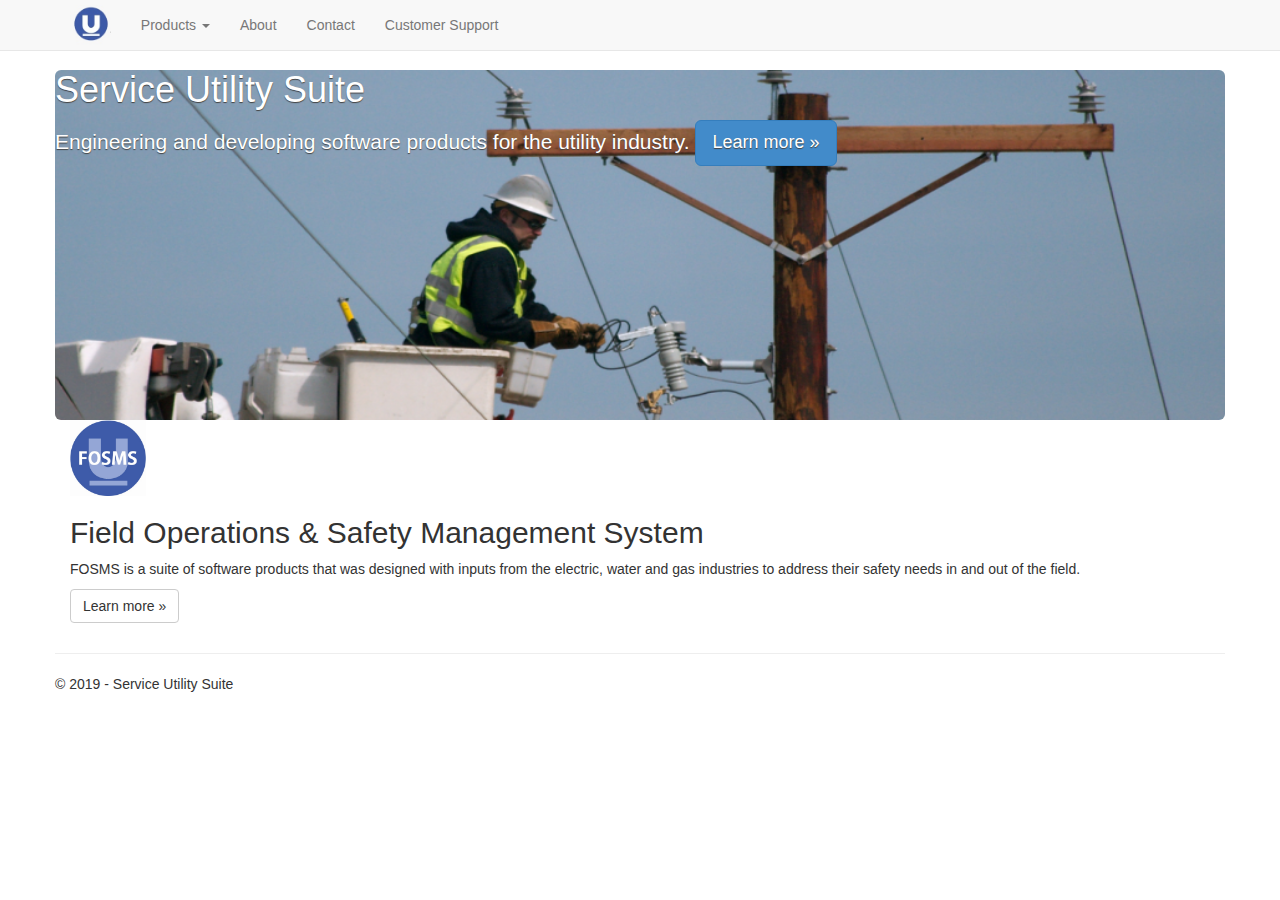
<file: index.html>
<!DOCTYPE html>

<html lang="en">

<!-- Mirrored from www.utilsoft.net/ by HTTrack Website Copier/3.x [XR&CO'2014], Fri, 12 Jan 2019 01:48:44 GMT -->
<!-- Added by HTTrack --><meta http-equiv="content-type" content="text/html;charset=utf-8" /><!-- /Added by HTTrack -->
<head><meta charset="utf-8" /><meta name="viewport" content="width=device-width, initial-scale=1.0" /><title>
	Home Page - Service Utility Suite
</title><script src="Scripts/modernizr-2.6.2.js"></script>
<link href="Content/bootstrap.css" rel="stylesheet"/>
<link href="Content/Site.css" rel="stylesheet"/>
<link href="favicon.ico" rel="shortcut icon" type="image/x-icon" /><link href="Scripts/slick/slick/slick.css" rel="stylesheet" /><link href="Scripts/slick/slick/slick-theme.css" rel="stylesheet" /><link href="Content/jquery-ui.css" rel="stylesheet" /><link href="Content/styles.css" rel="stylesheet" />

    

    <style type="text/css">
        .HeaderClass {
            padding-top: 5px !important;
            padding-bottom: 5px !important;
        }
    </style>
    <style type="text/css">
        /* <![CDATA[ */
        #menu img.icon {
            border-style: none;
            vertical-align: middle;
        }

        #menu img.separator {
            border-style: none;
            display: block;
        }

        #menu img.horizontal-separator {
            border-style: none;
            vertical-align: middle;
        }

        #menu ul {
            list-style: none;
            margin: 0;
            padding: 0;
            width: auto;
        }

            #menu ul.dynamic {
                z-index: 1;
            }

        #menu a {
            text-decoration: none;
            white-space: nowrap;
            display: block;
        }

            #menu a.static {
                padding-left: 0.15em;
                padding-right: 0.15em;
            }

            #menu a.popout {
                background-image: url("WebResource1476.html?d=rLgJZnnp4yXgepAbeki6vJaVUbfjq86RripXIBAafAaUhe8QCBOJWEDik6C8lvoUSFjAnIUPv0NCqoSXuvSpBB18s_Kv_2ykzeuA4W9DkDI1&amp;t=636354762046607314");
                background-repeat: no-repeat;
                background-position: right center;
                padding-right: 14px;
            }
        /* ]]> */
    </style>

</head>
<body>
    <form method="post" action="https://www.utilsoft.net/" id="ctl01">
<div class="aspNetHidden">
<input type="hidden" name="__EVENTTARGET" id="__EVENTTARGET" value="" />
<input type="hidden" name="__EVENTARGUMENT" id="__EVENTARGUMENT" value="" />
<input type="hidden" name="__VIEWSTATE" id="__VIEWSTATE" value="/[base64]" />
</div>

<script type="text/javascript">
//<![CDATA[
var theForm = document.forms['ctl01'];
if (!theForm) {
    theForm = document.ctl01;
}
function __doPostBack(eventTarget, eventArgument) {
    if (!theForm.onsubmit || (theForm.onsubmit() != false)) {
        theForm.__EVENTTARGET.value = eventTarget;
        theForm.__EVENTARGUMENT.value = eventArgument;
        theForm.submit();
    }
}
//]]>
</script>



<script src="bundles/MsAjaxJs2b31?v=c42ygB2U07n37m_Sfa8ZbLGVu4Rr2gsBo7MvUEnJeZ81" type="text/javascript"></script>
<script type="text/javascript">
//<![CDATA[
if (typeof(Sys) === 'undefined') throw new Error('ASP.NET Ajax client-side framework failed to load.');
//]]>
</script>

<script src="Scripts/jquery-1.10.2.js" type="text/javascript"></script>
<script src="Scripts/bootstrap.js" type="text/javascript"></script>
<script src="Scripts/respond.js" type="text/javascript"></script>
<script src="bundles/WebFormsJs2764?v=AAyiAYwMfvmwjNSBfIMrBAqfU5exDukMVhrRuZ-PDU01" type="text/javascript"></script>
<div class="aspNetHidden">

	<input type="hidden" name="__VIEWSTATEGENERATOR" id="__VIEWSTATEGENERATOR" value="CA0B0334" />
</div>
        <script type="text/javascript">
//<![CDATA[
Sys.WebForms.PageRequestManager._initialize('ctl00$ctl12', 'ctl01', [], [], [], 90, 'ctl00');
//]]>
</script>


        <div class="navbar navbar-default navbar-fixed-top">
            
            <div class="container">

                <div class="navbar-header">

                    <button type="button" class="navbar-toggle" data-toggle="collapse" data-target=".navbar-collapse">

                        <span class="icon-bar"></span>
                        <span class="icon-bar"></span>
                        <span class="icon-bar"></span>
                    </button>

                    <a href="index.html" class="navbar-brand HeaderClass">
                        <img src="Content/images/UtilSoftLogo.jpg" style="max-height: 40px;"/></a>
                </div>
                <div class="navbar-collapse collapse">
                    <ul class="nav navbar-nav">

                        <li class="dropdown">



                            <a href="#" class="dropdown-toggle" data-toggle="dropdown" role="button" aria-haspopup="true" aria-expanded="false">Products <span class="caret"></span></a>
                            <ul class="dropdown-menu">
                                
                                
                                <li><a href="Products28c7.html?menu=home">FOSMS suite of products</a></li>
                                <li><a href="Productse2ff.html?menu=menuSafety">&nbsp;&nbsp;&nbsp;&nbsp;Safety Management</a></li>
                                <li><a href="Productsc7f0.html?menu=menuFieldOperations">&nbsp;&nbsp;&nbsp;&nbsp;Field Operations</a></li>
                                <li><a href="Products09ed.html?menu=menuHazards">&nbsp;&nbsp;&nbsp;&nbsp;Hazards</a></li>
                                <li><a href="Productsf041.html?menu=menuIncident">&nbsp;&nbsp;&nbsp;&nbsp;Incident / Accident Reporting</a></li>
                                <li><a href="Productscd35.html?menu=menuCertification">&nbsp;&nbsp;&nbsp;&nbsp;Training and Certification</a></li>
                                <li><a href="Productsdf50.html?menu=menuRevProtection">&nbsp;&nbsp;&nbsp;&nbsp;Revenue Protection</a></li>
                            </ul>


                        </li>
                        
                        <li>
                            <a href="About.html">About</a>
                        </li>
                        <li>
                            <a href="Contact.html">Contact</a>
                        </li>
                        <li>
                            <a href="Logon.html">Customer Support</a>
                        </li>

                    </ul>

                    <ul class="nav navbar-nav navbar-right">

                        
                        
                    </ul>

                </div>
            </div>
        </div>
        
        <div class="container body-content">
            

    
    <div class="jumbotron_Home">
        <h1>Service Utility Suite</h1>
        <p style="font-size: 21px !important;">Engineering and developing software products for the utility industry. 
            <a href="About.html" class="btn btn-primary btn-lg">Learn more &raquo;</a> </p>
        
    </div>

    <div class="content-centered container">
        <div class="row">
            <div class="col-md-12">

                <a href="Products.html">
                    <img src="Content/images/Utilsoft%20Logo_FOSMS_01_1024X1024.png" style="width: 76px;" />
                </a>
                <h2>Field Operations & Safety Management System</h2>

                <p>
                    FOSMS is a suite of software products that was designed with
                 inputs from the electric, water and gas industries to address their safety needs in and out of the field.
                </p>
                <p>
                    <a class="btn btn-default" href="Products.html">Learn more &raquo;</a>
                </p>
            </div>
           
            
        </div>
    </div>


            <hr />
            <footer>
                <p>&copy; 2019 - Service Utility Suite</p>
            </footer>
        </div>
    </form>




</body>


<script src="Scripts/slick/slick/slick.js"></script>
<script>

    $(document).ready(function () {
        $('.company-slideshow').slick({
            infinite: true,
            slidesToShow: 3,
            slidesToScroll: 1,
            autoplay: true,
            variableWidth: true,
            dots: true,
            prevArrow: $('.prev'),
            nextArrow: $('.next')
        });
    });

</script>

</html>
</file>
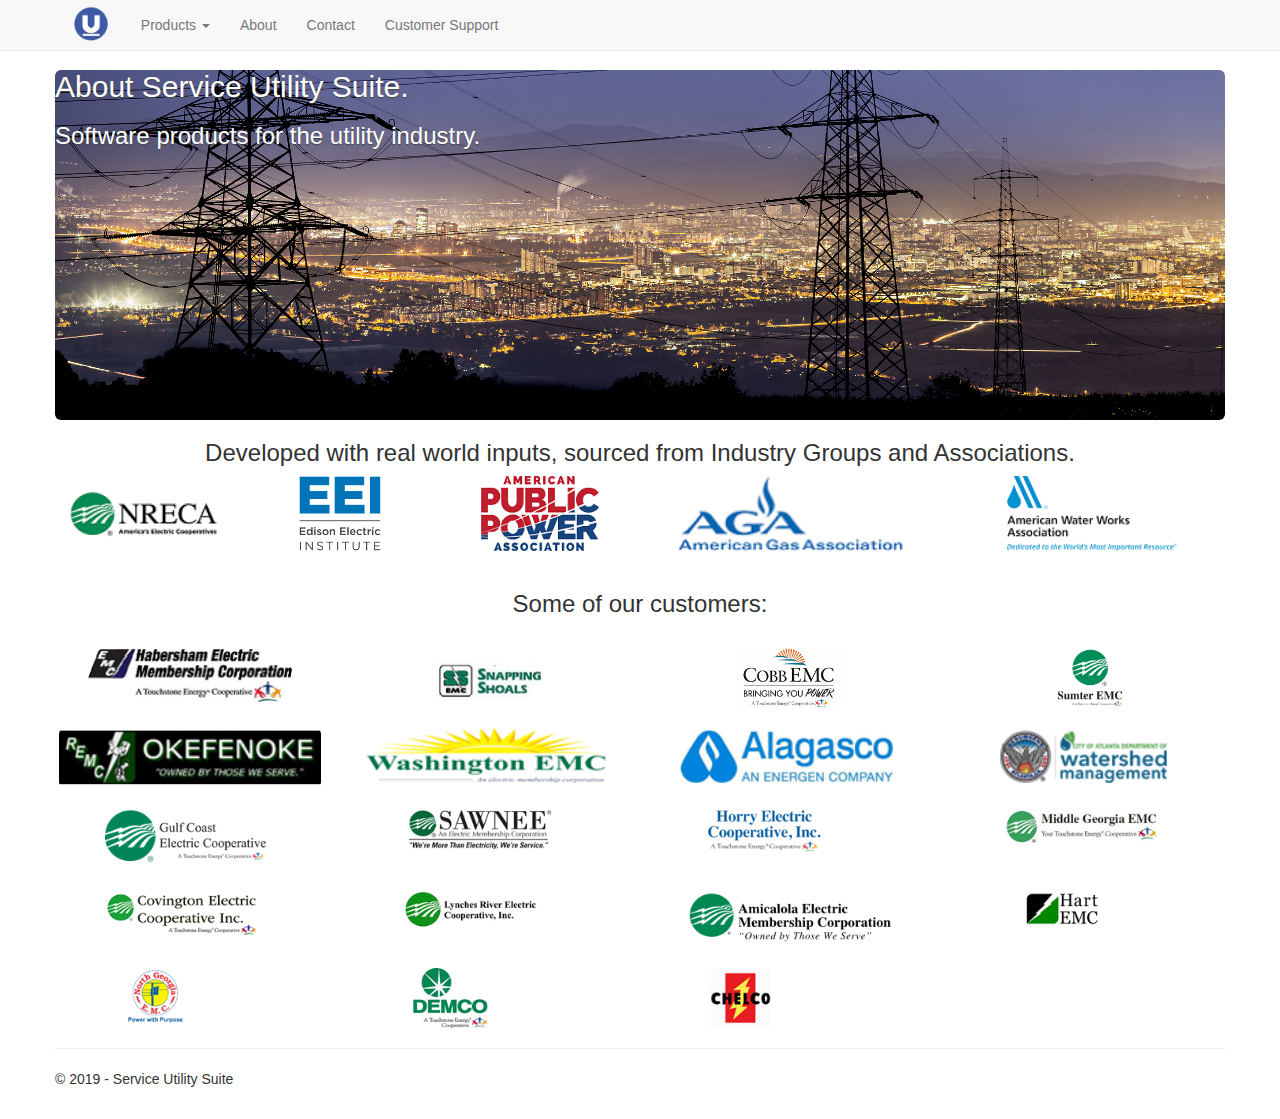
<file: About.html>
<!DOCTYPE html>

<html lang="en">

<meta http-equiv="content-type" content="text/html;charset=utf-8" />
<head><meta charset="utf-8" /><meta name="viewport" content="width=device-width, initial-scale=1.0" /><title>
	About Service Utility Suite - Service Utility Suite
</title><script src="Scripts/modernizr-2.6.2.js"></script>
<link href="Content/bootstrap.css" rel="stylesheet"/>
<link href="Content/Site.css" rel="stylesheet"/>
<link href="favicon.ico" rel="shortcut icon" type="image/x-icon" /><link href="Scripts/slick/slick/slick.css" rel="stylesheet" /><link href="Scripts/slick/slick/slick-theme.css" rel="stylesheet" /><link href="Content/jquery-ui.css" rel="stylesheet" /><link href="Content/styles.css" rel="stylesheet" />

    

    <style type="text/css">
        .HeaderClass {
            padding-top: 5px !important;
            padding-bottom: 5px !important;
        }
    </style>
    <style type="text/css">
        /* <![CDATA[ */
        #menu img.icon {
            border-style: none;
            vertical-align: middle;
        }

        #menu img.separator {
            border-style: none;
            display: block;
        }

        #menu img.horizontal-separator {
            border-style: none;
            vertical-align: middle;
        }

        #menu ul {
            list-style: none;
            margin: 0;
            padding: 0;
            width: auto;
        }

            #menu ul.dynamic {
                z-index: 1;
            }

        #menu a {
            text-decoration: none;
            white-space: nowrap;
            display: block;
        }

            #menu a.static {
                padding-left: 0.15em;
                padding-right: 0.15em;
            }

            #menu a.popout {
                background-image: url("WebResource1476.html?d=rLgJZnnp4yXgepAbeki6vJaVUbfjq86RripXIBAafAaUhe8QCBOJWEDik6C8lvoUSFjAnIUPv0NCqoSXuvSpBB18s_Kv_2ykzeuA4W9DkDI1&amp;t=636354762046607314");
                background-repeat: no-repeat;
                background-position: right center;
                padding-right: 14px;
            }
        /* ]]> */
    </style>

</head>
<body>
    <form method="post" action="https://www.utilsoft.net/About.aspx" id="ctl01">
<div class="aspNetHidden">
<input type="hidden" name="__EVENTTARGET" id="__EVENTTARGET" value="" />
<input type="hidden" name="__EVENTARGUMENT" id="__EVENTARGUMENT" value="" />
<input type="hidden" name="__VIEWSTATE" id="__VIEWSTATE" value="/[base64]" />
</div>

<script type="text/javascript">
//<![CDATA[
var theForm = document.forms['ctl01'];
if (!theForm) {
    theForm = document.ctl01;
}
function __doPostBack(eventTarget, eventArgument) {
    if (!theForm.onsubmit || (theForm.onsubmit() != false)) {
        theForm.__EVENTTARGET.value = eventTarget;
        theForm.__EVENTARGUMENT.value = eventArgument;
        theForm.submit();
    }
}
//]]>
</script>



<script src="bundles/MsAjaxJs2b31?v=c42ygB2U07n37m_Sfa8ZbLGVu4Rr2gsBo7MvUEnJeZ81" type="text/javascript"></script>
<script type="text/javascript">
//<![CDATA[
if (typeof(Sys) === 'undefined') throw new Error('ASP.NET Ajax client-side framework failed to load.');
//]]>
</script>

<script src="Scripts/jquery-1.10.2.js" type="text/javascript"></script>
<script src="Scripts/bootstrap.js" type="text/javascript"></script>
<script src="Scripts/respond.js" type="text/javascript"></script>
<script src="bundles/WebFormsJs2764?v=AAyiAYwMfvmwjNSBfIMrBAqfU5exDukMVhrRuZ-PDU01" type="text/javascript"></script>
<div class="aspNetHidden">

	<input type="hidden" name="__VIEWSTATEGENERATOR" id="__VIEWSTATEGENERATOR" value="E809BCA5" />
</div>
        <script type="text/javascript">
//<![CDATA[
Sys.WebForms.PageRequestManager._initialize('ctl00$ctl12', 'ctl01', [], [], [], 90, 'ctl00');
//]]>
</script>


        <div class="navbar navbar-default navbar-fixed-top">
            
            <div class="container">

                <div class="navbar-header">

                    <button type="button" class="navbar-toggle" data-toggle="collapse" data-target=".navbar-collapse">

                        <span class="icon-bar"></span>
                        <span class="icon-bar"></span>
                        <span class="icon-bar"></span>
                    </button>

                    <a href="index.html" class="navbar-brand HeaderClass">
                        <img src="Content/images/UtilSoftLogo.jpg" style="max-height: 40px;"/></a>
                </div>
                <div class="navbar-collapse collapse">
                    <ul class="nav navbar-nav">

                        <li class="dropdown">



                            <a href="#" class="dropdown-toggle" data-toggle="dropdown" role="button" aria-haspopup="true" aria-expanded="false">Products <span class="caret"></span></a>
                            <ul class="dropdown-menu">
                                
                                
                                <li><a href="Products28c7.html?menu=home">FOSMS suite of products</a></li>
                                <li><a href="Productse2ff.html?menu=menuSafety">&nbsp;&nbsp;&nbsp;&nbsp;Safety Management</a></li>
                                <li><a href="Productsc7f0.html?menu=menuFieldOperations">&nbsp;&nbsp;&nbsp;&nbsp;Field Operations</a></li>
                                <li><a href="Products09ed.html?menu=menuHazards">&nbsp;&nbsp;&nbsp;&nbsp;Hazards</a></li>
                                <li><a href="Productsf041.html?menu=menuIncident">&nbsp;&nbsp;&nbsp;&nbsp;Incident / Accident Reporting</a></li>
                                <li><a href="Productscd35.html?menu=menuCertification">&nbsp;&nbsp;&nbsp;&nbsp;Training and Certification</a></li>
                                <li><a href="Productsdf50.html?menu=menuRevProtection">&nbsp;&nbsp;&nbsp;&nbsp;Revenue Protection</a></li>
                            </ul>


                        </li>
                        
                        <li>
                            <a href="About.html">About</a>
                        </li>
                        <li>
                            <a href="Contact.html">Contact</a>
                        </li>
                        <li>
                            <a href="Logon.html">Customer Support</a>
                        </li>

                    </ul>

                    <ul class="nav navbar-nav navbar-right">

                        
                        
                    </ul>

                </div>
            </div>
        </div>
        
        <div class="container body-content">
            

<style>
.img-rounded
{
height:60px !important;
}
.top-buffer { margin-top:20px; }
</style>

    <div class="jumbotron_about">
        <h2>About Service Utility Suite.</h2>
        <h3>Software products for the utility industry.</h3>
    </div>


    <div class="row">
        <div class="col-md-12">
            <div class="text-center">
                <h3>Developed with real world inputs, sourced from Industry Groups and Associations.
                </h3>
            </div>
        </div>
    </div>


    <div style="text-align: center; width: 100%">
        <div class="row">
            
            
            
            <div class="col-md-2">
                <img src="Content/images/nreca_new.png" class="contributor_image" />
            </div>
            <div class="col-md-2">
                <img src="Content/images/eei_new.png" class="contributor_image" />
            </div>
            <div class="col-md-2">
                <img src="Content/images/appa_new.png" class="contributor_image" />
            </div>
            <div class="col-md-3">
                <img src="Content/images/aga_new.png" class="contributor_image" />
            </div>
            <div class="col-md-3">
                &nbsp;<img src="Content/images/awwa_new.png" class="contributor_image" />
            </div>
        </div>
    </div>


    <div class="row" style="padding-top: 20px;">
        <div class="col-md-12">
            <div class="text-center">
                <h3>Some of our customers:</h3>
            </div>
        </div>
    </div>

    <div style="text-align: center; width: 100%">
       
       

       <div class="row top-buffer">
            <div class="col-md-3">
                <img src="Content/images/Customers/Habersham.png" class="img-rounded" alt="Cinque Terre" >
            </div>
            <div class="col-md-3">
                <img src="Content/images/Customers/SSEMC.png" class="img-rounded" alt="Cinque Terre" >
            </div>
            <div class="col-md-3">
							<img src="Content/images/Customers/cobb.png" class="img-rounded" alt="Cinque Terre" >
            </div>
            <div class="col-md-3">
                <img src="Content/images/Customers/Sumter.png" class="img-rounded" alt="Cinque Terre" >
            </div>
        </div>
        <div class="row top-buffer">
            <div class="col-md-3">
                <img src="Content/images/Customers/Okefenokee.png" class="img-rounded" alt="Cinque Terre" >
            </div>
            <div class="col-md-3">
                <img src="Content/images/Customers/WashingtonEMC.png" class="img-rounded" alt="Cinque Terre" >
            </div>
            <div class="col-md-3">
                <img src="Content/images/Customers/Alagasco.png" class="img-rounded" alt="Cinque Terre" >
            </div>
            <div class="col-md-3">
                <img src="Content/images/Customers/WaterShedManagement.png" class="img-rounded" alt="Cinque Terre" >
            </div>
        </div>
         <div class="row top-buffer">
            <div class="col-md-3">
                <img src="Content/images/Customers/GulfCoastElectricCoop.png" class="img-rounded" alt="Cinque Terre" >
            </div>
            <div class="col-md-3">
                <img src="Content/images/Customers/SawneeElectric.png" class="img-rounded" alt="Cinque Terre" >
            </div>
            <div class="col-md-3">
                <img src="Content/images/Customers/HorryElectric.png" class="img-rounded" alt="Cinque Terre" >
            </div>
            <div class="col-md-3">
                <img src="Content/images/Customers/MiddleGeorgiaEMC.png" class="img-rounded" alt="Cinque Terre" >
            </div>
        </div>
          <div class="row top-buffer">
            <div class="col-md-3">
                <img src="Content/images/Customers/CovingtonElectricCoop.png" class="img-rounded" alt="Cinque Terre" >
            </div>
            <div class="col-md-3">
                <img src="Content/images/Customers/LynchesRiverElectricCoop.png" class="img-rounded" alt="Cinque Terre" >
            </div>
            <div class="col-md-3">
                <img src="Content/images/Customers/AmicalolaElectric.png" class="img-rounded" alt="Cinque Terre" >
            </div>
            <div class="col-md-3">
                <img src="Content/images/Customers/HartEMC.png" class="img-rounded" alt="Cinque Terre" >
            </div>
        </div>
         <div class="row top-buffer">
            <div class="col-md-3">
                <img src="Content/images/Customers/NorthGeorgiaEMC.png" class="img-rounded" alt="Cinque Terre" >
            </div>
            <div class="col-md-3">
            	<img src="Content/images/Customers/Demco.png" class="img-rounded" alt="Cinque Terre" >
            </div>
            <div class="col-md-3">
            	<img src="Content/images/Customers/Chelco.png" class="img-rounded" alt="Cinque Terre" >
            </div>
            <div class="col-md-3">
            </div>
        </div>

    </div>



            <hr />
            <footer>
                <p>&copy; 2019 - Service Utility Suite</p>
            </footer>
        </div>
    </form>




</body>


<script src="Scripts/slick/slick/slick.js"></script>
<script>

    $(document).ready(function () {
        $('.company-slideshow').slick({
            infinite: true,
            slidesToShow: 3,
            slidesToScroll: 1,
            autoplay: true,
            variableWidth: true,
            dots: true,
            prevArrow: $('.prev'),
            nextArrow: $('.next')
        });
    });

</script>

</html>
</file>
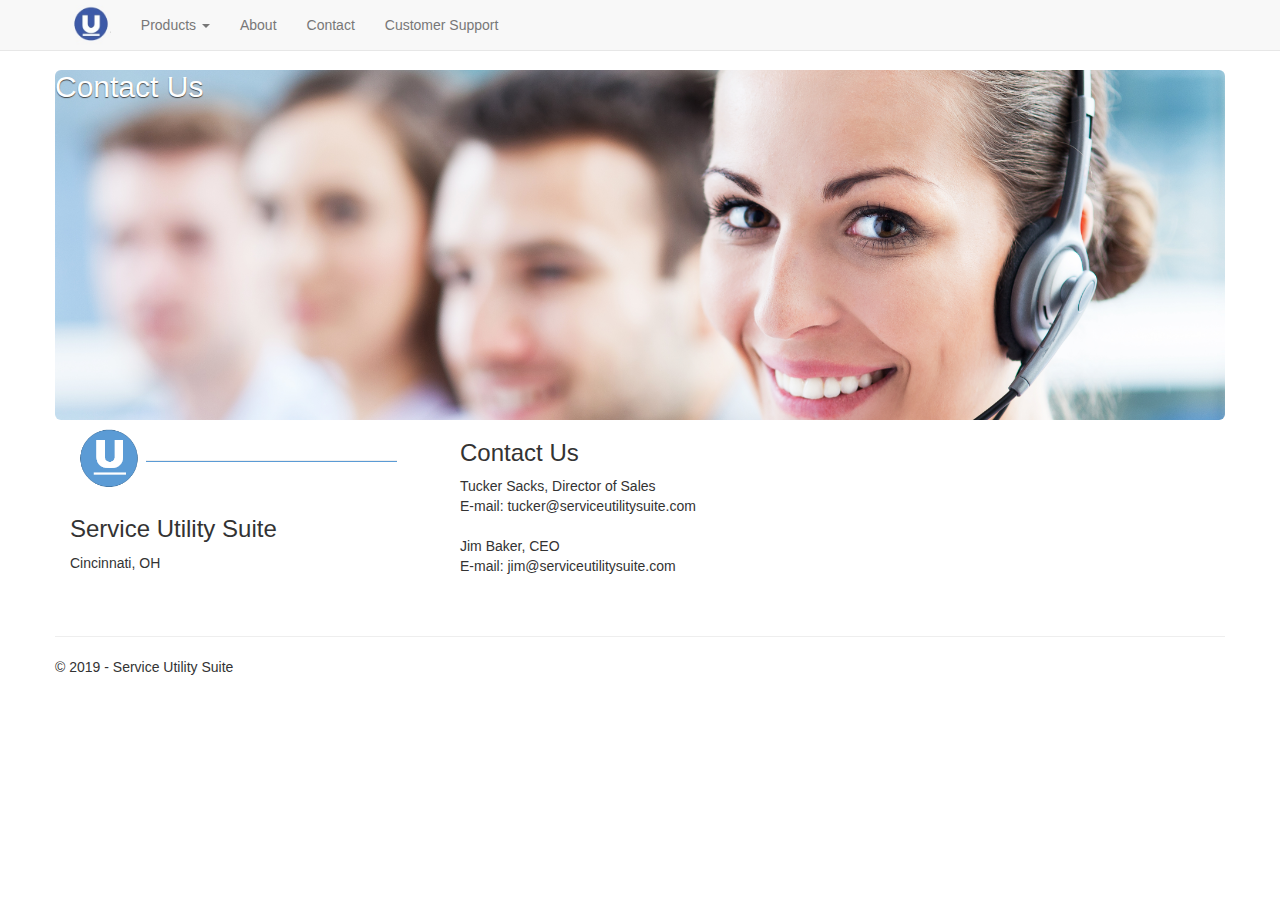
<file: Contact.html>
<!DOCTYPE html>

<html lang="en">

<!-- Added by HTTrack --><meta http-equiv="content-type" content="text/html;charset=utf-8" /><!-- /Added by HTTrack -->
<head><meta charset="utf-8" /><meta name="viewport" content="width=device-width, initial-scale=1.0" /><title>
	Contact Us - Service Utility Suite
</title><script src="Scripts/modernizr-2.6.2.js"></script>
<link href="Content/bootstrap.css" rel="stylesheet"/>
<link href="Content/Site.css" rel="stylesheet"/>
<link href="favicon.ico" rel="shortcut icon" type="image/x-icon" /><link href="Scripts/slick/slick/slick.css" rel="stylesheet" /><link href="Scripts/slick/slick/slick-theme.css" rel="stylesheet" /><link href="Content/jquery-ui.css" rel="stylesheet" /><link href="Content/styles.css" rel="stylesheet" />

    

    <style type="text/css">
        .HeaderClass {
            padding-top: 5px !important;
            padding-bottom: 5px !important;
        }
    </style>
    <style type="text/css">
        /* <![CDATA[ */
        #menu img.icon {
            border-style: none;
            vertical-align: middle;
        }

        #menu img.separator {
            border-style: none;
            display: block;
        }

        #menu img.horizontal-separator {
            border-style: none;
            vertical-align: middle;
        }

        #menu ul {
            list-style: none;
            margin: 0;
            padding: 0;
            width: auto;
        }

            #menu ul.dynamic {
                z-index: 1;
            }

        #menu a {
            text-decoration: none;
            white-space: nowrap;
            display: block;
        }

            #menu a.static {
                padding-left: 0.15em;
                padding-right: 0.15em;
            }

            #menu a.popout {
                background-image: url("WebResource1476.html?d=rLgJZnnp4yXgepAbeki6vJaVUbfjq86RripXIBAafAaUhe8QCBOJWEDik6C8lvoUSFjAnIUPv0NCqoSXuvSpBB18s_Kv_2ykzeuA4W9DkDI1&amp;t=636354762046607314");
                background-repeat: no-repeat;
                background-position: right center;
                padding-right: 14px;
            }
        /* ]]> */
    </style>

</head>
<body>
    <form method="post" action="https://www.utilsoft.net/Contact.aspx" id="ctl01">
<div class="aspNetHidden">
<input type="hidden" name="__EVENTTARGET" id="__EVENTTARGET" value="" />
<input type="hidden" name="__EVENTARGUMENT" id="__EVENTARGUMENT" value="" />
<input type="hidden" name="__VIEWSTATE" id="__VIEWSTATE" value="/[base64]" />
</div>

<script type="text/javascript">
//<![CDATA[
var theForm = document.forms['ctl01'];
if (!theForm) {
    theForm = document.ctl01;
}
function __doPostBack(eventTarget, eventArgument) {
    if (!theForm.onsubmit || (theForm.onsubmit() != false)) {
        theForm.__EVENTTARGET.value = eventTarget;
        theForm.__EVENTARGUMENT.value = eventArgument;
        theForm.submit();
    }
}
//]]>
</script>



<script src="bundles/MsAjaxJs2b31?v=c42ygB2U07n37m_Sfa8ZbLGVu4Rr2gsBo7MvUEnJeZ81" type="text/javascript"></script>
<script type="text/javascript">
//<![CDATA[
if (typeof(Sys) === 'undefined') throw new Error('ASP.NET Ajax client-side framework failed to load.');
//]]>
</script>

<script src="Scripts/jquery-1.10.2.js" type="text/javascript"></script>
<script src="Scripts/bootstrap.js" type="text/javascript"></script>
<script src="Scripts/respond.js" type="text/javascript"></script>
<script src="bundles/WebFormsJs2764?v=AAyiAYwMfvmwjNSBfIMrBAqfU5exDukMVhrRuZ-PDU01" type="text/javascript"></script>
<div class="aspNetHidden">

	<input type="hidden" name="__VIEWSTATEGENERATOR" id="__VIEWSTATEGENERATOR" value="CD2448B2" />
	<input type="hidden" name="__EVENTVALIDATION" id="__EVENTVALIDATION" value="/wEdAAjb+STpCp1KgLe0v2nvM45bfq+tSRzcN01GWsfFVJlC4eBgWAn+1hycEupbddmf3bfHIrVRYh7zp+lrOVeD0uhdfy0rWCczWgWzTs0OqZKSrdMWoYg2cUcoeUNghbg9X6XaduQ9Wu4uyNHPVIOsCiyO+CHI2KGhrgOke/DbhB4LDSoEcM9kFbAxYzbyXVlpui/ppWuv/bCPL0IPoyYg2MrE" />
</div>
        <script type="text/javascript">
//<![CDATA[
Sys.WebForms.PageRequestManager._initialize('ctl00$ctl12', 'ctl01', [], [], [], 90, 'ctl00');
//]]>
</script>


        <div class="navbar navbar-default navbar-fixed-top">
            
            <div class="container">

                <div class="navbar-header">

                    <button type="button" class="navbar-toggle" data-toggle="collapse" data-target=".navbar-collapse">

                        <span class="icon-bar"></span>
                        <span class="icon-bar"></span>
                        <span class="icon-bar"></span>
                    </button>

                    <a href="index.html" class="navbar-brand HeaderClass">
                        <img src="Content/images/UtilSoftLogo.jpg" style="max-height: 40px;"/></a>
                </div>
                <div class="navbar-collapse collapse">
                    <ul class="nav navbar-nav">

                        <li class="dropdown">



                            <a href="#" class="dropdown-toggle" data-toggle="dropdown" role="button" aria-haspopup="true" aria-expanded="false">Products <span class="caret"></span></a>
                            <ul class="dropdown-menu">
                                
                                
                                <li><a href="Products28c7.html?menu=home">FOSMS suite of products</a></li>
                                <li><a href="Productse2ff.html?menu=menuSafety">&nbsp;&nbsp;&nbsp;&nbsp;Safety Management</a></li>
                                <li><a href="Productsc7f0.html?menu=menuFieldOperations">&nbsp;&nbsp;&nbsp;&nbsp;Field Operations</a></li>
                                <li><a href="Products09ed.html?menu=menuHazards">&nbsp;&nbsp;&nbsp;&nbsp;Hazards</a></li>
                                <li><a href="Productsf041.html?menu=menuIncident">&nbsp;&nbsp;&nbsp;&nbsp;Incident / Accident Reporting</a></li>
                                <li><a href="Productscd35.html?menu=menuCertification">&nbsp;&nbsp;&nbsp;&nbsp;Training and Certification</a></li>
                                <li><a href="Productsdf50.html?menu=menuRevProtection">&nbsp;&nbsp;&nbsp;&nbsp;Revenue Protection</a></li>
                            </ul>


                        </li>
                        
                        <li>
                            <a href="About.html">About</a>
                        </li>
                        <li>
                            <a href="Contact.html">Contact</a>
                        </li>
                        <li>
                            <a href="Logon.html">Customer Support</a>
                        </li>

                    </ul>

                    <ul class="nav navbar-nav navbar-right">

                        
                        
                    </ul>

                </div>
            </div>
        </div>
        
        <div class="container body-content">
            

    <div>



        <div class="jumbotron_contact">
            <h2>Contact Us</h2>

        </div>


        <div class="content-centered container">

            <div class="row">


                <div class="col-md-4">
                    
                    <div style="display: block;">

                        <div class="row">
                            <div class="col-md-2">
                                <img src="Content/images/UtilSoftLogo.png" style="width: 80px;">
                            </div>
                            <div class="col-md-9 align-bottom" style="padding-top: 20px; padding-left: 26px;">
                                <hr style="color: red; height: 1px; background-color: #5b9bd5; valign: bottom;">
                            </div>
                        </div>
                    </div>
                    <h3>Service Utility Suite</h3>
                    <address>
                        Cincinnati, OH<br />
                    </address>

                </div>


                <div class="col-md-8" style="display: inline;">
                    <h3>Contact Us</h3>
                    <address>

                        Tucker Sacks, Director of Sales<br />
                        E-mail: tucker@serviceutilitysuite.com<br /><br />

                        
                        Jim Baker, CEO<br />
                        E-mail: jim@serviceutilitysuite.com<br /><br />

                    </address>

                </div>



            </div>
        </div>
    </div>
    
    <script type="text/javascript" language="javascript">
               
        function ValidatePage() {
            var validData = true;
            var errMsg = "";            
            var focusFld = null;
                                    
            var firstName = document.getElementById('MainContent_txtFirstName').value;
            var lastName = document.getElementById('MainContent_txtLastName').value;
            var phone = document.getElementById('MainContent_txtPhoneNumber').value;
            var company = document.getElementById('MainContent_txtCompany').value
            var email = document.getElementById('MainContent_txtEmail').value;

            if (firstName != null && trim(firstName) == "") {
                if (errMsg == "")
                    errMsg = "First name is required.";
                else
                    errMsg += "\First name is required.";
                validData = false;
                if (focusFld == null)
                    focusFld = document.getElementById('MainContent_txtFirstName');
            }

            if (lastName != null && trim(lastName) == "") {
                if (errMsg == "")
                    errMsg = "Last name is required.";
                else
                    errMsg += "\nLast name is required.";
                validData = false;
                if (focusFld == null)
                    focusFld = document.getElementById('MainContent_txtLastName');
            }

            if (phone != null && trim(phone) == "") {
                if (errMsg == "")
                    errMsg = "Phone is required.";
                else
                    errMsg += "\nPhone is required.";
                validData = false;
                if (focusFld == null)
                    focusFld = document.getElementById('MainContent_txtPhoneNumber');
            }

            if (trim(phone) != null && trim(phone) != "") {
                var phoneRegexPattern = /^\d{3}-\d{3}-\d{4}$/;
                if (!phoneRegexPattern.test(phone)) {
                    if (errMsg == "")
                        errMsg = "Enter valid Phone 'xxx-xxx-xxxx'";
                    else
                        errMsg += "\nEnter valid Phone 'xxx-xxx-xxxx'";
                    validData = false;
                    if (focusFld == null)
                        focusFld = document.getElementById('MainContent_txtPhoneNumber');
                }
            }
            
            if (company != null && trim(company) == "") {
                if (errMsg == "")
                    errMsg = "Company name is required.";
                else
                    errMsg += "\nCompany name is required.";
                validData = false;
                if (focusFld == null)
                    focusFld = document.getElementById('MainContent_txtCompany');
            }

            if (email != null && trim(email) == "") {
                if (errMsg == "")
                    errMsg = "Email address is required.";
                else
                    errMsg += "\nEmail address is required.";
                validData = false;
                if (focusFld == null)
                    focusFld = document.getElementById('MainContent_txtEmail');
            }

            if (email != null && trim(email) != "") {
                if (!validateEmail(email)) { // check for valid email
                    if (errMsg == "")
                        errMsg = "Please enter valid email address.";
                    else
                        errMsg += "\nPlease enter valid email address.";
                    validData = false;
                    if (focusFld == null)
                        focusFld = document.getElementById('MainContent_txtEmail');
                }
            }

            if (validData == false) {
                alert(errMsg);
                if (focusFld != null)
                    focusFld.focus();

                return false;
            }

            //alert(firstName);
            return true;
        }

        function isvalidpersonname(inputtxtvalue) {
            var letters = /^[a-z\d\-_.,\s]+$/i;
            if (inputtxtvalue.match(letters)) {
                return true;
            }
            else {
                return false;
            }
        }

        function trim(str) {
            return str.replace(/^\s+|\s+$/g, '');
        }

        function validateEmail(sEmail) {
            var filter = /^([\w-\.]+)@((\[[0-9]{1,3}\.[0-9]{1,3}\.[0-9]{1,3}\.)|(([\w-]+\.)+))([a-zA-Z]{2,4}|[0-9]{1,3})(\]?)$/;
            if (filter.test(sEmail)) {
                return true;
            }
            else {
                return false;
            }
        }
    </script>


            <hr />
            <footer>
                <p>&copy; 2019 - Service Utility Suite</p>
            </footer>
        </div>
    </form>




</body>


<script src="Scripts/slick/slick/slick.js"></script>
<script>

    $(document).ready(function () {
        $('.company-slideshow').slick({
            infinite: true,
            slidesToShow: 3,
            slidesToScroll: 1,
            autoplay: true,
            variableWidth: true,
            dots: true,
            prevArrow: $('.prev'),
            nextArrow: $('.next')
        });
    });

</script>

</html>
</file>
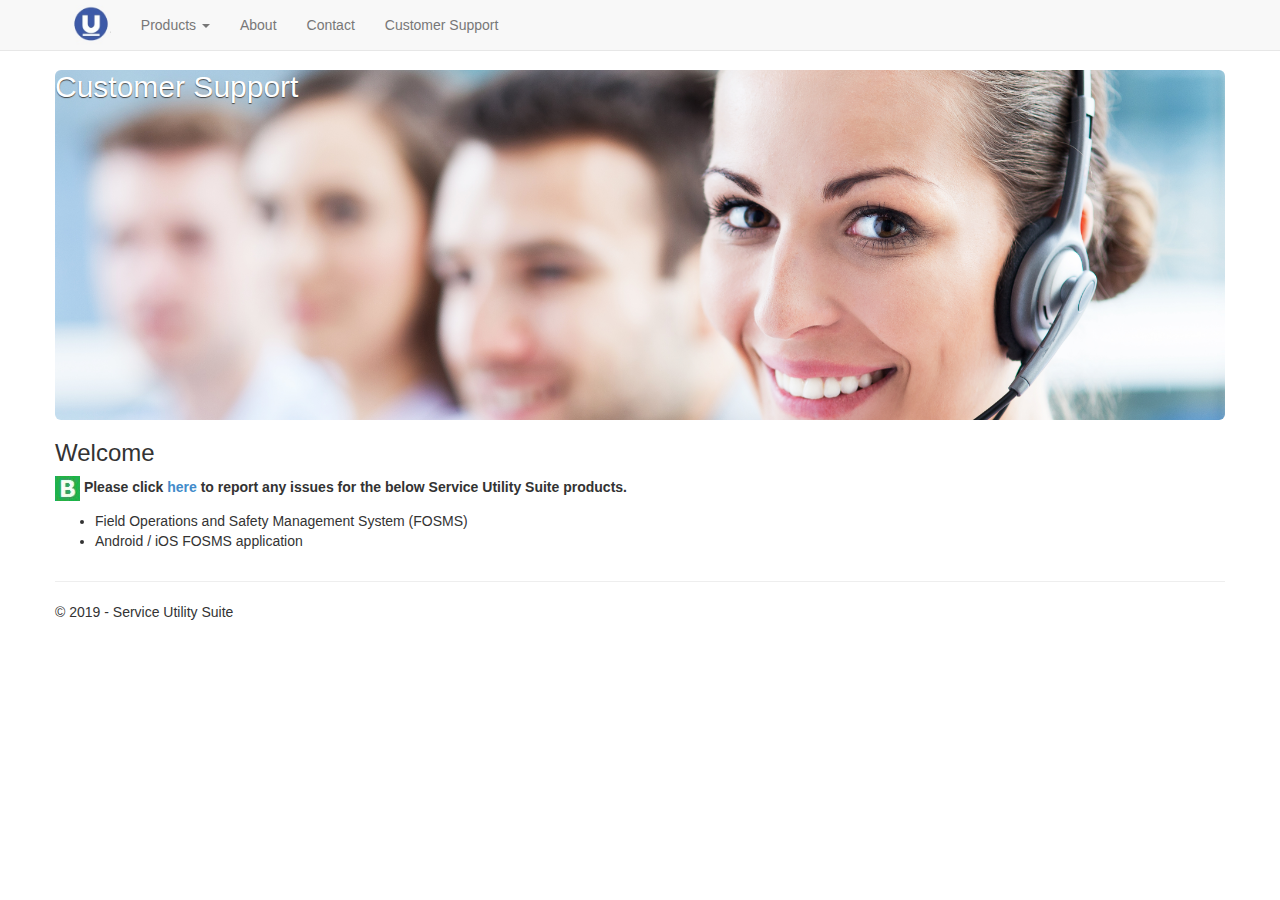
<file: Logon.html>
<!DOCTYPE html>

<html lang="en">

<!-- Mirrored from www.utilsoft.net/Logon.aspx by HTTrack Website Copier/3.x [XR&CO'2014], Fri, 12 Jan 2019 01:51:05 GMT -->
<!-- Added by HTTrack --><meta http-equiv="content-type" content="text/html;charset=utf-8" /><!-- /Added by HTTrack -->
<head><meta charset="utf-8" /><meta name="viewport" content="width=device-width, initial-scale=1.0" /><title>
	Customer Support - Service Utility Suite
</title><script src="Scripts/modernizr-2.6.2.js"></script>
<link href="Content/bootstrap.css" rel="stylesheet"/>
<link href="Content/Site.css" rel="stylesheet"/>
<link href="favicon.ico" rel="shortcut icon" type="image/x-icon" /><link href="Scripts/slick/slick/slick.css" rel="stylesheet" /><link href="Scripts/slick/slick/slick-theme.css" rel="stylesheet" /><link href="Content/jquery-ui.css" rel="stylesheet" /><link href="Content/styles.css" rel="stylesheet" />

    

    <style type="text/css">
        .HeaderClass {
            padding-top: 5px !important;
            padding-bottom: 5px !important;
        }
    </style>
    <style type="text/css">
        /* <![CDATA[ */
        #menu img.icon {
            border-style: none;
            vertical-align: middle;
        }

        #menu img.separator {
            border-style: none;
            display: block;
        }

        #menu img.horizontal-separator {
            border-style: none;
            vertical-align: middle;
        }

        #menu ul {
            list-style: none;
            margin: 0;
            padding: 0;
            width: auto;
        }

            #menu ul.dynamic {
                z-index: 1;
            }

        #menu a {
            text-decoration: none;
            white-space: nowrap;
            display: block;
        }

            #menu a.static {
                padding-left: 0.15em;
                padding-right: 0.15em;
            }

            #menu a.popout {
                background-image: url("WebResource1476.html?d=rLgJZnnp4yXgepAbeki6vJaVUbfjq86RripXIBAafAaUhe8QCBOJWEDik6C8lvoUSFjAnIUPv0NCqoSXuvSpBB18s_Kv_2ykzeuA4W9DkDI1&amp;t=636354762046607314");
                background-repeat: no-repeat;
                background-position: right center;
                padding-right: 14px;
            }
        /* ]]> */
    </style>

</head>
<body>
    <form method="post" action="https://www.utilsoft.net/Logon.aspx" id="ctl01">
<div class="aspNetHidden">
<input type="hidden" name="__EVENTTARGET" id="__EVENTTARGET" value="" />
<input type="hidden" name="__EVENTARGUMENT" id="__EVENTARGUMENT" value="" />
<input type="hidden" name="__VIEWSTATE" id="__VIEWSTATE" value="/[base64]/Rn5GVu+k3" />
</div>

<script type="text/javascript">
//<![CDATA[
var theForm = document.forms['ctl01'];
if (!theForm) {
    theForm = document.ctl01;
}
function __doPostBack(eventTarget, eventArgument) {
    if (!theForm.onsubmit || (theForm.onsubmit() != false)) {
        theForm.__EVENTTARGET.value = eventTarget;
        theForm.__EVENTARGUMENT.value = eventArgument;
        theForm.submit();
    }
}
//]]>
</script>



<script src="bundles/MsAjaxJs2b31?v=c42ygB2U07n37m_Sfa8ZbLGVu4Rr2gsBo7MvUEnJeZ81" type="text/javascript"></script>
<script type="text/javascript">
//<![CDATA[
if (typeof(Sys) === 'undefined') throw new Error('ASP.NET Ajax client-side framework failed to load.');
//]]>
</script>

<script src="Scripts/jquery-1.10.2.js" type="text/javascript"></script>
<script src="Scripts/bootstrap.js" type="text/javascript"></script>
<script src="Scripts/respond.js" type="text/javascript"></script>
<script src="bundles/WebFormsJs2764?v=AAyiAYwMfvmwjNSBfIMrBAqfU5exDukMVhrRuZ-PDU01" type="text/javascript"></script>
<div class="aspNetHidden">

	<input type="hidden" name="__VIEWSTATEGENERATOR" id="__VIEWSTATEGENERATOR" value="5A2128B1" />
	<input type="hidden" name="__EVENTVALIDATION" id="__EVENTVALIDATION" value="/wEdAAjUk/WihYr3fP9c9kv/x3UfwWrmNZ0mhgliScc+UFADYECcp64A06oFZhBb92iYpSR/LStYJzNaBbNOzQ6pkpKtuK388T5Sgp3D0ues64+FfTztxdz1G7/IIK0mWFMHkaz4IcjYoaGuA6R78NuEHgsNxxpsutNlt3RySqFY6uFDY/EdxVAebD1WwmcTJAYQlp/5WtbEihrG/xbb8PNLPjVr" />
</div>
        <script type="text/javascript">
//<![CDATA[
Sys.WebForms.PageRequestManager._initialize('ctl00$ctl12', 'ctl01', [], [], [], 90, 'ctl00');
//]]>
</script>


        <div class="navbar navbar-default navbar-fixed-top">
            
            <div class="container">

                <div class="navbar-header">

                    <button type="button" class="navbar-toggle" data-toggle="collapse" data-target=".navbar-collapse">

                        <span class="icon-bar"></span>
                        <span class="icon-bar"></span>
                        <span class="icon-bar"></span>
                    </button>

                    <a href="index.html" class="navbar-brand HeaderClass">
                        <img src="Content/images/UtilSoftLogo.jpg" style="max-height: 40px;"/></a>
                </div>
                <div class="navbar-collapse collapse">
                    <ul class="nav navbar-nav">

                        <li class="dropdown">



                            <a href="#" class="dropdown-toggle" data-toggle="dropdown" role="button" aria-haspopup="true" aria-expanded="false">Products <span class="caret"></span></a>
                            <ul class="dropdown-menu">
                                
                                
                                <li><a href="Products28c7.html?menu=home">FOSMS suite of products</a></li>
                                <li><a href="Productse2ff.html?menu=menuSafety">&nbsp;&nbsp;&nbsp;&nbsp;Safety Management</a></li>
                                <li><a href="Productsc7f0.html?menu=menuFieldOperations">&nbsp;&nbsp;&nbsp;&nbsp;Field Operations</a></li>
                                <li><a href="Products09ed.html?menu=menuHazards">&nbsp;&nbsp;&nbsp;&nbsp;Hazards</a></li>
                                <li><a href="Productsf041.html?menu=menuIncident">&nbsp;&nbsp;&nbsp;&nbsp;Incident / Accident Reporting</a></li>
                                <li><a href="Productscd35.html?menu=menuCertification">&nbsp;&nbsp;&nbsp;&nbsp;Training and Certification</a></li>
                                <li><a href="Productsdf50.html?menu=menuRevProtection">&nbsp;&nbsp;&nbsp;&nbsp;Revenue Protection</a></li>
                            </ul>


                        </li>
                        
                        <li>
                            <a href="About.html">About</a>
                        </li>
                        <li>
                            <a href="Contact.html">Contact</a>
                        </li>
                        <li>
                            <a href="Logon.html">Customer Support</a>
                        </li>

                    </ul>

                    <ul class="nav navbar-nav navbar-right">

                        
                        
                    </ul>

                </div>
            </div>
        </div>
        
        <div class="container body-content">
            
    <link href="Content/AutoComplete/jquery-ui.css" rel="stylesheet" type="text/css" />
    <script type="text/javascript" src="Scripts/AutoComplete/jquery-1.10.2.js"></script>
    <script type="text/javascript" src="Scripts/AutoComplete/jquery-ui.js"></script>
    <script type="text/javascript" src="Scripts/AutoComplete/CommonAutoComplete.js"></script>
    <script type="text/javascript" src="Scripts/AutoComplete/SingleColumnAutoComplete.js"></script>
    <style>
        .hideloginform {
            display: none !important;
        }

        .showloginform {
            display: block !important;
        }

        .hideBrowserWelcomeform {
            display: none !important;
        }

        .showBrowserWelcomeform {
            display: block !important;
        }

        /* 
  ##Device = Tablets, Ipads (landscape)
  ##Screen = B/w 768px to 1324px
*/
        /*
        @media (min-width: 768px) and (max-width: 1324px) and (orientation: landscape) {

            #lgvisible {
                display: none !important;
            }

            #androidlogin {
                display: block !important;
            }
        }
        */
        .boldtext {
            font-weight: bold;
        }
    </style>
    <script type="text/javascript">
        $(document).ready(function () {
            $("#MainContent_txtname").focus();
            $("#MainContent_btnClear").click(function (e) {
                $("#MainContent_txtname").val('');
                $("#MainContent_txtpwd").val('');
                $("#MainContent_hdnTempCompanyId").val('');
                $("#MainContent_txtCompany").val('');
                $("#MainContent_hdnTempCompanyName").val('');
                $("#MainContent_txtname").focus();
            });
        });


    </script>
    
    <script type="text/javascript">

        function SetValuesForHomeCompany(value, item) {
            item = $.trim((value ? value.CompanyID : ''));
            if (item == '' || value == null) {
                document.getElementById("MainContent_hdnTempCompanyId").value = '';
                document.getElementById("MainContent_txtCompany").value = '';
                document.getElementById("MainContent_hdnTempCompanyName").value = '';
            }
            else {
                document.getElementById("MainContent_hdnTempCompanyId").value = value.CompanyID;
                document.getElementById("MainContent_txtCompany").value = value.CompanyDescState;
                document.getElementById("MainContent_hdnTempCompanyName").value = value.CompanyDescState;
            }
        }

        function trim(str) {
            return str.replace(/^\s+|\s+$/g, '');
        }

        function ValidatePage() {
            var validData = true;
            var errMsg = "";
            var oDOB = null;
            var focusFld = null;

            var oName = document.getElementById("MainContent_txtname");
            if (oName != null && trim(oName.value) == "") {
                if (errMsg == "")
                    errMsg = "Please enter User Name.";
                else
                    errMsg += "\nPlease enter User Name.";
                validData = false;
                if (focusFld == null)
                    focusFld = oName;
            }

            var oPassword = document.getElementById("MainContent_txtpwd");
            if (oPassword != null && trim(oPassword.value) == "") {
                if (errMsg == "")
                    errMsg = "Please enter Password.";
                else
                    errMsg += "\nPlease enter Password.";
                validData = false;
                if (focusFld == null)
                    focusFld = oPassword;
            }

            var oCompany = document.getElementById("MainContent_txtCompany");
            if (oCompany != null && trim(oCompany.value) == "") {
                if (errMsg == "")
                    errMsg = "Please select Company.";
                else
                    errMsg += "\nPlease select Company.";
                validData = false;
                if (focusFld == null)
                    focusFld = oCompany;
            }

            if (validData == false) {
                alert(errMsg);
                focusFld.focus();
            }
            return validData;
        }

        $(document).ready(function () {
            var token = 'test';
            var dataObj = 'Token: "' + token + '"';
            var urlObj = 'Logon.aspx/GetCompanyList';
            var columnsSingle = [{ name: 'Company', minWidth: '220px', valueField: 'CompanyDescState' }];
            AutoCompleteTextBoxSingleColumnDisplay(dataObj, urlObj, '#MainContent_txtCompany', columnsSingle, SetValuesForHomeCompany);
        });

        $(document).ready(function () {

            var isAndroid = /android/i.test(navigator.userAgent.toLowerCase());
            //var isiPad = /ipad/i.test(navigator.userAgent.toLowerCase());
            var isiPad = /iPad|iPhone|iPod/i.test(navigator.userAgent.toLowerCase());

            if (isAndroid) {
                $("#androidlogin").addClass("showloginform");
                $("#lgvisible").addClass("hideBrowserWelcomeform");
            }
            else if (isiPad) {
                $("#androidlogin").addClass("showloginform");
                $("#lgvisible").addClass("hideBrowserWelcomeform");
            }
            else {
                $("#androidlogin").addClass("hideloginform");
                $("#lgvisible").addClass("showBrowserWelcomeform");
            }
        });
    </script>

    <div class="jumbotron_contact">
        <h2>Customer Support</h2>
    </div>

    

    <div class="content-centered container">

        <div class="row responsive-utilities-test visible-on" id="users-device-size">

            <div id="lgvisible">
                <div class="row">
                    <div class="border col-lg-12">
                        <h3>Welcome&nbsp;</h3>
                    </div>
                    <div class="border col-lg-12">
                        <p class="boldtext">
                            <a href="http://173.160.76.185/fosms_bugtracker/" target="_blank">
                                <img height="25px" src="Content/images/bugtrackericon.ico" /></a>&nbsp;Please click <a href="http://173.160.76.185/fosms_bugtracker/" target="_blank">here</a> to report any issues for the below Service Utility Suite products.
                        </p>
                    </div>

                    <div class="border col-lg-12">
                        <ul class="border">
                            <li>Field Operations and Safety Management System (FOSMS)</li>
                            <li>Android / iOS FOSMS application</li>
                            
                            
                        </ul>
                    </div>

                </div>
            </div>

            <div id="androidlogin">
                <div class="row">

                    <div class="col-sm-4">
                    </div>

                    <div class="col-sm-8">
                        <h3>Login</h3>

                        <form>

                            <div class="form-group">
                                <label for="UserName">User Name</label>
                                <input name="ctl00$MainContent$txtname" type="text" id="MainContent_txtname" class="form-control" placeholder="User Name" />
                            </div>

                            <div class="form-group">
                                <label for="Password">Password</label>
                                <input name="ctl00$MainContent$txtpwd" type="password" id="MainContent_txtpwd" class="form-control" maxlength="50" placeholder="Password" />
                            </div>

                            <div class="form-group">
                                <label for="Company">Company</label>
                                <input name="ctl00$MainContent$txtCompany" type="text" id="MainContent_txtCompany" class="form-control" placeholder="Company" />
                                <input name="ctl00$MainContent$hdnTempCompanyId" type="hidden" id="MainContent_hdnTempCompanyId" />
                                <input name="ctl00$MainContent$hdnTempCompanyName" type="hidden" id="MainContent_hdnTempCompanyName" />
                            </div>

                            <div class="form-group">
                                <input type="submit" name="ctl00$MainContent$btnSubmit" value="Submit" onclick="return ValidatePage();" id="MainContent_btnSubmit" class="btn btn-primary" />&nbsp;&nbsp;
                            <input type="submit" name="ctl00$MainContent$btnClear" value="Clear" onclick="return false;" id="MainContent_btnClear" class="btn btn-" />
                            </div>

                            <div>
                                <div id="MainContent_vsLogin" style="display:none;">

</div>
                            </div>
                        </form>
                    </div>
                </div>
            </div>
        </div>

    </div>

            <hr />
            <footer>
                <p>&copy; 2019 - Service Utility Suite</p>
            </footer>
        </div>
    
<script type="text/javascript">
//<![CDATA[
var Page_ValidationSummaries =  new Array(document.getElementById("MainContent_vsLogin"));
//]]>
</script>

<script type="text/javascript">
//<![CDATA[
var MainContent_vsLogin = document.all ? document.all["MainContent_vsLogin"] : document.getElementById("MainContent_vsLogin");
MainContent_vsLogin.validationGroup = "vgSummary";
//]]>
</script>


<script type="text/javascript">
//<![CDATA[

(function(id) {
    var e = document.getElementById(id);
    if (e) {
        e.dispose = function() {
            Array.remove(Page_ValidationSummaries, document.getElementById(id));
        }
        e = null;
    }
})('MainContent_vsLogin');
//]]>
</script>
</form>




</body>


<script src="Scripts/slick/slick/slick.js"></script>
<script>

    $(document).ready(function () {
        $('.company-slideshow').slick({
            infinite: true,
            slidesToShow: 3,
            slidesToScroll: 1,
            autoplay: true,
            variableWidth: true,
            dots: true,
            prevArrow: $('.prev'),
            nextArrow: $('.next')
        });
    });

</script>



<!-- Mirrored from www.utilsoft.net/Logon.aspx by HTTrack Website Copier/3.x [XR&CO'2014], Fri, 12 Jan 2019 01:51:11 GMT -->
</html>
</file>
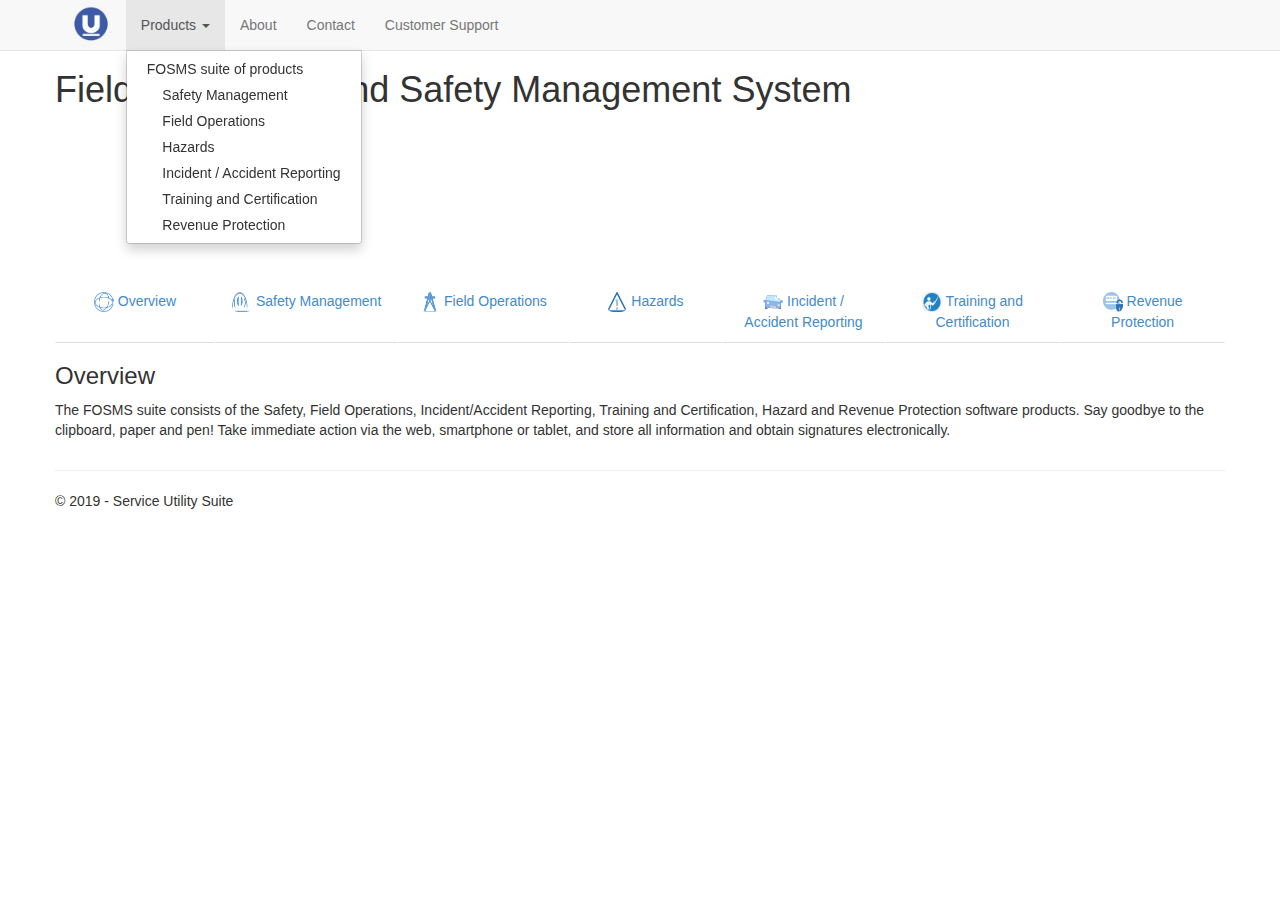
<file: Products.html>
<!DOCTYPE html>

<html lang="en">

<!-- Mirrored from www.utilsoft.net/Products.aspx by HTTrack Website Copier/3.x [XR&CO'2014], Fri, 12 Jan 2019 01:51:11 GMT -->
<!-- Added by HTTrack --><meta http-equiv="content-type" content="text/html;charset=utf-8" /><!-- /Added by HTTrack -->
<head><meta charset="utf-8" /><meta name="viewport" content="width=device-width, initial-scale=1.0" /><title>
	FOSMS - Service Utility Suite
</title><script src="Scripts/modernizr-2.6.2.js"></script>
<link href="Content/bootstrap.css" rel="stylesheet"/>
<link href="Content/Site.css" rel="stylesheet"/>
<link href="favicon.ico" rel="shortcut icon" type="image/x-icon" /><link href="Scripts/slick/slick/slick.css" rel="stylesheet" /><link href="Scripts/slick/slick/slick-theme.css" rel="stylesheet" /><link href="Content/jquery-ui.css" rel="stylesheet" /><link href="Content/styles.css" rel="stylesheet" />

    

    <style type="text/css">
        .HeaderClass {
            padding-top: 5px !important;
            padding-bottom: 5px !important;
        }
    </style>
    <style type="text/css">
        /* <![CDATA[ */
        #menu img.icon {
            border-style: none;
            vertical-align: middle;
        }

        #menu img.separator {
            border-style: none;
            display: block;
        }

        #menu img.horizontal-separator {
            border-style: none;
            vertical-align: middle;
        }

        #menu ul {
            list-style: none;
            margin: 0;
            padding: 0;
            width: auto;
        }

            #menu ul.dynamic {
                z-index: 1;
            }

        #menu a {
            text-decoration: none;
            white-space: nowrap;
            display: block;
        }

            #menu a.static {
                padding-left: 0.15em;
                padding-right: 0.15em;
            }

            #menu a.popout {
                background-image: url("WebResource1476.html?d=rLgJZnnp4yXgepAbeki6vJaVUbfjq86RripXIBAafAaUhe8QCBOJWEDik6C8lvoUSFjAnIUPv0NCqoSXuvSpBB18s_Kv_2ykzeuA4W9DkDI1&amp;t=636354762046607314");
                background-repeat: no-repeat;
                background-position: right center;
                padding-right: 14px;
            }
        /* ]]> */
    </style>

</head>
<body>
    <form method="post" action="https://www.utilsoft.net/Products.aspx" id="ctl01">
<div class="aspNetHidden">
<input type="hidden" name="__EVENTTARGET" id="__EVENTTARGET" value="" />
<input type="hidden" name="__EVENTARGUMENT" id="__EVENTARGUMENT" value="" />
<input type="hidden" name="__VIEWSTATE" id="__VIEWSTATE" value="/wEPDwULLTEwMDUyNjYzMjgPZBYCZg8PFgQeD19fQW50aVhzcmZUb2tlbgUgOGFiMWYzOGViMjJiNDRkOTkzYmIxNTU3Nzg0YWI0OWYeEl9fQW50aVhzcmZVc2VyTmFtZWVkFgICAw9kFgICAg8WAh4HVmlzaWJsZWhkZAQP58JUAIc6xYAsAot/iQGb/EnTqr53pqATmJjG2N2x" />
</div>

<script type="text/javascript">
//<![CDATA[
var theForm = document.forms['ctl01'];
if (!theForm) {
    theForm = document.ctl01;
}
function __doPostBack(eventTarget, eventArgument) {
    if (!theForm.onsubmit || (theForm.onsubmit() != false)) {
        theForm.__EVENTTARGET.value = eventTarget;
        theForm.__EVENTARGUMENT.value = eventArgument;
        theForm.submit();
    }
}
//]]>
</script>



<script src="bundles/MsAjaxJs2b31?v=c42ygB2U07n37m_Sfa8ZbLGVu4Rr2gsBo7MvUEnJeZ81" type="text/javascript"></script>
<script type="text/javascript">
//<![CDATA[
if (typeof(Sys) === 'undefined') throw new Error('ASP.NET Ajax client-side framework failed to load.');
//]]>
</script>

<script src="Scripts/jquery-1.10.2.js" type="text/javascript"></script>
<script src="Scripts/bootstrap.js" type="text/javascript"></script>
<script src="Scripts/respond.js" type="text/javascript"></script>
<script src="bundles/WebFormsJs2764?v=AAyiAYwMfvmwjNSBfIMrBAqfU5exDukMVhrRuZ-PDU01" type="text/javascript"></script>
<div class="aspNetHidden">

	<input type="hidden" name="__VIEWSTATEGENERATOR" id="__VIEWSTATEGENERATOR" value="AA98EE0D" />
</div>
        <script type="text/javascript">
//<![CDATA[
Sys.WebForms.PageRequestManager._initialize('ctl00$ctl12', 'ctl01', [], [], [], 90, 'ctl00');
//]]>
</script>


        <div class="navbar navbar-default navbar-fixed-top">
            
            <div class="container">

                <div class="navbar-header">

                    <button type="button" class="navbar-toggle" data-toggle="collapse" data-target=".navbar-collapse">

                        <span class="icon-bar"></span>
                        <span class="icon-bar"></span>
                        <span class="icon-bar"></span>
                    </button>

                    <a href="index.html" class="navbar-brand HeaderClass">
                        <img src="Content/images/UtilSoftLogo.jpg" style="max-height: 40px;"/></a>
                </div>
                <div class="navbar-collapse collapse">
                    <ul class="nav navbar-nav">

                        <li class="dropdown">



                            <a href="#" class="dropdown-toggle" data-toggle="dropdown" role="button" aria-haspopup="true" aria-expanded="false">Products <span class="caret"></span></a>
                            <ul class="dropdown-menu">
                                
                                
                                <li><a href="Products28c7.html?menu=home">FOSMS suite of products</a></li>
                                <li><a href="Productse2ff.html?menu=menuSafety">&nbsp;&nbsp;&nbsp;&nbsp;Safety Management</a></li>
                                <li><a href="Productsc7f0.html?menu=menuFieldOperations">&nbsp;&nbsp;&nbsp;&nbsp;Field Operations</a></li>
                                <li><a href="Products09ed.html?menu=menuHazards">&nbsp;&nbsp;&nbsp;&nbsp;Hazards</a></li>
                                <li><a href="Productsf041.html?menu=menuIncident">&nbsp;&nbsp;&nbsp;&nbsp;Incident / Accident Reporting</a></li>
                                <li><a href="Productscd35.html?menu=menuCertification">&nbsp;&nbsp;&nbsp;&nbsp;Training and Certification</a></li>
                                <li><a href="Productsdf50.html?menu=menuRevProtection">&nbsp;&nbsp;&nbsp;&nbsp;Revenue Protection</a></li>
                            </ul>


                        </li>
                        
                        <li>
                            <a href="About.html">About</a>
                        </li>
                        <li>
                            <a href="Contact.html">Contact</a>
                        </li>
                        <li>
                            <a href="Logon.html">Customer Support</a>
                        </li>

                    </ul>

                    <ul class="nav navbar-nav navbar-right">

                        
                        
                    </ul>

                </div>
            </div>
        </div>
        
        <div class="container body-content">
            


    
    <div id="jumbotron-div" style="min-height:210px;" class="jumbotron_fofsms">
        <h1 id="jumbo-description">Field Operations and Safety Management System</h1>

    </div>
    <style>
        li.borderless {
            border-top: 0 none;
            border-bottom: 0 none;
            border-left: 0 none;
            border-right: 0 none;
        }

        .boldtext {
            font-weight: bold;
        }


        .nav-tabs > li {
            height: 62px;
        }

            .nav-tabs > li > a, .nav-tabs > li > a > div {
                height: 100%;
                /*display:table;*/
            }

                .nav-tabs > li > a span {
                    display: table-cell;
                    vertical-align: middle;
                }
    </style>
    <div class="content-centered container">
        <div class="row">
            <ul class="nav nav-tabs nav-justified justify-content-center mt-1">

                <li class="nav-item"><a data-toggle="tab" href="#home">
                    <img src="Content/images/OverviewTab.png" class="img-rounded module-tab-image-width" />
                    Overview
                </a></li>
                <li class="nav-item"><a data-toggle="tab" href="#menuSafety">
                    <img src="Content/images/SafetyTab.png" class="img-rounded module-tab-image-width" />
                    Safety Management</a></li>
                <li class=" nav-item"><a data-toggle="tab" href="#menuFieldOperations">
                    <img src="Content/images/FieldEquipTab.png" class="img-rounded module-tab-image-width" />
                    Field Operations</a></li>
                <li class=" nav-item"><a data-toggle="tab" href="#menuHazards">
                    <img src="Content/images/HazardTab.png" class="img-rounded module-tab-image-width" />
                    Hazards</a></li>
                <li class=" nav-item"><a data-toggle="tab" href="#menuIncident">
                    <img src="Content/images/AccidentTab.png" class="img-rounded module-tab-image-width" />
                    Incident / Accident Reporting</a></li>
                <li class=" nav-item"><a data-toggle="tab" href="#menuCertification">
                    <img src="Content/images/TrainingTab.png" class="img-rounded module-tab-image-width" />
                    Training and Certification</a></li>
                <li class=" nav-item"><a data-toggle="tab" href="#menuRevProtection">
                    <img src="Content/images/RevenueTab.png" class="img-rounded module-tab-image-width" />
                    Revenue Protection
                </a></li>

            </ul>

            <div class="tab-content">

                <div id="home" class="tab-pane fade in active">
                    <h3>Overview</h3>

                    <p>
                        The FOSMS suite consists of the Safety, Field Operations, Incident/Accident Reporting, Training and Certification, Hazard and Revenue Protection software products.
                Say goodbye to the clipboard, paper and pen! Take immediate action via the web, smartphone or tablet, 
                and store all information and obtain signatures electronically.
                    </p>

                </div>


                <div id="menuSafety" class="tab-pane fade  ">
                    <h3>Safety</h3>
                    <p>
                        For any utility, the safety and well-being of employees is paramount. The Safety product addresses the following major inspection requirements:
                            	

                    </p>
                    <ul>
                        <li><b>Personal Tool Inspections</b></li>
                        <li><b>Truck Tool Inspections</b></li>
                        <li><b>Trailer Inspections</b></li>
                        <li><b>Vehicle Safety Inspections</b></li>
                        <li><b>Special Vehicle Inspections</b></li>
                        <li><b>Daily DOT Inspections</b></li>
                        <li><b>Vehicle First Aid Inspections</b></li>
                        <li><b>Daily Forklift Inspections</b></li>
                        <li><b>Job Briefing Safety/Tailgate Talk</b></li>
                        <li><b>Worksite/Crew Visit Field Inspections</b></li>
                        <li><b>Contractor Crew Visit Inspections</b></li>
                        <li><b>Facility Inspections</b></li>
                        <li><b>State Level Facility Inspections</b></li>
                        <li><b>State Level Crew Visit Inspections</b></li>
                    </ul>
                </div>
                <div id="menuFieldOperations" class="tab-pane fade">
                    <h3>Field Operations</h3>
                    <p>
                        Utilities have an enormous investment in field operations. 
                This product facilitates scheduled inspections that promote equipment 
                longevity and increased ROI. Also, this enables quick removal of faulty or damaged 
                equipment from service. The product provides the following coverage:

                    </p>


                    <ul>
                        <li><b>Substation Inspections</b></li>
                        <!--
                        <li>Meter Inspections</li>
                        <li>Pole Inspections</li>
                        <li>Substation Inspections</li>
                        -->

                    </ul>

                </div>
                <div id="menuHazards" class="tab-pane fade">
                    <h3>Hazards</h3>
                    <p>
                        Managing Hazards in the services territory is a major responsibility of the
                     utilities as unattended hazardous situations might impact public safety
                 and become a greater threat to the organization's image in the community it serves. 
                The Hazards product capabilities include:
                    </p>


                    <ul>
                        <li><b>Hazard Reporting / Recognition</b></li>
                        <li><b>Storm Assessment (2022)</b></li>
                        <!--
                        <li>Pre/ Post Jobsite Inspection</li>
                        <li>Oil Spill Reporting</li>
                        <li>Accident Investigation</li>
                        -->

                    </ul>

                </div>
                <div id="menuRevProtection" class="tab-pane fade">
                    <h3>Revenue Protection</h3>
                    <p>
                        Revenue loss due to energy theft is a major concern for all utility organizations. Other significant aspects of energy theft include damages to field equipment and compromising of safety. Utilities need to efficiently collect evidence and maintain detailed case records if they want to pursue legal recourse. This product handles the following:



                    </p>

                    <ul>
                        <li><b>Service Theft Case Management</b></li>
                        <!--<li>Meter Detective</li>-->
                        <li><b>General Theft Case Management</b></li>

                    </ul>
                </div>
                <div id="menuIncident" class="tab-pane fade">
                    <h3>Incident / Accident Reporting</h3>
                    <p>
                        You can record vehicle accidents, personal injuries, near
misses and property damage and store all details in a central location.

                    <ul>
                        <li><b>Incident Reporting</b></li>
                    </ul>
                    </p>


                    
                </div>
                <div id="menuCertification" class="tab-pane fade">
                    <h3>Certification/License Management</h3>
                    <p>
                        Utilities have an enormous number of certifications
and licenses they need to manage to make sure their workforce is safe and compliant. Our
system can manage all of it while providing notifications to the employee and their
manager, so you can schedule your renewal class and always keep your training valid and
up to date.

                    <ul>
                        <li><b>Certification Management</b></li>
                    </ul>

                    </p>


                    <h3>Training Tracker</h3>
                    <p>
                        Schedule and track attendance for all your different topics that you
address at your safety meetings. Pass around an iPad or Android tablet to take attendance
electronically.

                    <ul>
                        <li><b>Training Tracker</b></li>
                    </ul>

                    </p>


                </div>



            </div>






            
        </div>
    </div>
    

    <script type="text/javascript">

        $('a[data-toggle="tab"]').on('shown.bs.tab', function (e) {
            var target = $(e.target).attr("href") // activated tab
						//alert(target);
            if (target == "#home") {

                $('#jumbotron-div').attr("class", "jumbotron_fosms");
                $('#jumbo-description').text('Field Operations and Safety Management System');

            } else if (target == "#menuSafety") {
                $('#jumbotron-div').attr("class", "jumbotron_fosms_safety");
                $('#jumbo-description').text('Safety Management');

            } else if (target == "#menuFieldOperations") {
                $('#jumbotron-div').attr("class", "jumbotron_fosms_field_equipment");
                $('#jumbo-description').text('Field Operations');

            } else if (target == "#menuHazards") {
                $('#jumbotron-div').attr("class", "jumbotron_fosms_hazard");
                $('#jumbo-description').text('Hazards');

            } else if (target == "#menuRevProtection") {
                $('#jumbotron-div').attr("class", "jumbotron_fosms_revenue_protection");
                $('#jumbo-description').text('Revenue Protection');

            } else if (target == "#menuIncident") {
                $('#jumbotron-div').attr("class", "jumbotron_fosms_incident_reporting");
                $('#jumbo-description').text('Incident / Accident Reporting');

            } else if (target == "#menuCertification") {
                $('#jumbotron-div').attr("class", "jumbotron_fosms_certification");
                $('#jumbo-description').text('Training and Certification');
            }
        });
        
        function getParameterByName(name) {
	        name = name.replace(/[\[]/, "\\[").replace(/[\]]/, "\\]");
	        var regex = new RegExp("[\\?&]" + name + "=([^&#]*)"),
					results = regex.exec(location.search);
	        return results === null ? "" : decodeURIComponent(results[1].replace(/\+/g, " "));
    	}
        
    $(document).ready(function () {  
        var target = getParameterByName('menu');
        
        if (target != null)
        {
					var linksToGoogle = $('a[href="#'+target+'"]');
					$(linksToGoogle).trigger('click');
        }
        else
        {
        					var linksToGoogle = $('a[href="#home"]');
					$(linksToGoogle).trigger('click');
        }
    });
    </script>

            <hr />
            <footer>
                <p>&copy; 2019 - Service Utility Suite</p>
            </footer>
        </div>
    </form>




</body>


<script src="Scripts/slick/slick/slick.js"></script>
<script>

    $(document).ready(function () {
        $('.company-slideshow').slick({
            infinite: true,
            slidesToShow: 3,
            slidesToScroll: 1,
            autoplay: true,
            variableWidth: true,
            dots: true,
            prevArrow: $('.prev'),
            nextArrow: $('.next')
        });
    });

</script>



<!-- Mirrored from www.utilsoft.net/Products.aspx by HTTrack Website Copier/3.x [XR&CO'2014], Fri, 12 Jan 2019 01:51:11 GMT -->
</html>
</file>
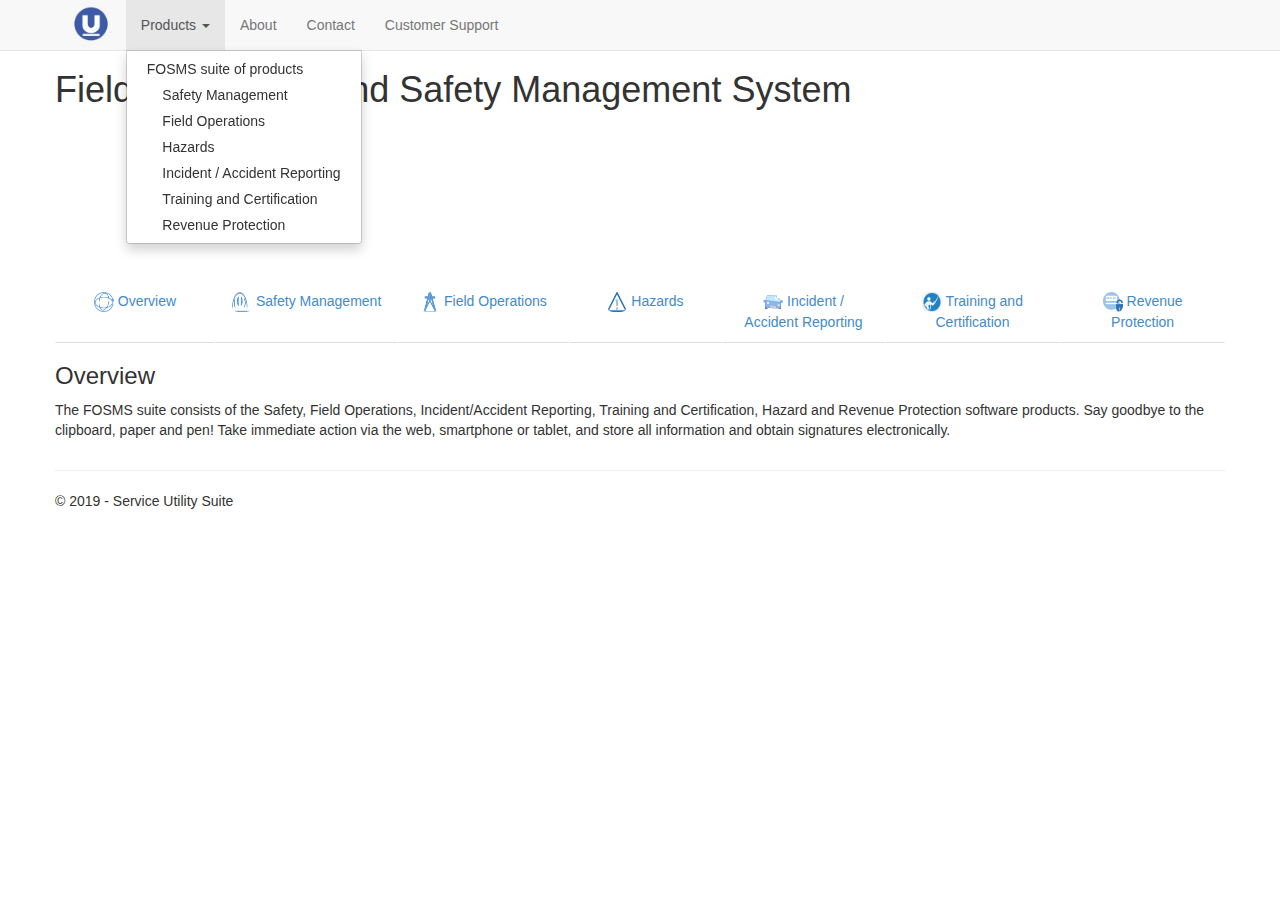
<file: Products09ed.html>
<!DOCTYPE html>

<html lang="en">

<!-- Mirrored from www.utilsoft.net/Products.aspx?menu=menuHazards by HTTrack Website Copier/3.x [XR&CO'2014], Fri, 12 Jan 2019 01:50:40 GMT -->
<!-- Added by HTTrack --><meta http-equiv="content-type" content="text/html;charset=utf-8" /><!-- /Added by HTTrack -->
<head><meta charset="utf-8" /><meta name="viewport" content="width=device-width, initial-scale=1.0" /><title>
	FOSMS - Service Utility Suite
</title><script src="Scripts/modernizr-2.6.2.js"></script>
<link href="Content/bootstrap.css" rel="stylesheet"/>
<link href="Content/Site.css" rel="stylesheet"/>
<link href="favicon.ico" rel="shortcut icon" type="image/x-icon" /><link href="Scripts/slick/slick/slick.css" rel="stylesheet" /><link href="Scripts/slick/slick/slick-theme.css" rel="stylesheet" /><link href="Content/jquery-ui.css" rel="stylesheet" /><link href="Content/styles.css" rel="stylesheet" />

    

    <style type="text/css">
        .HeaderClass {
            padding-top: 5px !important;
            padding-bottom: 5px !important;
        }
    </style>
    <style type="text/css">
        /* <![CDATA[ */
        #menu img.icon {
            border-style: none;
            vertical-align: middle;
        }

        #menu img.separator {
            border-style: none;
            display: block;
        }

        #menu img.horizontal-separator {
            border-style: none;
            vertical-align: middle;
        }

        #menu ul {
            list-style: none;
            margin: 0;
            padding: 0;
            width: auto;
        }

            #menu ul.dynamic {
                z-index: 1;
            }

        #menu a {
            text-decoration: none;
            white-space: nowrap;
            display: block;
        }

            #menu a.static {
                padding-left: 0.15em;
                padding-right: 0.15em;
            }

            #menu a.popout {
                background-image: url("WebResource1476.html?d=rLgJZnnp4yXgepAbeki6vJaVUbfjq86RripXIBAafAaUhe8QCBOJWEDik6C8lvoUSFjAnIUPv0NCqoSXuvSpBB18s_Kv_2ykzeuA4W9DkDI1&amp;t=636354762046607314");
                background-repeat: no-repeat;
                background-position: right center;
                padding-right: 14px;
            }
        /* ]]> */
    </style>

</head>
<body>
    <form method="post" action="https://www.utilsoft.net/Products.aspx?menu=menuHazards" id="ctl01">
<div class="aspNetHidden">
<input type="hidden" name="__EVENTTARGET" id="__EVENTTARGET" value="" />
<input type="hidden" name="__EVENTARGUMENT" id="__EVENTARGUMENT" value="" />
<input type="hidden" name="__VIEWSTATE" id="__VIEWSTATE" value="/wEPDwULLTEwMDUyNjYzMjgPZBYCZg8PFgQeD19fQW50aVhzcmZUb2tlbgUgOGFiMWYzOGViMjJiNDRkOTkzYmIxNTU3Nzg0YWI0OWYeEl9fQW50aVhzcmZVc2VyTmFtZWVkFgICAw9kFgICAg8WAh4HVmlzaWJsZWhkZAQP58JUAIc6xYAsAot/iQGb/EnTqr53pqATmJjG2N2x" />
</div>

<script type="text/javascript">
//<![CDATA[
var theForm = document.forms['ctl01'];
if (!theForm) {
    theForm = document.ctl01;
}
function __doPostBack(eventTarget, eventArgument) {
    if (!theForm.onsubmit || (theForm.onsubmit() != false)) {
        theForm.__EVENTTARGET.value = eventTarget;
        theForm.__EVENTARGUMENT.value = eventArgument;
        theForm.submit();
    }
}
//]]>
</script>



<script src="bundles/MsAjaxJs2b31?v=c42ygB2U07n37m_Sfa8ZbLGVu4Rr2gsBo7MvUEnJeZ81" type="text/javascript"></script>
<script type="text/javascript">
//<![CDATA[
if (typeof(Sys) === 'undefined') throw new Error('ASP.NET Ajax client-side framework failed to load.');
//]]>
</script>

<script src="Scripts/jquery-1.10.2.js" type="text/javascript"></script>
<script src="Scripts/bootstrap.js" type="text/javascript"></script>
<script src="Scripts/respond.js" type="text/javascript"></script>
<script src="bundles/WebFormsJs2764?v=AAyiAYwMfvmwjNSBfIMrBAqfU5exDukMVhrRuZ-PDU01" type="text/javascript"></script>
<div class="aspNetHidden">

	<input type="hidden" name="__VIEWSTATEGENERATOR" id="__VIEWSTATEGENERATOR" value="AA98EE0D" />
</div>
        <script type="text/javascript">
//<![CDATA[
Sys.WebForms.PageRequestManager._initialize('ctl00$ctl12', 'ctl01', [], [], [], 90, 'ctl00');
//]]>
</script>


        <div class="navbar navbar-default navbar-fixed-top">
            
            <div class="container">

                <div class="navbar-header">

                    <button type="button" class="navbar-toggle" data-toggle="collapse" data-target=".navbar-collapse">

                        <span class="icon-bar"></span>
                        <span class="icon-bar"></span>
                        <span class="icon-bar"></span>
                    </button>

                    <a href="index.html" class="navbar-brand HeaderClass">
                        <img src="Content/images/UtilSoftLogo.jpg" style="max-height: 40px;"/></a>
                </div>
                <div class="navbar-collapse collapse">
                    <ul class="nav navbar-nav">

                        <li class="dropdown">



                            <a href="#" class="dropdown-toggle" data-toggle="dropdown" role="button" aria-haspopup="true" aria-expanded="false">Products <span class="caret"></span></a>
                            <ul class="dropdown-menu">
                                
                                
                                <li><a href="Products28c7.html?menu=home">FOSMS suite of products</a></li>
                                <li><a href="Productse2ff.html?menu=menuSafety">&nbsp;&nbsp;&nbsp;&nbsp;Safety Management</a></li>
                                <li><a href="Productsc7f0.html?menu=menuFieldOperations">&nbsp;&nbsp;&nbsp;&nbsp;Field Operations</a></li>
                                <li><a href="Products09ed.html?menu=menuHazards">&nbsp;&nbsp;&nbsp;&nbsp;Hazards</a></li>
                                <li><a href="Productsf041.html?menu=menuIncident">&nbsp;&nbsp;&nbsp;&nbsp;Incident / Accident Reporting</a></li>
                                <li><a href="Productscd35.html?menu=menuCertification">&nbsp;&nbsp;&nbsp;&nbsp;Training and Certification</a></li>
                                <li><a href="Productsdf50.html?menu=menuRevProtection">&nbsp;&nbsp;&nbsp;&nbsp;Revenue Protection</a></li>
                            </ul>


                        </li>
                        
                        <li>
                            <a href="About.html">About</a>
                        </li>
                        <li>
                            <a href="Contact.html">Contact</a>
                        </li>
                        <li>
                            <a href="Logon.html">Customer Support</a>
                        </li>

                    </ul>

                    <ul class="nav navbar-nav navbar-right">

                        
                        
                    </ul>

                </div>
            </div>
        </div>
        
        <div class="container body-content">
            


    
    <div id="jumbotron-div" style="min-height:210px;" class="jumbotron_fofsms">
        <h1 id="jumbo-description">Field Operations and Safety Management System</h1>

    </div>
    <style>
        li.borderless {
            border-top: 0 none;
            border-bottom: 0 none;
            border-left: 0 none;
            border-right: 0 none;
        }

        .boldtext {
            font-weight: bold;
        }


        .nav-tabs > li {
            height: 62px;
        }

            .nav-tabs > li > a, .nav-tabs > li > a > div {
                height: 100%;
                /*display:table;*/
            }

                .nav-tabs > li > a span {
                    display: table-cell;
                    vertical-align: middle;
                }
    </style>
    <div class="content-centered container">
        <div class="row">
            <ul class="nav nav-tabs nav-justified justify-content-center mt-1">

                <li class="nav-item"><a data-toggle="tab" href="#home">
                    <img src="Content/images/OverviewTab.png" class="img-rounded module-tab-image-width" />
                    Overview
                </a></li>
                <li class="nav-item"><a data-toggle="tab" href="#menuSafety">
                    <img src="Content/images/SafetyTab.png" class="img-rounded module-tab-image-width" />
                    Safety Management</a></li>
                <li class=" nav-item"><a data-toggle="tab" href="#menuFieldOperations">
                    <img src="Content/images/FieldEquipTab.png" class="img-rounded module-tab-image-width" />
                    Field Operations</a></li>
                <li class=" nav-item"><a data-toggle="tab" href="#menuHazards">
                    <img src="Content/images/HazardTab.png" class="img-rounded module-tab-image-width" />
                    Hazards</a></li>
                <li class=" nav-item"><a data-toggle="tab" href="#menuIncident">
                    <img src="Content/images/AccidentTab.png" class="img-rounded module-tab-image-width" />
                    Incident / Accident Reporting</a></li>
                <li class=" nav-item"><a data-toggle="tab" href="#menuCertification">
                    <img src="Content/images/TrainingTab.png" class="img-rounded module-tab-image-width" />
                    Training and Certification</a></li>
                <li class=" nav-item"><a data-toggle="tab" href="#menuRevProtection">
                    <img src="Content/images/RevenueTab.png" class="img-rounded module-tab-image-width" />
                    Revenue Protection
                </a></li>

            </ul>

            <div class="tab-content">

                <div id="home" class="tab-pane fade in active">
                    <h3>Overview</h3>

                    <p>
                        The FOSMS suite consists of the Safety, Field Operations, Incident/Accident Reporting, Training and Certification, Hazard and Revenue Protection software products.
                Say goodbye to the clipboard, paper and pen! Take immediate action via the web, smartphone or tablet, 
                and store all information and obtain signatures electronically.
                    </p>

                </div>


                <div id="menuSafety" class="tab-pane fade  ">
                    <h3>Safety</h3>
                    <p>
                        For any utility, the safety and well-being of employees is paramount. The Safety product addresses the following major inspection requirements:
                            	

                    </p>
                    <ul>
                        <li><b>Personal Tool Inspections</b></li>
                        <li><b>Truck Tool Inspections</b></li>
                        <li><b>Trailer Inspections</b></li>
                        <li><b>Vehicle Safety Inspections</b></li>
                        <li><b>Special Vehicle Inspections</b></li>
                        <li><b>Daily DOT Inspections</b></li>
                        <li><b>Vehicle First Aid Inspections</b></li>
                        <li><b>Daily Forklift Inspections</b></li>
                        <li><b>Job Briefing Safety/Tailgate Talk</b></li>
                        <li><b>Worksite/Crew Visit Field Inspections</b></li>
                        <li><b>Contractor Crew Visit Inspections</b></li>
                        <li><b>Facility Inspections</b></li>
                        <li><b>State Level Facility Inspections</b></li>
                        <li><b>State Level Crew Visit Inspections</b></li>
                    </ul>
                </div>
                <div id="menuFieldOperations" class="tab-pane fade">
                    <h3>Field Operations</h3>
                    <p>
                        Utilities have an enormous investment in field operations. 
                This product facilitates scheduled inspections that promote equipment 
                longevity and increased ROI. Also, this enables quick removal of faulty or damaged 
                equipment from service. The product provides the following coverage:

                    </p>


                    <ul>
                        <li><b>Substation Inspections</b></li>
                        <!--
                        <li>Meter Inspections</li>
                        <li>Pole Inspections</li>
                        <li>Substation Inspections</li>
                        -->

                    </ul>

                </div>
                <div id="menuHazards" class="tab-pane fade">
                    <h3>Hazards</h3>
                    <p>
                        Managing Hazards in the services territory is a major responsibility of the
                     utilities as unattended hazardous situations might impact public safety
                 and become a greater threat to the organization's image in the community it serves. 
                The Hazards product capabilities include:
                    </p>


                    <ul>
                        <li><b>Hazard Reporting / Recognition</b></li>
                        <li><b>Storm Assessment (2022)</b></li>
                        <!--
                        <li>Pre/ Post Jobsite Inspection</li>
                        <li>Oil Spill Reporting</li>
                        <li>Accident Investigation</li>
                        -->

                    </ul>

                </div>
                <div id="menuRevProtection" class="tab-pane fade">
                    <h3>Revenue Protection</h3>
                    <p>
                        Revenue loss due to energy theft is a major concern for all utility organizations. Other significant aspects of energy theft include damages to field equipment and compromising of safety. Utilities need to efficiently collect evidence and maintain detailed case records if they want to pursue legal recourse. This product handles the following:



                    </p>

                    <ul>
                        <li><b>Service Theft Case Management</b></li>
                        <!--<li>Meter Detective</li>-->
                        <li><b>General Theft Case Management</b></li>

                    </ul>
                </div>
                <div id="menuIncident" class="tab-pane fade">
                    <h3>Incident / Accident Reporting</h3>
                    <p>
                        You can record vehicle accidents, personal injuries, near
misses and property damage and store all details in a central location.

                    <ul>
                        <li><b>Incident Reporting</b></li>
                    </ul>
                    </p>


                    
                </div>
                <div id="menuCertification" class="tab-pane fade">
                    <h3>Certification/License Management</h3>
                    <p>
                        Utilities have an enormous number of certifications
and licenses they need to manage to make sure their workforce is safe and compliant. Our
system can manage all of it while providing notifications to the employee and their
manager, so you can schedule your renewal class and always keep your training valid and
up to date.

                    <ul>
                        <li><b>Certification Management</b></li>
                    </ul>

                    </p>


                    <h3>Training Tracker</h3>
                    <p>
                        Schedule and track attendance for all your different topics that you
address at your safety meetings. Pass around an iPad or Android tablet to take attendance
electronically.

                    <ul>
                        <li><b>Training Tracker</b></li>
                    </ul>

                    </p>


                </div>



            </div>






            
        </div>
    </div>
    

    <script type="text/javascript">

        $('a[data-toggle="tab"]').on('shown.bs.tab', function (e) {
            var target = $(e.target).attr("href") // activated tab
						//alert(target);
            if (target == "#home") {

                $('#jumbotron-div').attr("class", "jumbotron_fosms");
                $('#jumbo-description').text('Field Operations and Safety Management System');

            } else if (target == "#menuSafety") {
                $('#jumbotron-div').attr("class", "jumbotron_fosms_safety");
                $('#jumbo-description').text('Safety Management');

            } else if (target == "#menuFieldOperations") {
                $('#jumbotron-div').attr("class", "jumbotron_fosms_field_equipment");
                $('#jumbo-description').text('Field Operations');

            } else if (target == "#menuHazards") {
                $('#jumbotron-div').attr("class", "jumbotron_fosms_hazard");
                $('#jumbo-description').text('Hazards');

            } else if (target == "#menuRevProtection") {
                $('#jumbotron-div').attr("class", "jumbotron_fosms_revenue_protection");
                $('#jumbo-description').text('Revenue Protection');

            } else if (target == "#menuIncident") {
                $('#jumbotron-div').attr("class", "jumbotron_fosms_incident_reporting");
                $('#jumbo-description').text('Incident / Accident Reporting');

            } else if (target == "#menuCertification") {
                $('#jumbotron-div').attr("class", "jumbotron_fosms_certification");
                $('#jumbo-description').text('Training and Certification');
            }
        });
        
        function getParameterByName(name) {
	        name = name.replace(/[\[]/, "\\[").replace(/[\]]/, "\\]");
	        var regex = new RegExp("[\\?&]" + name + "=([^&#]*)"),
					results = regex.exec(location.search);
	        return results === null ? "" : decodeURIComponent(results[1].replace(/\+/g, " "));
    	}
        
    $(document).ready(function () {  
        var target = getParameterByName('menu');
        
        if (target != null)
        {
					var linksToGoogle = $('a[href="#'+target+'"]');
					$(linksToGoogle).trigger('click');
        }
        else
        {
        					var linksToGoogle = $('a[href="#home"]');
					$(linksToGoogle).trigger('click');
        }
    });
    </script>

            <hr />
            <footer>
                <p>&copy; 2019 - Service Utility Suite</p>
            </footer>
        </div>
    </form>




</body>


<script src="Scripts/slick/slick/slick.js"></script>
<script>

    $(document).ready(function () {
        $('.company-slideshow').slick({
            infinite: true,
            slidesToShow: 3,
            slidesToScroll: 1,
            autoplay: true,
            variableWidth: true,
            dots: true,
            prevArrow: $('.prev'),
            nextArrow: $('.next')
        });
    });

</script>



<!-- Mirrored from www.utilsoft.net/Products.aspx?menu=menuHazards by HTTrack Website Copier/3.x [XR&CO'2014], Fri, 12 Jan 2019 01:50:40 GMT -->
</html>
</file>
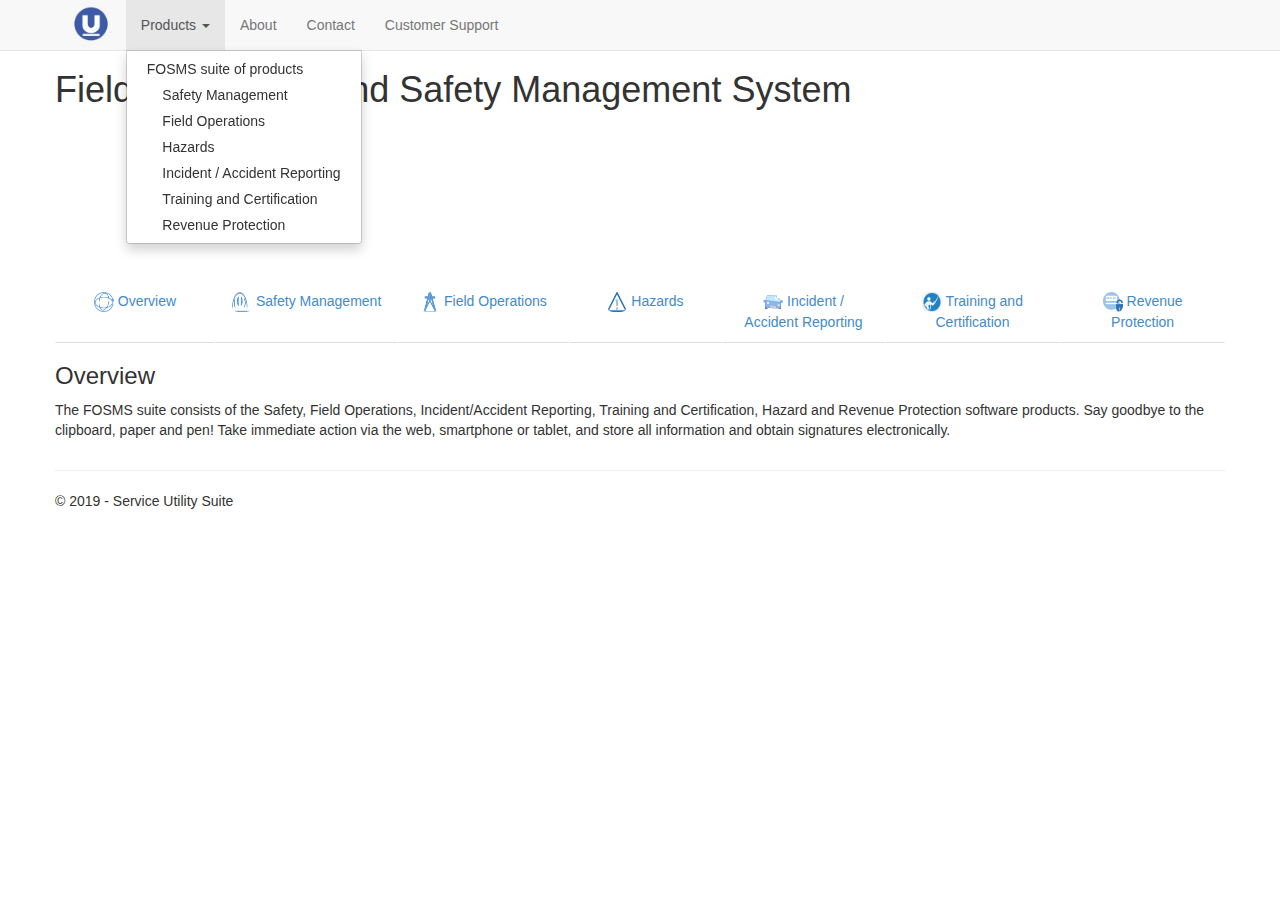
<file: Products28c7.html>
<!DOCTYPE html>

<html lang="en">

<!-- Mirrored from www.utilsoft.net/Products.aspx?menu=home by HTTrack Website Copier/3.x [XR&CO'2014], Fri, 12 Jan 2019 01:50:30 GMT -->
<!-- Added by HTTrack --><meta http-equiv="content-type" content="text/html;charset=utf-8" /><!-- /Added by HTTrack -->
<head><meta charset="utf-8" /><meta name="viewport" content="width=device-width, initial-scale=1.0" /><title>
	FOSMS - Service Utility Suite
</title><script src="Scripts/modernizr-2.6.2.js"></script>
<link href="Content/bootstrap.css" rel="stylesheet"/>
<link href="Content/Site.css" rel="stylesheet"/>
<link href="favicon.ico" rel="shortcut icon" type="image/x-icon" /><link href="Scripts/slick/slick/slick.css" rel="stylesheet" /><link href="Scripts/slick/slick/slick-theme.css" rel="stylesheet" /><link href="Content/jquery-ui.css" rel="stylesheet" /><link href="Content/styles.css" rel="stylesheet" />

    

    <style type="text/css">
        .HeaderClass {
            padding-top: 5px !important;
            padding-bottom: 5px !important;
        }
    </style>
    <style type="text/css">
        /* <![CDATA[ */
        #menu img.icon {
            border-style: none;
            vertical-align: middle;
        }

        #menu img.separator {
            border-style: none;
            display: block;
        }

        #menu img.horizontal-separator {
            border-style: none;
            vertical-align: middle;
        }

        #menu ul {
            list-style: none;
            margin: 0;
            padding: 0;
            width: auto;
        }

            #menu ul.dynamic {
                z-index: 1;
            }

        #menu a {
            text-decoration: none;
            white-space: nowrap;
            display: block;
        }

            #menu a.static {
                padding-left: 0.15em;
                padding-right: 0.15em;
            }

            #menu a.popout {
                background-image: url("WebResource1476.html?d=rLgJZnnp4yXgepAbeki6vJaVUbfjq86RripXIBAafAaUhe8QCBOJWEDik6C8lvoUSFjAnIUPv0NCqoSXuvSpBB18s_Kv_2ykzeuA4W9DkDI1&amp;t=636354762046607314");
                background-repeat: no-repeat;
                background-position: right center;
                padding-right: 14px;
            }
        /* ]]> */
    </style>

</head>
<body>
    <form method="post" action="https://www.utilsoft.net/Products.aspx?menu=home" id="ctl01">
<div class="aspNetHidden">
<input type="hidden" name="__EVENTTARGET" id="__EVENTTARGET" value="" />
<input type="hidden" name="__EVENTARGUMENT" id="__EVENTARGUMENT" value="" />
<input type="hidden" name="__VIEWSTATE" id="__VIEWSTATE" value="/wEPDwULLTEwMDUyNjYzMjgPZBYCZg8PFgQeD19fQW50aVhzcmZUb2tlbgUgOGFiMWYzOGViMjJiNDRkOTkzYmIxNTU3Nzg0YWI0OWYeEl9fQW50aVhzcmZVc2VyTmFtZWVkFgICAw9kFgICAg8WAh4HVmlzaWJsZWhkZAQP58JUAIc6xYAsAot/iQGb/EnTqr53pqATmJjG2N2x" />
</div>

<script type="text/javascript">
//<![CDATA[
var theForm = document.forms['ctl01'];
if (!theForm) {
    theForm = document.ctl01;
}
function __doPostBack(eventTarget, eventArgument) {
    if (!theForm.onsubmit || (theForm.onsubmit() != false)) {
        theForm.__EVENTTARGET.value = eventTarget;
        theForm.__EVENTARGUMENT.value = eventArgument;
        theForm.submit();
    }
}
//]]>
</script>



<script src="bundles/MsAjaxJs2b31?v=c42ygB2U07n37m_Sfa8ZbLGVu4Rr2gsBo7MvUEnJeZ81" type="text/javascript"></script>
<script type="text/javascript">
//<![CDATA[
if (typeof(Sys) === 'undefined') throw new Error('ASP.NET Ajax client-side framework failed to load.');
//]]>
</script>

<script src="Scripts/jquery-1.10.2.js" type="text/javascript"></script>
<script src="Scripts/bootstrap.js" type="text/javascript"></script>
<script src="Scripts/respond.js" type="text/javascript"></script>
<script src="bundles/WebFormsJs2764?v=AAyiAYwMfvmwjNSBfIMrBAqfU5exDukMVhrRuZ-PDU01" type="text/javascript"></script>
<div class="aspNetHidden">

	<input type="hidden" name="__VIEWSTATEGENERATOR" id="__VIEWSTATEGENERATOR" value="AA98EE0D" />
</div>
        <script type="text/javascript">
//<![CDATA[
Sys.WebForms.PageRequestManager._initialize('ctl00$ctl12', 'ctl01', [], [], [], 90, 'ctl00');
//]]>
</script>


        <div class="navbar navbar-default navbar-fixed-top">
            
            <div class="container">

                <div class="navbar-header">

                    <button type="button" class="navbar-toggle" data-toggle="collapse" data-target=".navbar-collapse">

                        <span class="icon-bar"></span>
                        <span class="icon-bar"></span>
                        <span class="icon-bar"></span>
                    </button>

                    <a href="index.html" class="navbar-brand HeaderClass">
                        <img src="Content/images/UtilSoftLogo.jpg" style="max-height: 40px;"/></a>
                </div>
                <div class="navbar-collapse collapse">
                    <ul class="nav navbar-nav">

                        <li class="dropdown">



                            <a href="#" class="dropdown-toggle" data-toggle="dropdown" role="button" aria-haspopup="true" aria-expanded="false">Products <span class="caret"></span></a>
                            <ul class="dropdown-menu">
                                
                                
                                <li><a href="Products28c7.html?menu=home">FOSMS suite of products</a></li>
                                <li><a href="Productse2ff.html?menu=menuSafety">&nbsp;&nbsp;&nbsp;&nbsp;Safety Management</a></li>
                                <li><a href="Productsc7f0.html?menu=menuFieldOperations">&nbsp;&nbsp;&nbsp;&nbsp;Field Operations</a></li>
                                <li><a href="Products09ed.html?menu=menuHazards">&nbsp;&nbsp;&nbsp;&nbsp;Hazards</a></li>
                                <li><a href="Productsf041.html?menu=menuIncident">&nbsp;&nbsp;&nbsp;&nbsp;Incident / Accident Reporting</a></li>
                                <li><a href="Productscd35.html?menu=menuCertification">&nbsp;&nbsp;&nbsp;&nbsp;Training and Certification</a></li>
                                <li><a href="Productsdf50.html?menu=menuRevProtection">&nbsp;&nbsp;&nbsp;&nbsp;Revenue Protection</a></li>
                            </ul>


                        </li>
                        
                        <li>
                            <a href="About.html">About</a>
                        </li>
                        <li>
                            <a href="Contact.html">Contact</a>
                        </li>
                        <li>
                            <a href="Logon.html">Customer Support</a>
                        </li>

                    </ul>

                    <ul class="nav navbar-nav navbar-right">

                        
                        
                    </ul>

                </div>
            </div>
        </div>
        
        <div class="container body-content">
            


    
    <div id="jumbotron-div" style="min-height:210px;" class="jumbotron_fofsms">
        <h1 id="jumbo-description">Field Operations and Safety Management System</h1>

    </div>
    <style>
        li.borderless {
            border-top: 0 none;
            border-bottom: 0 none;
            border-left: 0 none;
            border-right: 0 none;
        }

        .boldtext {
            font-weight: bold;
        }


        .nav-tabs > li {
            height: 62px;
        }

            .nav-tabs > li > a, .nav-tabs > li > a > div {
                height: 100%;
                /*display:table;*/
            }

                .nav-tabs > li > a span {
                    display: table-cell;
                    vertical-align: middle;
                }
    </style>
    <div class="content-centered container">
        <div class="row">
            <ul class="nav nav-tabs nav-justified justify-content-center mt-1">

                <li class="nav-item"><a data-toggle="tab" href="#home">
                    <img src="Content/images/OverviewTab.png" class="img-rounded module-tab-image-width" />
                    Overview
                </a></li>
                <li class="nav-item"><a data-toggle="tab" href="#menuSafety">
                    <img src="Content/images/SafetyTab.png" class="img-rounded module-tab-image-width" />
                    Safety Management</a></li>
                <li class=" nav-item"><a data-toggle="tab" href="#menuFieldOperations">
                    <img src="Content/images/FieldEquipTab.png" class="img-rounded module-tab-image-width" />
                    Field Operations</a></li>
                <li class=" nav-item"><a data-toggle="tab" href="#menuHazards">
                    <img src="Content/images/HazardTab.png" class="img-rounded module-tab-image-width" />
                    Hazards</a></li>
                <li class=" nav-item"><a data-toggle="tab" href="#menuIncident">
                    <img src="Content/images/AccidentTab.png" class="img-rounded module-tab-image-width" />
                    Incident / Accident Reporting</a></li>
                <li class=" nav-item"><a data-toggle="tab" href="#menuCertification">
                    <img src="Content/images/TrainingTab.png" class="img-rounded module-tab-image-width" />
                    Training and Certification</a></li>
                <li class=" nav-item"><a data-toggle="tab" href="#menuRevProtection">
                    <img src="Content/images/RevenueTab.png" class="img-rounded module-tab-image-width" />
                    Revenue Protection
                </a></li>

            </ul>

            <div class="tab-content">

                <div id="home" class="tab-pane fade in active">
                    <h3>Overview</h3>

                    <p>
                        The FOSMS suite consists of the Safety, Field Operations, Incident/Accident Reporting, Training and Certification, Hazard and Revenue Protection software products.
                Say goodbye to the clipboard, paper and pen! Take immediate action via the web, smartphone or tablet, 
                and store all information and obtain signatures electronically.
                    </p>
                </div>


                <div id="menuSafety" class="tab-pane fade  ">
                    <h3>Safety</h3>
                    <p>
                        For any utility, the safety and well-being of employees is paramount. The Safety product addresses the following major inspection requirements:
                            	

                    </p>
                    <ul>
                        <li><b>Personal Tool Inspections</b></li>
                        <li><b>Truck Tool Inspections</b></li>
                        <li><b>Trailer Inspections</b></li>
                        <li><b>Vehicle Safety Inspections</b></li>
                        <li><b>Special Vehicle Inspections</b></li>
                        <li><b>Daily DOT Inspections</b></li>
                        <li><b>Vehicle First Aid Inspections</b></li>
                        <li><b>Daily Forklift Inspections</b></li>
                        <li><b>Job Briefing Safety/Tailgate Talk</b></li>
                        <li><b>Worksite/Crew Visit Field Inspections</b></li>
                        <li><b>Contractor Crew Visit Inspections</b></li>
                        <li><b>Facility Inspections</b></li>
                        <li><b>State Level Facility Inspections</b></li>
                        <li><b>State Level Crew Visit Inspections</b></li>
                    </ul>
                </div>
                <div id="menuFieldOperations" class="tab-pane fade">
                    <h3>Field Operations</h3>
                    <p>
                        Utilities have an enormous investment in field operations. 
                This product facilitates scheduled inspections that promote equipment 
                longevity and increased ROI. Also, this enables quick removal of faulty or damaged 
                equipment from service. The product provides the following coverage:

                    </p>


                    <ul>
                        <li><b>Substation Inspections</b></li>
                        <!--
                        <li>Meter Inspections</li>
                        <li>Pole Inspections</li>
                        <li>Substation Inspections</li>
                        -->

                    </ul>

                </div>
                <div id="menuHazards" class="tab-pane fade">
                    <h3>Hazards</h3>
                    <p>
                        Managing Hazards in the services territory is a major responsibility of the
                     utilities as unattended hazardous situations might impact public safety
                 and become a greater threat to the organization's image in the community it serves. 
                The Hazards product capabilities include:
                    </p>


                    <ul>
                        <li><b>Hazard Reporting / Recognition</b></li>
                        <li><b>Storm Assessment (2022)</b></li>
                        <!--
                        <li>Pre/ Post Jobsite Inspection</li>
                        <li>Oil Spill Reporting</li>
                        <li>Accident Investigation</li>
                        -->

                    </ul>

                </div>
                <div id="menuRevProtection" class="tab-pane fade">
                    <h3>Revenue Protection</h3>
                    <p>
                        Revenue loss due to energy theft is a major concern for all utility organizations. Other significant aspects of energy theft include damages to field equipment and compromising of safety. Utilities need to efficiently collect evidence and maintain detailed case records if they want to pursue legal recourse. This product handles the following:



                    </p>

                    <ul>
                        <li><b>Service Theft Case Management</b></li>
                        <!--<li>Meter Detective</li>-->
                        <li><b>General Theft Case Management</b></li>

                    </ul>
                </div>
                <div id="menuIncident" class="tab-pane fade">
                    <h3>Incident / Accident Reporting</h3>
                    <p>
                        You can record vehicle accidents, personal injuries, near
misses and property damage and store all details in a central location.

                    <ul>
                        <li><b>Incident Reporting</b></li>
                    </ul>
                    </p>


                    
                </div>
                <div id="menuCertification" class="tab-pane fade">
                    <h3>Certification/License Management</h3>
                    <p>
                        Utilities have an enormous number of certifications
and licenses they need to manage to make sure their workforce is safe and compliant. Our
system can manage all of it while providing notifications to the employee and their
manager, so you can schedule your renewal class and always keep your training valid and
up to date.

                    <ul>
                        <li><b>Certification Management</b></li>
                    </ul>

                    </p>


                    <h3>Training Tracker</h3>
                    <p>
                        Schedule and track attendance for all your different topics that you
address at your safety meetings. Pass around an iPad or Android tablet to take attendance
electronically.

                    <ul>
                        <li><b>Training Tracker</b></li>
                    </ul>

                    </p>


                </div>



            </div>






            
        </div>
    </div>
    

    <script type="text/javascript">

        $('a[data-toggle="tab"]').on('shown.bs.tab', function (e) {
            var target = $(e.target).attr("href") // activated tab
						//alert(target);
            if (target == "#home") {

                $('#jumbotron-div').attr("class", "jumbotron_fosms");
                $('#jumbo-description').text('Field Operations and Safety Management System');

            } else if (target == "#menuSafety") {
                $('#jumbotron-div').attr("class", "jumbotron_fosms_safety");
                $('#jumbo-description').text('Safety Management');

            } else if (target == "#menuFieldOperations") {
                $('#jumbotron-div').attr("class", "jumbotron_fosms_field_equipment");
                $('#jumbo-description').text('Field Operations');

            } else if (target == "#menuHazards") {
                $('#jumbotron-div').attr("class", "jumbotron_fosms_hazard");
                $('#jumbo-description').text('Hazards');

            } else if (target == "#menuRevProtection") {
                $('#jumbotron-div').attr("class", "jumbotron_fosms_revenue_protection");
                $('#jumbo-description').text('Revenue Protection');

            } else if (target == "#menuIncident") {
                $('#jumbotron-div').attr("class", "jumbotron_fosms_incident_reporting");
                $('#jumbo-description').text('Incident / Accident Reporting');

            } else if (target == "#menuCertification") {
                $('#jumbotron-div').attr("class", "jumbotron_fosms_certification");
                $('#jumbo-description').text('Training and Certification');
            }
        });
        
        function getParameterByName(name) {
	        name = name.replace(/[\[]/, "\\[").replace(/[\]]/, "\\]");
	        var regex = new RegExp("[\\?&]" + name + "=([^&#]*)"),
					results = regex.exec(location.search);
	        return results === null ? "" : decodeURIComponent(results[1].replace(/\+/g, " "));
    	}
        
    $(document).ready(function () {  
        var target = getParameterByName('menu');
        
        if (target != null)
        {
					var linksToGoogle = $('a[href="#'+target+'"]');
					$(linksToGoogle).trigger('click');
        }
        else
        {
        					var linksToGoogle = $('a[href="#home"]');
					$(linksToGoogle).trigger('click');
        }
    });
    </script>

            <hr />
            <footer>
                <p>&copy; 2019 - Service Utility Suite</p>
            </footer>
        </div>
    </form>




</body>


<script src="Scripts/slick/slick/slick.js"></script>
<script>

    $(document).ready(function () {
        $('.company-slideshow').slick({
            infinite: true,
            slidesToShow: 3,
            slidesToScroll: 1,
            autoplay: true,
            variableWidth: true,
            dots: true,
            prevArrow: $('.prev'),
            nextArrow: $('.next')
        });
    });

</script>



<!-- Mirrored from www.utilsoft.net/Products.aspx?menu=home by HTTrack Website Copier/3.x [XR&CO'2014], Fri, 12 Jan 2019 01:50:40 GMT -->
</html>
</file>
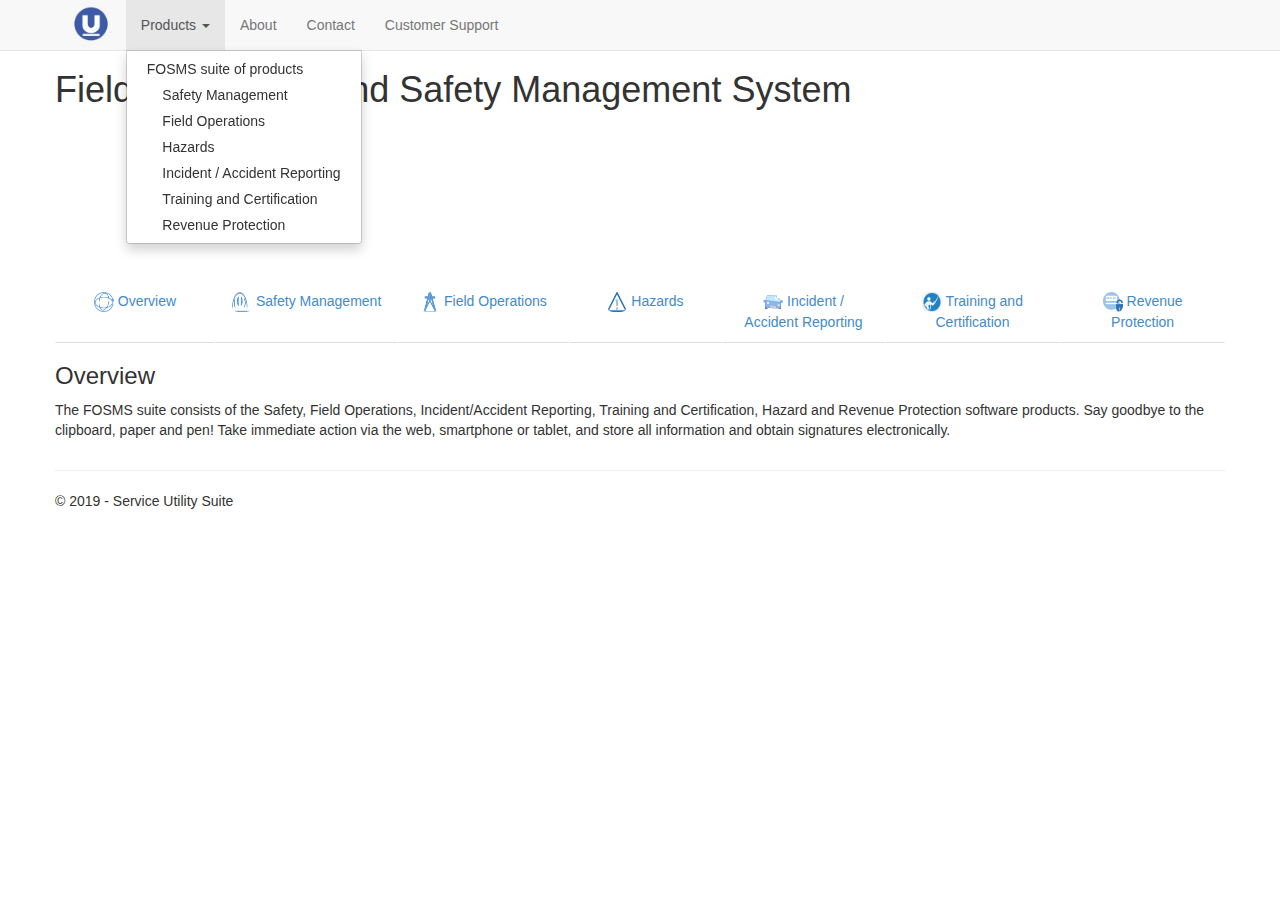
<file: Productsc7f0.html>
<!DOCTYPE html>

<html lang="en">

<!-- Mirrored from www.utilsoft.net/Products.aspx?menu=menuFieldOperations by HTTrack Website Copier/3.x [XR&CO'2014], Fri, 12 Jan 2019 01:50:40 GMT -->
<!-- Added by HTTrack --><meta http-equiv="content-type" content="text/html;charset=utf-8" /><!-- /Added by HTTrack -->
<head><meta charset="utf-8" /><meta name="viewport" content="width=device-width, initial-scale=1.0" /><title>
	FOSMS - Service Utility Suite
</title><script src="Scripts/modernizr-2.6.2.js"></script>
<link href="Content/bootstrap.css" rel="stylesheet"/>
<link href="Content/Site.css" rel="stylesheet"/>
<link href="favicon.ico" rel="shortcut icon" type="image/x-icon" /><link href="Scripts/slick/slick/slick.css" rel="stylesheet" /><link href="Scripts/slick/slick/slick-theme.css" rel="stylesheet" /><link href="Content/jquery-ui.css" rel="stylesheet" /><link href="Content/styles.css" rel="stylesheet" />

    

    <style type="text/css">
        .HeaderClass {
            padding-top: 5px !important;
            padding-bottom: 5px !important;
        }
    </style>
    <style type="text/css">
        /* <![CDATA[ */
        #menu img.icon {
            border-style: none;
            vertical-align: middle;
        }

        #menu img.separator {
            border-style: none;
            display: block;
        }

        #menu img.horizontal-separator {
            border-style: none;
            vertical-align: middle;
        }

        #menu ul {
            list-style: none;
            margin: 0;
            padding: 0;
            width: auto;
        }

            #menu ul.dynamic {
                z-index: 1;
            }

        #menu a {
            text-decoration: none;
            white-space: nowrap;
            display: block;
        }

            #menu a.static {
                padding-left: 0.15em;
                padding-right: 0.15em;
            }

            #menu a.popout {
                background-image: url("WebResource1476.html?d=rLgJZnnp4yXgepAbeki6vJaVUbfjq86RripXIBAafAaUhe8QCBOJWEDik6C8lvoUSFjAnIUPv0NCqoSXuvSpBB18s_Kv_2ykzeuA4W9DkDI1&amp;t=636354762046607314");
                background-repeat: no-repeat;
                background-position: right center;
                padding-right: 14px;
            }
        /* ]]> */
    </style>

</head>
<body>
    <form method="post" action="https://www.utilsoft.net/Products.aspx?menu=menuFieldOperations" id="ctl01">
<div class="aspNetHidden">
<input type="hidden" name="__EVENTTARGET" id="__EVENTTARGET" value="" />
<input type="hidden" name="__EVENTARGUMENT" id="__EVENTARGUMENT" value="" />
<input type="hidden" name="__VIEWSTATE" id="__VIEWSTATE" value="/wEPDwULLTEwMDUyNjYzMjgPZBYCZg8PFgQeD19fQW50aVhzcmZUb2tlbgUgOGFiMWYzOGViMjJiNDRkOTkzYmIxNTU3Nzg0YWI0OWYeEl9fQW50aVhzcmZVc2VyTmFtZWVkFgICAw9kFgICAg8WAh4HVmlzaWJsZWhkZAQP58JUAIc6xYAsAot/iQGb/EnTqr53pqATmJjG2N2x" />
</div>

<script type="text/javascript">
//<![CDATA[
var theForm = document.forms['ctl01'];
if (!theForm) {
    theForm = document.ctl01;
}
function __doPostBack(eventTarget, eventArgument) {
    if (!theForm.onsubmit || (theForm.onsubmit() != false)) {
        theForm.__EVENTTARGET.value = eventTarget;
        theForm.__EVENTARGUMENT.value = eventArgument;
        theForm.submit();
    }
}
//]]>
</script>



<script src="bundles/MsAjaxJs2b31?v=c42ygB2U07n37m_Sfa8ZbLGVu4Rr2gsBo7MvUEnJeZ81" type="text/javascript"></script>
<script type="text/javascript">
//<![CDATA[
if (typeof(Sys) === 'undefined') throw new Error('ASP.NET Ajax client-side framework failed to load.');
//]]>
</script>

<script src="Scripts/jquery-1.10.2.js" type="text/javascript"></script>
<script src="Scripts/bootstrap.js" type="text/javascript"></script>
<script src="Scripts/respond.js" type="text/javascript"></script>
<script src="bundles/WebFormsJs2764?v=AAyiAYwMfvmwjNSBfIMrBAqfU5exDukMVhrRuZ-PDU01" type="text/javascript"></script>
<div class="aspNetHidden">

	<input type="hidden" name="__VIEWSTATEGENERATOR" id="__VIEWSTATEGENERATOR" value="AA98EE0D" />
</div>
        <script type="text/javascript">
//<![CDATA[
Sys.WebForms.PageRequestManager._initialize('ctl00$ctl12', 'ctl01', [], [], [], 90, 'ctl00');
//]]>
</script>


        <div class="navbar navbar-default navbar-fixed-top">
            
            <div class="container">

                <div class="navbar-header">

                    <button type="button" class="navbar-toggle" data-toggle="collapse" data-target=".navbar-collapse">

                        <span class="icon-bar"></span>
                        <span class="icon-bar"></span>
                        <span class="icon-bar"></span>
                    </button>

                    <a href="index.html" class="navbar-brand HeaderClass">
                        <img src="Content/images/UtilSoftLogo.jpg" style="max-height: 40px;"/></a>
                </div>
                <div class="navbar-collapse collapse">
                    <ul class="nav navbar-nav">

                        <li class="dropdown">



                            <a href="#" class="dropdown-toggle" data-toggle="dropdown" role="button" aria-haspopup="true" aria-expanded="false">Products <span class="caret"></span></a>
                            <ul class="dropdown-menu">
                                
                                
                                <li><a href="Products28c7.html?menu=home">FOSMS suite of products</a></li>
                                <li><a href="Productse2ff.html?menu=menuSafety">&nbsp;&nbsp;&nbsp;&nbsp;Safety Management</a></li>
                                <li><a href="Productsc7f0.html?menu=menuFieldOperations">&nbsp;&nbsp;&nbsp;&nbsp;Field Operations</a></li>
                                <li><a href="Products09ed.html?menu=menuHazards">&nbsp;&nbsp;&nbsp;&nbsp;Hazards</a></li>
                                <li><a href="Productsf041.html?menu=menuIncident">&nbsp;&nbsp;&nbsp;&nbsp;Incident / Accident Reporting</a></li>
                                <li><a href="Productscd35.html?menu=menuCertification">&nbsp;&nbsp;&nbsp;&nbsp;Training and Certification</a></li>
                                <li><a href="Productsdf50.html?menu=menuRevProtection">&nbsp;&nbsp;&nbsp;&nbsp;Revenue Protection</a></li>
                            </ul>


                        </li>
                        
                        <li>
                            <a href="About.html">About</a>
                        </li>
                        <li>
                            <a href="Contact.html">Contact</a>
                        </li>
                        <li>
                            <a href="Logon.html">Customer Support</a>
                        </li>

                    </ul>

                    <ul class="nav navbar-nav navbar-right">

                        
                        
                    </ul>

                </div>
            </div>
        </div>
        
        <div class="container body-content">
            


    
    <div id="jumbotron-div" style="min-height:210px;" class="jumbotron_fofsms">
        <h1 id="jumbo-description">Field Operations and Safety Management System</h1>

    </div>
    <style>
        li.borderless {
            border-top: 0 none;
            border-bottom: 0 none;
            border-left: 0 none;
            border-right: 0 none;
        }

        .boldtext {
            font-weight: bold;
        }


        .nav-tabs > li {
            height: 62px;
        }

            .nav-tabs > li > a, .nav-tabs > li > a > div {
                height: 100%;
                /*display:table;*/
            }

                .nav-tabs > li > a span {
                    display: table-cell;
                    vertical-align: middle;
                }
    </style>
    <div class="content-centered container">
        <div class="row">
            <ul class="nav nav-tabs nav-justified justify-content-center mt-1">

                <li class="nav-item"><a data-toggle="tab" href="#home">
                    <img src="Content/images/OverviewTab.png" class="img-rounded module-tab-image-width" />
                    Overview
                </a></li>
                <li class="nav-item"><a data-toggle="tab" href="#menuSafety">
                    <img src="Content/images/SafetyTab.png" class="img-rounded module-tab-image-width" />
                    Safety Management</a></li>
                <li class=" nav-item"><a data-toggle="tab" href="#menuFieldOperations">
                    <img src="Content/images/FieldEquipTab.png" class="img-rounded module-tab-image-width" />
                    Field Operations</a></li>
                <li class=" nav-item"><a data-toggle="tab" href="#menuHazards">
                    <img src="Content/images/HazardTab.png" class="img-rounded module-tab-image-width" />
                    Hazards</a></li>
                <li class=" nav-item"><a data-toggle="tab" href="#menuIncident">
                    <img src="Content/images/AccidentTab.png" class="img-rounded module-tab-image-width" />
                    Incident / Accident Reporting</a></li>
                <li class=" nav-item"><a data-toggle="tab" href="#menuCertification">
                    <img src="Content/images/TrainingTab.png" class="img-rounded module-tab-image-width" />
                    Training and Certification</a></li>
                <li class=" nav-item"><a data-toggle="tab" href="#menuRevProtection">
                    <img src="Content/images/RevenueTab.png" class="img-rounded module-tab-image-width" />
                    Revenue Protection
                </a></li>

            </ul>

            <div class="tab-content">

                <div id="home" class="tab-pane fade in active">
                    <h3>Overview</h3>

                    <p>
                        The FOSMS suite consists of the Safety, Field Operations, Incident/Accident Reporting, Training and Certification, Hazard and Revenue Protection software products.
                Say goodbye to the clipboard, paper and pen! Take immediate action via the web, smartphone or tablet, 
                and store all information and obtain signatures electronically.
                    </p>
                </div>


                <div id="menuSafety" class="tab-pane fade  ">
                    <h3>Safety</h3>
                    <p>
                        For any utility, the safety and well-being of employees is paramount. The Safety product addresses the following major inspection requirements:
                            	

                    </p>
                    <ul>
                        <li><b>Personal Tool Inspections</b></li>
                        <li><b>Truck Tool Inspections</b></li>
                        <li><b>Trailer Inspections</b></li>
                        <li><b>Vehicle Safety Inspections</b></li>
                        <li><b>Special Vehicle Inspections</b></li>
                        <li><b>Daily DOT Inspections</b></li>
                        <li><b>Vehicle First Aid Inspections</b></li>
                        <li><b>Daily Forklift Inspections</b></li>
                        <li><b>Job Briefing Safety/Tailgate Talk</b></li>
                        <li><b>Worksite/Crew Visit Field Inspections</b></li>
                        <li><b>Contractor Crew Visit Inspections</b></li>
                        <li><b>Facility Inspections</b></li>
                        <li><b>State Level Facility Inspections</b></li>
                        <li><b>State Level Crew Visit Inspections</b></li>
                    </ul>
                </div>
                <div id="menuFieldOperations" class="tab-pane fade">
                    <h3>Field Operations</h3>
                    <p>
                        Utilities have an enormous investment in field operations. 
                This product facilitates scheduled inspections that promote equipment 
                longevity and increased ROI. Also, this enables quick removal of faulty or damaged 
                equipment from service. The product provides the following coverage:

                    </p>


                    <ul>
                        <li><b>Substation Inspections</b></li>
                        <!--
                        <li>Meter Inspections</li>
                        <li>Pole Inspections</li>
                        <li>Substation Inspections</li>
                        -->

                    </ul>

                </div>
                <div id="menuHazards" class="tab-pane fade">
                    <h3>Hazards</h3>
                    <p>
                        Managing Hazards in the services territory is a major responsibility of the
                     utilities as unattended hazardous situations might impact public safety
                 and become a greater threat to the organization's image in the community it serves. 
                The Hazards product capabilities include:
                    </p>


                    <ul>
                        <li><b>Hazard Reporting / Recognition</b></li>
                        <li><b>Storm Assessment (2022)</b></li>
                        <!--
                        <li>Pre/ Post Jobsite Inspection</li>
                        <li>Oil Spill Reporting</li>
                        <li>Accident Investigation</li>
                        -->

                    </ul>

                </div>
                <div id="menuRevProtection" class="tab-pane fade">
                    <h3>Revenue Protection</h3>
                    <p>
                        Revenue loss due to energy theft is a major concern for all utility organizations. Other significant aspects of energy theft include damages to field equipment and compromising of safety. Utilities need to efficiently collect evidence and maintain detailed case records if they want to pursue legal recourse. This product handles the following:



                    </p>

                    <ul>
                        <li><b>Service Theft Case Management</b></li>
                        <!--<li>Meter Detective</li>-->
                        <li><b>General Theft Case Management</b></li>

                    </ul>
                </div>
                <div id="menuIncident" class="tab-pane fade">
                    <h3>Incident / Accident Reporting</h3>
                    <p>
                        You can record vehicle accidents, personal injuries, near
misses and property damage and store all details in a central location.

                    <ul>
                        <li><b>Incident Reporting</b></li>
                    </ul>
                    </p>


                    
                </div>
                <div id="menuCertification" class="tab-pane fade">
                    <h3>Certification/License Management</h3>
                    <p>
                        Utilities have an enormous number of certifications
and licenses they need to manage to make sure their workforce is safe and compliant. Our
system can manage all of it while providing notifications to the employee and their
manager, so you can schedule your renewal class and always keep your training valid and
up to date.

                    <ul>
                        <li><b>Certification Management</b></li>
                    </ul>

                    </p>


                    <h3>Training Tracker</h3>
                    <p>
                        Schedule and track attendance for all your different topics that you
address at your safety meetings. Pass around an iPad or Android tablet to take attendance
electronically.

                    <ul>
                        <li><b>Training Tracker</b></li>
                    </ul>

                    </p>


                </div>



            </div>






            
        </div>
    </div>
    

    <script type="text/javascript">

        $('a[data-toggle="tab"]').on('shown.bs.tab', function (e) {
            var target = $(e.target).attr("href") // activated tab
						//alert(target);
            if (target == "#home") {

                $('#jumbotron-div').attr("class", "jumbotron_fosms");
                $('#jumbo-description').text('Field Operations and Safety Management System');

            } else if (target == "#menuSafety") {
                $('#jumbotron-div').attr("class", "jumbotron_fosms_safety");
                $('#jumbo-description').text('Safety Management');

            } else if (target == "#menuFieldOperations") {
                $('#jumbotron-div').attr("class", "jumbotron_fosms_field_equipment");
                $('#jumbo-description').text('Field Operations');

            } else if (target == "#menuHazards") {
                $('#jumbotron-div').attr("class", "jumbotron_fosms_hazard");
                $('#jumbo-description').text('Hazards');

            } else if (target == "#menuRevProtection") {
                $('#jumbotron-div').attr("class", "jumbotron_fosms_revenue_protection");
                $('#jumbo-description').text('Revenue Protection');

            } else if (target == "#menuIncident") {
                $('#jumbotron-div').attr("class", "jumbotron_fosms_incident_reporting");
                $('#jumbo-description').text('Incident / Accident Reporting');

            } else if (target == "#menuCertification") {
                $('#jumbotron-div').attr("class", "jumbotron_fosms_certification");
                $('#jumbo-description').text('Training and Certification');
            }
        });
        
        function getParameterByName(name) {
	        name = name.replace(/[\[]/, "\\[").replace(/[\]]/, "\\]");
	        var regex = new RegExp("[\\?&]" + name + "=([^&#]*)"),
					results = regex.exec(location.search);
	        return results === null ? "" : decodeURIComponent(results[1].replace(/\+/g, " "));
    	}
        
    $(document).ready(function () {  
        var target = getParameterByName('menu');
        
        if (target != null)
        {
					var linksToGoogle = $('a[href="#'+target+'"]');
					$(linksToGoogle).trigger('click');
        }
        else
        {
        					var linksToGoogle = $('a[href="#home"]');
					$(linksToGoogle).trigger('click');
        }
    });
    </script>

            <hr />
            <footer>
                <p>&copy; 2019 - Service Utility Suite</p>
            </footer>
        </div>
    </form>




</body>


<script src="Scripts/slick/slick/slick.js"></script>
<script>

    $(document).ready(function () {
        $('.company-slideshow').slick({
            infinite: true,
            slidesToShow: 3,
            slidesToScroll: 1,
            autoplay: true,
            variableWidth: true,
            dots: true,
            prevArrow: $('.prev'),
            nextArrow: $('.next')
        });
    });

</script>



<!-- Mirrored from www.utilsoft.net/Products.aspx?menu=menuFieldOperations by HTTrack Website Copier/3.x [XR&CO'2014], Fri, 12 Jan 2019 01:50:40 GMT -->
</html>
</file>
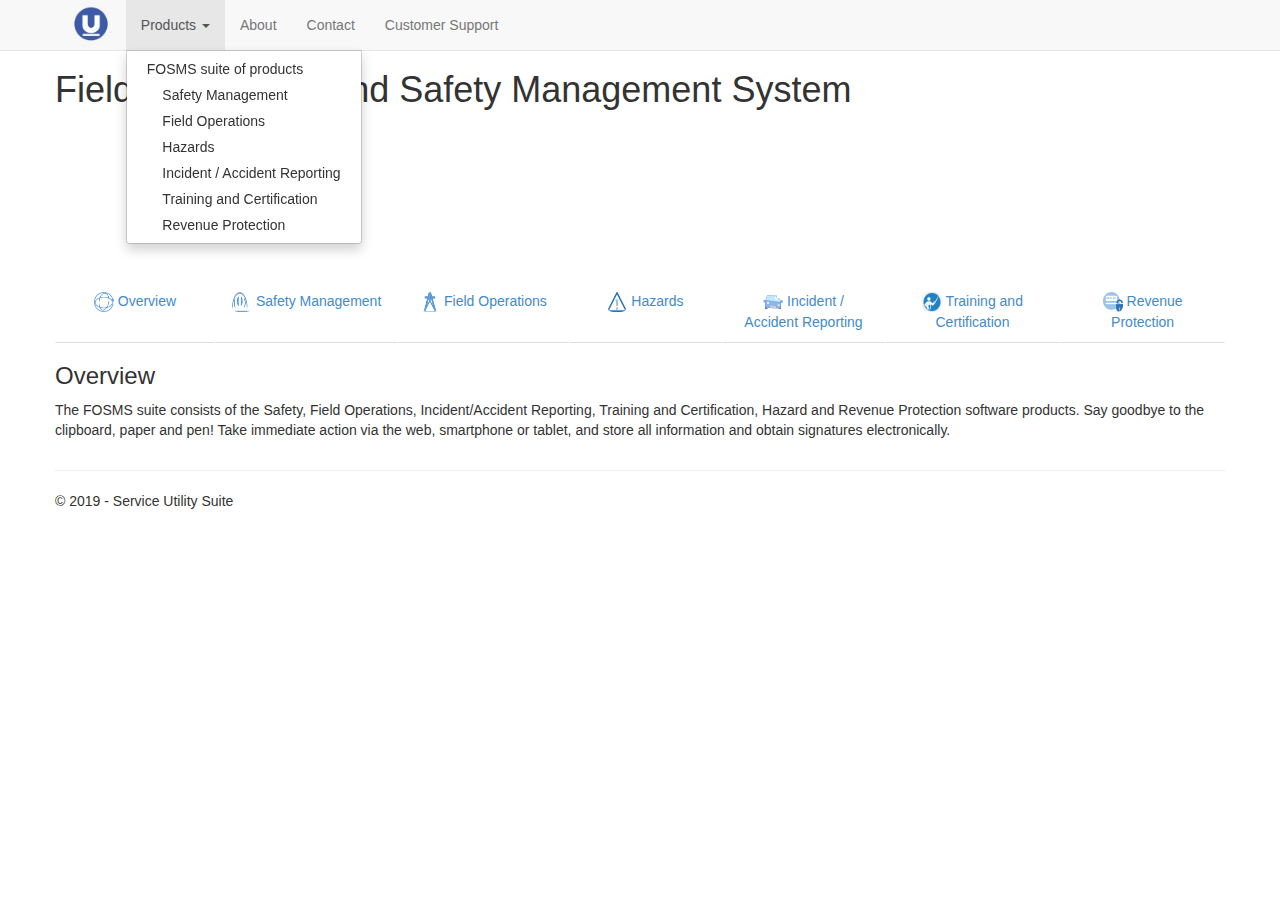
<file: Productscd35.html>
<!DOCTYPE html>

<html lang="en">

<!-- Mirrored from www.utilsoft.net/Products.aspx?menu=menuCertification by HTTrack Website Copier/3.x [XR&CO'2014], Fri, 12 Jan 2019 01:50:40 GMT -->
<!-- Added by HTTrack --><meta http-equiv="content-type" content="text/html;charset=utf-8" /><!-- /Added by HTTrack -->
<head><meta charset="utf-8" /><meta name="viewport" content="width=device-width, initial-scale=1.0" /><title>
	FOSMS - Service Utility Suite
</title><script src="Scripts/modernizr-2.6.2.js"></script>
<link href="Content/bootstrap.css" rel="stylesheet"/>
<link href="Content/Site.css" rel="stylesheet"/>
<link href="favicon.ico" rel="shortcut icon" type="image/x-icon" /><link href="Scripts/slick/slick/slick.css" rel="stylesheet" /><link href="Scripts/slick/slick/slick-theme.css" rel="stylesheet" /><link href="Content/jquery-ui.css" rel="stylesheet" /><link href="Content/styles.css" rel="stylesheet" />

    

    <style type="text/css">
        .HeaderClass {
            padding-top: 5px !important;
            padding-bottom: 5px !important;
        }
    </style>
    <style type="text/css">
        /* <![CDATA[ */
        #menu img.icon {
            border-style: none;
            vertical-align: middle;
        }

        #menu img.separator {
            border-style: none;
            display: block;
        }

        #menu img.horizontal-separator {
            border-style: none;
            vertical-align: middle;
        }

        #menu ul {
            list-style: none;
            margin: 0;
            padding: 0;
            width: auto;
        }

            #menu ul.dynamic {
                z-index: 1;
            }

        #menu a {
            text-decoration: none;
            white-space: nowrap;
            display: block;
        }

            #menu a.static {
                padding-left: 0.15em;
                padding-right: 0.15em;
            }

            #menu a.popout {
                background-image: url("WebResource1476.html?d=rLgJZnnp4yXgepAbeki6vJaVUbfjq86RripXIBAafAaUhe8QCBOJWEDik6C8lvoUSFjAnIUPv0NCqoSXuvSpBB18s_Kv_2ykzeuA4W9DkDI1&amp;t=636354762046607314");
                background-repeat: no-repeat;
                background-position: right center;
                padding-right: 14px;
            }
        /* ]]> */
    </style>

</head>
<body>
    <form method="post" action="https://www.utilsoft.net/Products.aspx?menu=menuCertification" id="ctl01">
<div class="aspNetHidden">
<input type="hidden" name="__EVENTTARGET" id="__EVENTTARGET" value="" />
<input type="hidden" name="__EVENTARGUMENT" id="__EVENTARGUMENT" value="" />
<input type="hidden" name="__VIEWSTATE" id="__VIEWSTATE" value="/wEPDwULLTEwMDUyNjYzMjgPZBYCZg8PFgQeD19fQW50aVhzcmZUb2tlbgUgOGFiMWYzOGViMjJiNDRkOTkzYmIxNTU3Nzg0YWI0OWYeEl9fQW50aVhzcmZVc2VyTmFtZWVkFgICAw9kFgICAg8WAh4HVmlzaWJsZWhkZAQP58JUAIc6xYAsAot/iQGb/EnTqr53pqATmJjG2N2x" />
</div>

<script type="text/javascript">
//<![CDATA[
var theForm = document.forms['ctl01'];
if (!theForm) {
    theForm = document.ctl01;
}
function __doPostBack(eventTarget, eventArgument) {
    if (!theForm.onsubmit || (theForm.onsubmit() != false)) {
        theForm.__EVENTTARGET.value = eventTarget;
        theForm.__EVENTARGUMENT.value = eventArgument;
        theForm.submit();
    }
}
//]]>
</script>



<script src="bundles/MsAjaxJs2b31?v=c42ygB2U07n37m_Sfa8ZbLGVu4Rr2gsBo7MvUEnJeZ81" type="text/javascript"></script>
<script type="text/javascript">
//<![CDATA[
if (typeof(Sys) === 'undefined') throw new Error('ASP.NET Ajax client-side framework failed to load.');
//]]>
</script>

<script src="Scripts/jquery-1.10.2.js" type="text/javascript"></script>
<script src="Scripts/bootstrap.js" type="text/javascript"></script>
<script src="Scripts/respond.js" type="text/javascript"></script>
<script src="bundles/WebFormsJs2764?v=AAyiAYwMfvmwjNSBfIMrBAqfU5exDukMVhrRuZ-PDU01" type="text/javascript"></script>
<div class="aspNetHidden">

	<input type="hidden" name="__VIEWSTATEGENERATOR" id="__VIEWSTATEGENERATOR" value="AA98EE0D" />
</div>
        <script type="text/javascript">
//<![CDATA[
Sys.WebForms.PageRequestManager._initialize('ctl00$ctl12', 'ctl01', [], [], [], 90, 'ctl00');
//]]>
</script>


        <div class="navbar navbar-default navbar-fixed-top">
            
            <div class="container">

                <div class="navbar-header">

                    <button type="button" class="navbar-toggle" data-toggle="collapse" data-target=".navbar-collapse">

                        <span class="icon-bar"></span>
                        <span class="icon-bar"></span>
                        <span class="icon-bar"></span>
                    </button>

                    <a href="index.html" class="navbar-brand HeaderClass">
                        <img src="Content/images/UtilSoftLogo.jpg" style="max-height: 40px;"/></a>
                </div>
                <div class="navbar-collapse collapse">
                    <ul class="nav navbar-nav">

                        <li class="dropdown">



                            <a href="#" class="dropdown-toggle" data-toggle="dropdown" role="button" aria-haspopup="true" aria-expanded="false">Products <span class="caret"></span></a>
                            <ul class="dropdown-menu">
                                
                                
                                <li><a href="Products28c7.html?menu=home">FOSMS suite of products</a></li>
                                <li><a href="Productse2ff.html?menu=menuSafety">&nbsp;&nbsp;&nbsp;&nbsp;Safety Management</a></li>
                                <li><a href="Productsc7f0.html?menu=menuFieldOperations">&nbsp;&nbsp;&nbsp;&nbsp;Field Operations</a></li>
                                <li><a href="Products09ed.html?menu=menuHazards">&nbsp;&nbsp;&nbsp;&nbsp;Hazards</a></li>
                                <li><a href="Productsf041.html?menu=menuIncident">&nbsp;&nbsp;&nbsp;&nbsp;Incident / Accident Reporting</a></li>
                                <li><a href="Productscd35.html?menu=menuCertification">&nbsp;&nbsp;&nbsp;&nbsp;Training and Certification</a></li>
                                <li><a href="Productsdf50.html?menu=menuRevProtection">&nbsp;&nbsp;&nbsp;&nbsp;Revenue Protection</a></li>
                            </ul>


                        </li>
                        
                        <li>
                            <a href="About.html">About</a>
                        </li>
                        <li>
                            <a href="Contact.html">Contact</a>
                        </li>
                        <li>
                            <a href="Logon.html">Customer Support</a>
                        </li>

                    </ul>

                    <ul class="nav navbar-nav navbar-right">

                        
                        
                    </ul>

                </div>
            </div>
        </div>
        
        <div class="container body-content">
            


    
    <div id="jumbotron-div" style="min-height:210px;" class="jumbotron_fofsms">
        <h1 id="jumbo-description">Field Operations and Safety Management System</h1>

    </div>
    <style>
        li.borderless {
            border-top: 0 none;
            border-bottom: 0 none;
            border-left: 0 none;
            border-right: 0 none;
        }

        .boldtext {
            font-weight: bold;
        }


        .nav-tabs > li {
            height: 62px;
        }

            .nav-tabs > li > a, .nav-tabs > li > a > div {
                height: 100%;
                /*display:table;*/
            }

                .nav-tabs > li > a span {
                    display: table-cell;
                    vertical-align: middle;
                }
    </style>
    <div class="content-centered container">
        <div class="row">
            <ul class="nav nav-tabs nav-justified justify-content-center mt-1">

                <li class="nav-item"><a data-toggle="tab" href="#home">
                    <img src="Content/images/OverviewTab.png" class="img-rounded module-tab-image-width" />
                    Overview
                </a></li>
                <li class="nav-item"><a data-toggle="tab" href="#menuSafety">
                    <img src="Content/images/SafetyTab.png" class="img-rounded module-tab-image-width" />
                    Safety Management</a></li>
                <li class=" nav-item"><a data-toggle="tab" href="#menuFieldOperations">
                    <img src="Content/images/FieldEquipTab.png" class="img-rounded module-tab-image-width" />
                    Field Operations</a></li>
                <li class=" nav-item"><a data-toggle="tab" href="#menuHazards">
                    <img src="Content/images/HazardTab.png" class="img-rounded module-tab-image-width" />
                    Hazards</a></li>
                <li class=" nav-item"><a data-toggle="tab" href="#menuIncident">
                    <img src="Content/images/AccidentTab.png" class="img-rounded module-tab-image-width" />
                    Incident / Accident Reporting</a></li>
                <li class=" nav-item"><a data-toggle="tab" href="#menuCertification">
                    <img src="Content/images/TrainingTab.png" class="img-rounded module-tab-image-width" />
                    Training and Certification</a></li>
                <li class=" nav-item"><a data-toggle="tab" href="#menuRevProtection">
                    <img src="Content/images/RevenueTab.png" class="img-rounded module-tab-image-width" />
                    Revenue Protection
                </a></li>

            </ul>

            <div class="tab-content">

                <div id="home" class="tab-pane fade in active">
                    <h3>Overview</h3>

                    <p>
                        The FOSMS suite consists of the Safety, Field Operations, Incident/Accident Reporting, Training and Certification, Hazard and Revenue Protection software products.
                Say goodbye to the clipboard, paper and pen! Take immediate action via the web, smartphone or tablet, 
                and store all information and obtain signatures electronically.
                    </p>
                </div>


                <div id="menuSafety" class="tab-pane fade  ">
                    <h3>Safety</h3>
                    <p>
                        For any utility, the safety and well-being of employees is paramount. The Safety product addresses the following major inspection requirements:
                            	

                    </p>
                    <ul>
                        <li><b>Personal Tool Inspections</b></li>
                        <li><b>Truck Tool Inspections</b></li>
                        <li><b>Trailer Inspections</b></li>
                        <li><b>Vehicle Safety Inspections</b></li>
                        <li><b>Special Vehicle Inspections</b></li>
                        <li><b>Daily DOT Inspections</b></li>
                        <li><b>Vehicle First Aid Inspections</b></li>
                        <li><b>Daily Forklift Inspections</b></li>
                        <li><b>Job Briefing Safety/Tailgate Talk</b></li>
                        <li><b>Worksite/Crew Visit Field Inspections</b></li>
                        <li><b>Contractor Crew Visit Inspections</b></li>
                        <li><b>Facility Inspections</b></li>
                        <li><b>State Level Facility Inspections</b></li>
                        <li><b>State Level Crew Visit Inspections</b></li>
                    </ul>
                </div>
                <div id="menuFieldOperations" class="tab-pane fade">
                    <h3>Field Operations</h3>
                    <p>
                        Utilities have an enormous investment in field operations. 
                This product facilitates scheduled inspections that promote equipment 
                longevity and increased ROI. Also, this enables quick removal of faulty or damaged 
                equipment from service. The product provides the following coverage:

                    </p>


                    <ul>
                        <li><b>Substation Inspections</b></li>
                        <!--
                        <li>Meter Inspections</li>
                        <li>Pole Inspections</li>
                        <li>Substation Inspections</li>
                        -->

                    </ul>

                </div>
                <div id="menuHazards" class="tab-pane fade">
                    <h3>Hazards</h3>
                    <p>
                        Managing Hazards in the services territory is a major responsibility of the
                     utilities as unattended hazardous situations might impact public safety
                 and become a greater threat to the organization's image in the community it serves. 
                The Hazards product capabilities include:
                    </p>


                    <ul>
                        <li><b>Hazard Reporting / Recognition</b></li>
                        <li><b>Storm Assessment (2022)</b></li>
                        <!--
                        <li>Pre/ Post Jobsite Inspection</li>
                        <li>Oil Spill Reporting</li>
                        <li>Accident Investigation</li>
                        -->

                    </ul>

                </div>
                <div id="menuRevProtection" class="tab-pane fade">
                    <h3>Revenue Protection</h3>
                    <p>
                        Revenue loss due to energy theft is a major concern for all utility organizations. Other significant aspects of energy theft include damages to field equipment and compromising of safety. Utilities need to efficiently collect evidence and maintain detailed case records if they want to pursue legal recourse. This product handles the following:



                    </p>

                    <ul>
                        <li><b>Service Theft Case Management</b></li>
                        <!--<li>Meter Detective</li>-->
                        <li><b>General Theft Case Management</b></li>

                    </ul>
                </div>
                <div id="menuIncident" class="tab-pane fade">
                    <h3>Incident / Accident Reporting</h3>
                    <p>
                        You can record vehicle accidents, personal injuries, near
misses and property damage and store all details in a central location.

                    <ul>
                        <li><b>Incident Reporting</b></li>
                    </ul>
                    </p>


                    
                </div>
                <div id="menuCertification" class="tab-pane fade">
                    <h3>Certification/License Management</h3>
                    <p>
                        Utilities have an enormous number of certifications
and licenses they need to manage to make sure their workforce is safe and compliant. Our
system can manage all of it while providing notifications to the employee and their
manager, so you can schedule your renewal class and always keep your training valid and
up to date.

                    <ul>
                        <li><b>Certification Management</b></li>
                    </ul>

                    </p>


                    <h3>Training Tracker</h3>
                    <p>
                        Schedule and track attendance for all your different topics that you
address at your safety meetings. Pass around an iPad or Android tablet to take attendance
electronically.

                    <ul>
                        <li><b>Training Tracker</b></li>
                    </ul>

                    </p>


                </div>



            </div>






            
        </div>
    </div>
    

    <script type="text/javascript">

        $('a[data-toggle="tab"]').on('shown.bs.tab', function (e) {
            var target = $(e.target).attr("href") // activated tab
						//alert(target);
            if (target == "#home") {

                $('#jumbotron-div').attr("class", "jumbotron_fosms");
                $('#jumbo-description').text('Field Operations and Safety Management System');

            } else if (target == "#menuSafety") {
                $('#jumbotron-div').attr("class", "jumbotron_fosms_safety");
                $('#jumbo-description').text('Safety Management');

            } else if (target == "#menuFieldOperations") {
                $('#jumbotron-div').attr("class", "jumbotron_fosms_field_equipment");
                $('#jumbo-description').text('Field Operations');

            } else if (target == "#menuHazards") {
                $('#jumbotron-div').attr("class", "jumbotron_fosms_hazard");
                $('#jumbo-description').text('Hazards');

            } else if (target == "#menuRevProtection") {
                $('#jumbotron-div').attr("class", "jumbotron_fosms_revenue_protection");
                $('#jumbo-description').text('Revenue Protection');

            } else if (target == "#menuIncident") {
                $('#jumbotron-div').attr("class", "jumbotron_fosms_incident_reporting");
                $('#jumbo-description').text('Incident / Accident Reporting');

            } else if (target == "#menuCertification") {
                $('#jumbotron-div').attr("class", "jumbotron_fosms_certification");
                $('#jumbo-description').text('Training and Certification');
            }
        });
        
        function getParameterByName(name) {
	        name = name.replace(/[\[]/, "\\[").replace(/[\]]/, "\\]");
	        var regex = new RegExp("[\\?&]" + name + "=([^&#]*)"),
					results = regex.exec(location.search);
	        return results === null ? "" : decodeURIComponent(results[1].replace(/\+/g, " "));
    	}
        
    $(document).ready(function () {  
        var target = getParameterByName('menu');
        
        if (target != null)
        {
					var linksToGoogle = $('a[href="#'+target+'"]');
					$(linksToGoogle).trigger('click');
        }
        else
        {
        					var linksToGoogle = $('a[href="#home"]');
					$(linksToGoogle).trigger('click');
        }
    });
    </script>

            <hr />
            <footer>
                <p>&copy; 2019 - Service Utility Suite</p>
            </footer>
        </div>
    </form>




</body>


<script src="Scripts/slick/slick/slick.js"></script>
<script>

    $(document).ready(function () {
        $('.company-slideshow').slick({
            infinite: true,
            slidesToShow: 3,
            slidesToScroll: 1,
            autoplay: true,
            variableWidth: true,
            dots: true,
            prevArrow: $('.prev'),
            nextArrow: $('.next')
        });
    });

</script>



<!-- Mirrored from www.utilsoft.net/Products.aspx?menu=menuCertification by HTTrack Website Copier/3.x [XR&CO'2014], Fri, 12 Jan 2019 01:50:40 GMT -->
</html>
</file>
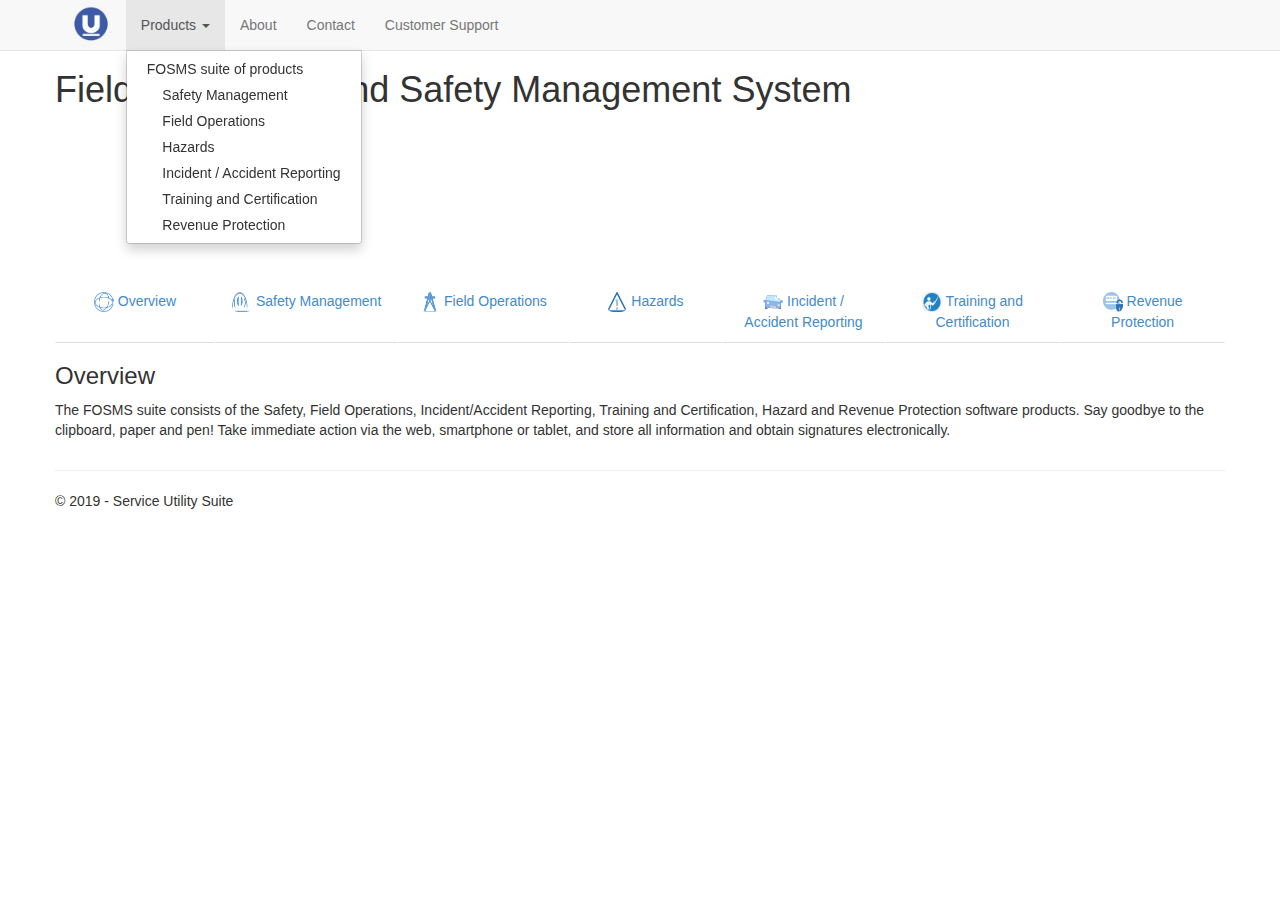
<file: Productsdf50.html>
<!DOCTYPE html>

<html lang="en">

<!-- Mirrored from www.utilsoft.net/Products.aspx?menu=menuRevProtection by HTTrack Website Copier/3.x [XR&CO'2014], Fri, 12 Jan 2019 01:50:40 GMT -->
<!-- Added by HTTrack --><meta http-equiv="content-type" content="text/html;charset=utf-8" /><!-- /Added by HTTrack -->
<head><meta charset="utf-8" /><meta name="viewport" content="width=device-width, initial-scale=1.0" /><title>
	FOSMS - Service Utility Suite
</title><script src="Scripts/modernizr-2.6.2.js"></script>
<link href="Content/bootstrap.css" rel="stylesheet"/>
<link href="Content/Site.css" rel="stylesheet"/>
<link href="favicon.ico" rel="shortcut icon" type="image/x-icon" /><link href="Scripts/slick/slick/slick.css" rel="stylesheet" /><link href="Scripts/slick/slick/slick-theme.css" rel="stylesheet" /><link href="Content/jquery-ui.css" rel="stylesheet" /><link href="Content/styles.css" rel="stylesheet" />

    

    <style type="text/css">
        .HeaderClass {
            padding-top: 5px !important;
            padding-bottom: 5px !important;
        }
    </style>
    <style type="text/css">
        /* <![CDATA[ */
        #menu img.icon {
            border-style: none;
            vertical-align: middle;
        }

        #menu img.separator {
            border-style: none;
            display: block;
        }

        #menu img.horizontal-separator {
            border-style: none;
            vertical-align: middle;
        }

        #menu ul {
            list-style: none;
            margin: 0;
            padding: 0;
            width: auto;
        }

            #menu ul.dynamic {
                z-index: 1;
            }

        #menu a {
            text-decoration: none;
            white-space: nowrap;
            display: block;
        }

            #menu a.static {
                padding-left: 0.15em;
                padding-right: 0.15em;
            }

            #menu a.popout {
                background-image: url("WebResource1476.html?d=rLgJZnnp4yXgepAbeki6vJaVUbfjq86RripXIBAafAaUhe8QCBOJWEDik6C8lvoUSFjAnIUPv0NCqoSXuvSpBB18s_Kv_2ykzeuA4W9DkDI1&amp;t=636354762046607314");
                background-repeat: no-repeat;
                background-position: right center;
                padding-right: 14px;
            }
        /* ]]> */
    </style>

</head>
<body>
    <form method="post" action="https://www.utilsoft.net/Products.aspx?menu=menuRevProtection" id="ctl01">
<div class="aspNetHidden">
<input type="hidden" name="__EVENTTARGET" id="__EVENTTARGET" value="" />
<input type="hidden" name="__EVENTARGUMENT" id="__EVENTARGUMENT" value="" />
<input type="hidden" name="__VIEWSTATE" id="__VIEWSTATE" value="/wEPDwULLTEwMDUyNjYzMjgPZBYCZg8PFgQeD19fQW50aVhzcmZUb2tlbgUgOGFiMWYzOGViMjJiNDRkOTkzYmIxNTU3Nzg0YWI0OWYeEl9fQW50aVhzcmZVc2VyTmFtZWVkFgICAw9kFgICAg8WAh4HVmlzaWJsZWhkZAQP58JUAIc6xYAsAot/iQGb/EnTqr53pqATmJjG2N2x" />
</div>

<script type="text/javascript">
//<![CDATA[
var theForm = document.forms['ctl01'];
if (!theForm) {
    theForm = document.ctl01;
}
function __doPostBack(eventTarget, eventArgument) {
    if (!theForm.onsubmit || (theForm.onsubmit() != false)) {
        theForm.__EVENTTARGET.value = eventTarget;
        theForm.__EVENTARGUMENT.value = eventArgument;
        theForm.submit();
    }
}
//]]>
</script>



<script src="bundles/MsAjaxJs2b31?v=c42ygB2U07n37m_Sfa8ZbLGVu4Rr2gsBo7MvUEnJeZ81" type="text/javascript"></script>
<script type="text/javascript">
//<![CDATA[
if (typeof(Sys) === 'undefined') throw new Error('ASP.NET Ajax client-side framework failed to load.');
//]]>
</script>

<script src="Scripts/jquery-1.10.2.js" type="text/javascript"></script>
<script src="Scripts/bootstrap.js" type="text/javascript"></script>
<script src="Scripts/respond.js" type="text/javascript"></script>
<script src="bundles/WebFormsJs2764?v=AAyiAYwMfvmwjNSBfIMrBAqfU5exDukMVhrRuZ-PDU01" type="text/javascript"></script>
<div class="aspNetHidden">

	<input type="hidden" name="__VIEWSTATEGENERATOR" id="__VIEWSTATEGENERATOR" value="AA98EE0D" />
</div>
        <script type="text/javascript">
//<![CDATA[
Sys.WebForms.PageRequestManager._initialize('ctl00$ctl12', 'ctl01', [], [], [], 90, 'ctl00');
//]]>
</script>


        <div class="navbar navbar-default navbar-fixed-top">
            
            <div class="container">

                <div class="navbar-header">

                    <button type="button" class="navbar-toggle" data-toggle="collapse" data-target=".navbar-collapse">

                        <span class="icon-bar"></span>
                        <span class="icon-bar"></span>
                        <span class="icon-bar"></span>
                    </button>

                    <a href="index.html" class="navbar-brand HeaderClass">
                        <img src="Content/images/UtilSoftLogo.jpg" style="max-height: 40px;"/></a>
                </div>
                <div class="navbar-collapse collapse">
                    <ul class="nav navbar-nav">

                        <li class="dropdown">



                            <a href="#" class="dropdown-toggle" data-toggle="dropdown" role="button" aria-haspopup="true" aria-expanded="false">Products <span class="caret"></span></a>
                            <ul class="dropdown-menu">
                                
                                
                                <li><a href="Products28c7.html?menu=home">FOSMS suite of products</a></li>
                                <li><a href="Productse2ff.html?menu=menuSafety">&nbsp;&nbsp;&nbsp;&nbsp;Safety Management</a></li>
                                <li><a href="Productsc7f0.html?menu=menuFieldOperations">&nbsp;&nbsp;&nbsp;&nbsp;Field Operations</a></li>
                                <li><a href="Products09ed.html?menu=menuHazards">&nbsp;&nbsp;&nbsp;&nbsp;Hazards</a></li>
                                <li><a href="Productsf041.html?menu=menuIncident">&nbsp;&nbsp;&nbsp;&nbsp;Incident / Accident Reporting</a></li>
                                <li><a href="Productscd35.html?menu=menuCertification">&nbsp;&nbsp;&nbsp;&nbsp;Training and Certification</a></li>
                                <li><a href="Productsdf50.html?menu=menuRevProtection">&nbsp;&nbsp;&nbsp;&nbsp;Revenue Protection</a></li>
                            </ul>


                        </li>
                        
                        <li>
                            <a href="About.html">About</a>
                        </li>
                        <li>
                            <a href="Contact.html">Contact</a>
                        </li>
                        <li>
                            <a href="Logon.html">Customer Support</a>
                        </li>

                    </ul>

                    <ul class="nav navbar-nav navbar-right">

                        
                        
                    </ul>

                </div>
            </div>
        </div>
        
        <div class="container body-content">
            


    
    <div id="jumbotron-div" style="min-height:210px;" class="jumbotron_fofsms">
        <h1 id="jumbo-description">Field Operations and Safety Management System</h1>

    </div>
    <style>
        li.borderless {
            border-top: 0 none;
            border-bottom: 0 none;
            border-left: 0 none;
            border-right: 0 none;
        }

        .boldtext {
            font-weight: bold;
        }


        .nav-tabs > li {
            height: 62px;
        }

            .nav-tabs > li > a, .nav-tabs > li > a > div {
                height: 100%;
                /*display:table;*/
            }

                .nav-tabs > li > a span {
                    display: table-cell;
                    vertical-align: middle;
                }
    </style>
    <div class="content-centered container">
        <div class="row">
            <ul class="nav nav-tabs nav-justified justify-content-center mt-1">

                <li class="nav-item"><a data-toggle="tab" href="#home">
                    <img src="Content/images/OverviewTab.png" class="img-rounded module-tab-image-width" />
                    Overview
                </a></li>
                <li class="nav-item"><a data-toggle="tab" href="#menuSafety">
                    <img src="Content/images/SafetyTab.png" class="img-rounded module-tab-image-width" />
                    Safety Management</a></li>
                <li class=" nav-item"><a data-toggle="tab" href="#menuFieldOperations">
                    <img src="Content/images/FieldEquipTab.png" class="img-rounded module-tab-image-width" />
                    Field Operations</a></li>
                <li class=" nav-item"><a data-toggle="tab" href="#menuHazards">
                    <img src="Content/images/HazardTab.png" class="img-rounded module-tab-image-width" />
                    Hazards</a></li>
                <li class=" nav-item"><a data-toggle="tab" href="#menuIncident">
                    <img src="Content/images/AccidentTab.png" class="img-rounded module-tab-image-width" />
                    Incident / Accident Reporting</a></li>
                <li class=" nav-item"><a data-toggle="tab" href="#menuCertification">
                    <img src="Content/images/TrainingTab.png" class="img-rounded module-tab-image-width" />
                    Training and Certification</a></li>
                <li class=" nav-item"><a data-toggle="tab" href="#menuRevProtection">
                    <img src="Content/images/RevenueTab.png" class="img-rounded module-tab-image-width" />
                    Revenue Protection
                </a></li>

            </ul>

            <div class="tab-content">

                <div id="home" class="tab-pane fade in active">
                    <h3>Overview</h3>

                    <p>
                        The FOSMS suite consists of the Safety, Field Operations, Incident/Accident Reporting, Training and Certification, Hazard and Revenue Protection software products.
                Say goodbye to the clipboard, paper and pen! Take immediate action via the web, smartphone or tablet, 
                and store all information and obtain signatures electronically.
                    </p>

                </div>


                <div id="menuSafety" class="tab-pane fade  ">
                    <h3>Safety</h3>
                    <p>
                        For any utility, the safety and well-being of employees is paramount. The Safety product addresses the following major inspection requirements:
                            	

                    </p>
                    <ul>
                        <li><b>Personal Tool Inspections</b></li>
                        <li><b>Truck Tool Inspections</b></li>
                        <li><b>Trailer Inspections</b></li>
                        <li><b>Vehicle Safety Inspections</b></li>
                        <li><b>Special Vehicle Inspections</b></li>
                        <li><b>Daily DOT Inspections</b></li>
                        <li><b>Vehicle First Aid Inspections</b></li>
                        <li><b>Daily Forklift Inspections</b></li>
                        <li><b>Job Briefing Safety/Tailgate Talk</b></li>
                        <li><b>Worksite/Crew Visit Field Inspections</b></li>
                        <li><b>Contractor Crew Visit Inspections</b></li>
                        <li><b>Facility Inspections</b></li>
                        <li><b>State Level Facility Inspections</b></li>
                        <li><b>State Level Crew Visit Inspections</b></li>
                    </ul>
                </div>
                <div id="menuFieldOperations" class="tab-pane fade">
                    <h3>Field Operations</h3>
                    <p>
                        Utilities have an enormous investment in field operations. 
                This product facilitates scheduled inspections that promote equipment 
                longevity and increased ROI. Also, this enables quick removal of faulty or damaged 
                equipment from service. The product provides the following coverage:

                    </p>


                    <ul>
                        <li><b>Substation Inspections</b></li>
                        <!--
                        <li>Meter Inspections</li>
                        <li>Pole Inspections</li>
                        <li>Substation Inspections</li>
                        -->

                    </ul>

                </div>
                <div id="menuHazards" class="tab-pane fade">
                    <h3>Hazards</h3>
                    <p>
                        Managing Hazards in the services territory is a major responsibility of the
                     utilities as unattended hazardous situations might impact public safety
                 and become a greater threat to the organization's image in the community it serves. 
                The Hazards product capabilities include:
                    </p>


                    <ul>
                        <li><b>Hazard Reporting / Recognition</b></li>
                        <li><b>Storm Assessment (2022)</b></li>
                        <!--
                        <li>Pre/ Post Jobsite Inspection</li>
                        <li>Oil Spill Reporting</li>
                        <li>Accident Investigation</li>
                        -->

                    </ul>

                </div>
                <div id="menuRevProtection" class="tab-pane fade">
                    <h3>Revenue Protection</h3>
                    <p>
                        Revenue loss due to energy theft is a major concern for all utility organizations. Other significant aspects of energy theft include damages to field equipment and compromising of safety. Utilities need to efficiently collect evidence and maintain detailed case records if they want to pursue legal recourse. This product handles the following:



                    </p>

                    <ul>
                        <li><b>Service Theft Case Management</b></li>
                        <!--<li>Meter Detective</li>-->
                        <li><b>General Theft Case Management</b></li>

                    </ul>
                </div>
                <div id="menuIncident" class="tab-pane fade">
                    <h3>Incident / Accident Reporting</h3>
                    <p>
                        You can record vehicle accidents, personal injuries, near
misses and property damage and store all details in a central location.

                    <ul>
                        <li><b>Incident Reporting</b></li>
                    </ul>
                    </p>


                    
                </div>
                <div id="menuCertification" class="tab-pane fade">
                    <h3>Certification/License Management</h3>
                    <p>
                        Utilities have an enormous number of certifications
and licenses they need to manage to make sure their workforce is safe and compliant. Our
system can manage all of it while providing notifications to the employee and their
manager, so you can schedule your renewal class and always keep your training valid and
up to date.

                    <ul>
                        <li><b>Certification Management</b></li>
                    </ul>

                    </p>


                    <h3>Training Tracker</h3>
                    <p>
                        Schedule and track attendance for all your different topics that you
address at your safety meetings. Pass around an iPad or Android tablet to take attendance
electronically.

                    <ul>
                        <li><b>Training Tracker</b></li>
                    </ul>

                    </p>


                </div>



            </div>






            
        </div>
    </div>
    

    <script type="text/javascript">

        $('a[data-toggle="tab"]').on('shown.bs.tab', function (e) {
            var target = $(e.target).attr("href") // activated tab
						//alert(target);
            if (target == "#home") {

                $('#jumbotron-div').attr("class", "jumbotron_fosms");
                $('#jumbo-description').text('Field Operations and Safety Management System');

            } else if (target == "#menuSafety") {
                $('#jumbotron-div').attr("class", "jumbotron_fosms_safety");
                $('#jumbo-description').text('Safety Management');

            } else if (target == "#menuFieldOperations") {
                $('#jumbotron-div').attr("class", "jumbotron_fosms_field_equipment");
                $('#jumbo-description').text('Field Operations');

            } else if (target == "#menuHazards") {
                $('#jumbotron-div').attr("class", "jumbotron_fosms_hazard");
                $('#jumbo-description').text('Hazards');

            } else if (target == "#menuRevProtection") {
                $('#jumbotron-div').attr("class", "jumbotron_fosms_revenue_protection");
                $('#jumbo-description').text('Revenue Protection');

            } else if (target == "#menuIncident") {
                $('#jumbotron-div').attr("class", "jumbotron_fosms_incident_reporting");
                $('#jumbo-description').text('Incident / Accident Reporting');

            } else if (target == "#menuCertification") {
                $('#jumbotron-div').attr("class", "jumbotron_fosms_certification");
                $('#jumbo-description').text('Training and Certification');
            }
        });
        
        function getParameterByName(name) {
	        name = name.replace(/[\[]/, "\\[").replace(/[\]]/, "\\]");
	        var regex = new RegExp("[\\?&]" + name + "=([^&#]*)"),
					results = regex.exec(location.search);
	        return results === null ? "" : decodeURIComponent(results[1].replace(/\+/g, " "));
    	}
        
    $(document).ready(function () {  
        var target = getParameterByName('menu');
        
        if (target != null)
        {
					var linksToGoogle = $('a[href="#'+target+'"]');
					$(linksToGoogle).trigger('click');
        }
        else
        {
        					var linksToGoogle = $('a[href="#home"]');
					$(linksToGoogle).trigger('click');
        }
    });
    </script>

            <hr />
            <footer>
                <p>&copy; 2019 - Service Utility Suite</p>
            </footer>
        </div>
    </form>




</body>


<script src="Scripts/slick/slick/slick.js"></script>
<script>

    $(document).ready(function () {
        $('.company-slideshow').slick({
            infinite: true,
            slidesToShow: 3,
            slidesToScroll: 1,
            autoplay: true,
            variableWidth: true,
            dots: true,
            prevArrow: $('.prev'),
            nextArrow: $('.next')
        });
    });

</script>



<!-- Mirrored from www.utilsoft.net/Products.aspx?menu=menuRevProtection by HTTrack Website Copier/3.x [XR&CO'2014], Fri, 12 Jan 2019 01:50:40 GMT -->
</html>
</file>
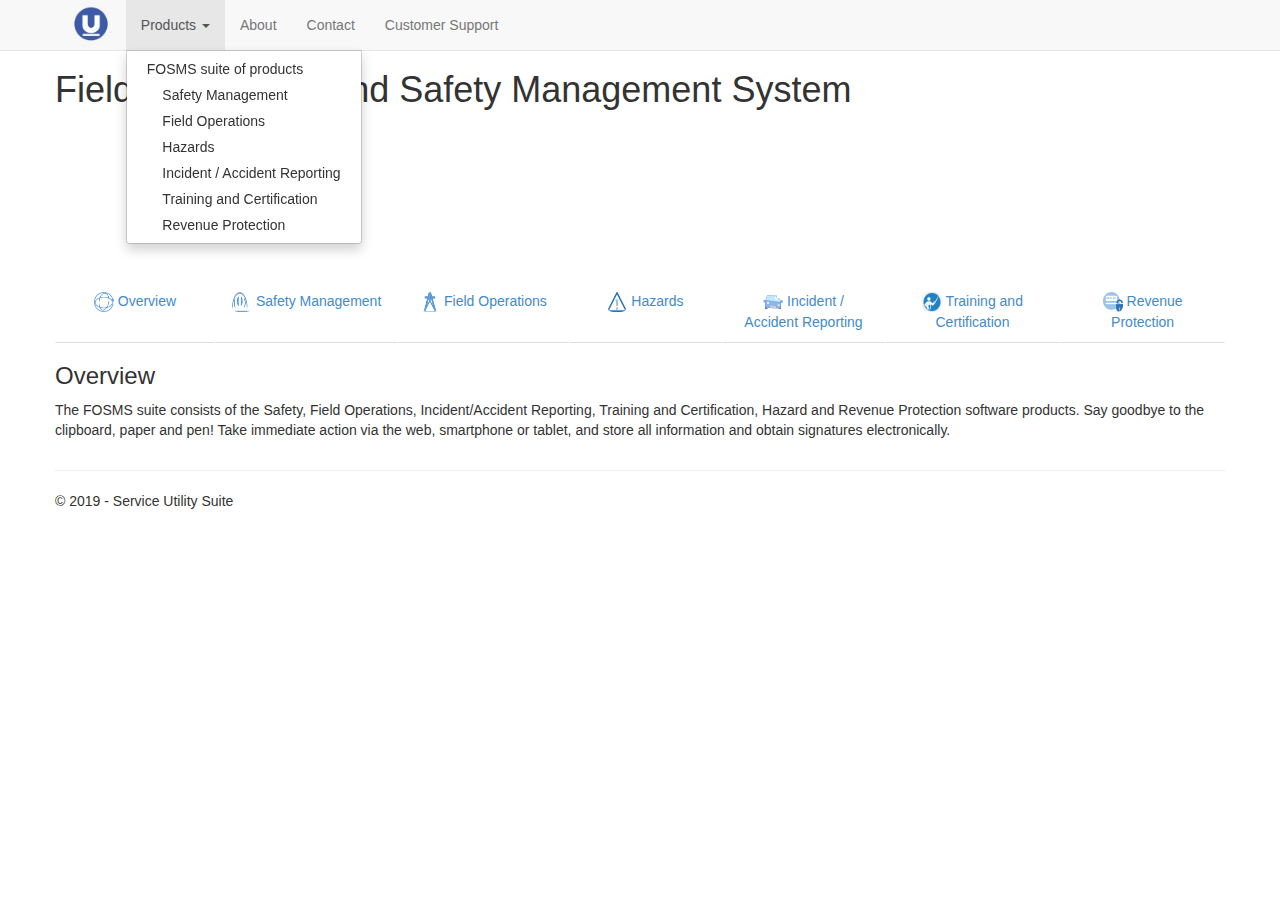
<file: Productse2ff.html>
<!DOCTYPE html>

<html lang="en">

<!-- Mirrored from www.utilsoft.net/Products.aspx?menu=menuSafety by HTTrack Website Copier/3.x [XR&CO'2014], Fri, 12 Jan 2019 01:50:40 GMT -->
<!-- Added by HTTrack --><meta http-equiv="content-type" content="text/html;charset=utf-8" /><!-- /Added by HTTrack -->
<head><meta charset="utf-8" /><meta name="viewport" content="width=device-width, initial-scale=1.0" /><title>
	FOSMS - Service Utility Suite
</title><script src="Scripts/modernizr-2.6.2.js"></script>
<link href="Content/bootstrap.css" rel="stylesheet"/>
<link href="Content/Site.css" rel="stylesheet"/>
<link href="favicon.ico" rel="shortcut icon" type="image/x-icon" /><link href="Scripts/slick/slick/slick.css" rel="stylesheet" /><link href="Scripts/slick/slick/slick-theme.css" rel="stylesheet" /><link href="Content/jquery-ui.css" rel="stylesheet" /><link href="Content/styles.css" rel="stylesheet" />

    

    <style type="text/css">
        .HeaderClass {
            padding-top: 5px !important;
            padding-bottom: 5px !important;
        }
    </style>
    <style type="text/css">
        /* <![CDATA[ */
        #menu img.icon {
            border-style: none;
            vertical-align: middle;
        }

        #menu img.separator {
            border-style: none;
            display: block;
        }

        #menu img.horizontal-separator {
            border-style: none;
            vertical-align: middle;
        }

        #menu ul {
            list-style: none;
            margin: 0;
            padding: 0;
            width: auto;
        }

            #menu ul.dynamic {
                z-index: 1;
            }

        #menu a {
            text-decoration: none;
            white-space: nowrap;
            display: block;
        }

            #menu a.static {
                padding-left: 0.15em;
                padding-right: 0.15em;
            }

            #menu a.popout {
                background-image: url("WebResource1476.html?d=rLgJZnnp4yXgepAbeki6vJaVUbfjq86RripXIBAafAaUhe8QCBOJWEDik6C8lvoUSFjAnIUPv0NCqoSXuvSpBB18s_Kv_2ykzeuA4W9DkDI1&amp;t=636354762046607314");
                background-repeat: no-repeat;
                background-position: right center;
                padding-right: 14px;
            }
        /* ]]> */
    </style>

</head>
<body>
    <form method="post" action="https://www.utilsoft.net/Products.aspx?menu=menuSafety" id="ctl01">
<div class="aspNetHidden">
<input type="hidden" name="__EVENTTARGET" id="__EVENTTARGET" value="" />
<input type="hidden" name="__EVENTARGUMENT" id="__EVENTARGUMENT" value="" />
<input type="hidden" name="__VIEWSTATE" id="__VIEWSTATE" value="/wEPDwULLTEwMDUyNjYzMjgPZBYCZg8PFgQeD19fQW50aVhzcmZUb2tlbgUgOGFiMWYzOGViMjJiNDRkOTkzYmIxNTU3Nzg0YWI0OWYeEl9fQW50aVhzcmZVc2VyTmFtZWVkFgICAw9kFgICAg8WAh4HVmlzaWJsZWhkZAQP58JUAIc6xYAsAot/iQGb/EnTqr53pqATmJjG2N2x" />
</div>

<script type="text/javascript">
//<![CDATA[
var theForm = document.forms['ctl01'];
if (!theForm) {
    theForm = document.ctl01;
}
function __doPostBack(eventTarget, eventArgument) {
    if (!theForm.onsubmit || (theForm.onsubmit() != false)) {
        theForm.__EVENTTARGET.value = eventTarget;
        theForm.__EVENTARGUMENT.value = eventArgument;
        theForm.submit();
    }
}
//]]>
</script>



<script src="bundles/MsAjaxJs2b31?v=c42ygB2U07n37m_Sfa8ZbLGVu4Rr2gsBo7MvUEnJeZ81" type="text/javascript"></script>
<script type="text/javascript">
//<![CDATA[
if (typeof(Sys) === 'undefined') throw new Error('ASP.NET Ajax client-side framework failed to load.');
//]]>
</script>

<script src="Scripts/jquery-1.10.2.js" type="text/javascript"></script>
<script src="Scripts/bootstrap.js" type="text/javascript"></script>
<script src="Scripts/respond.js" type="text/javascript"></script>
<script src="bundles/WebFormsJs2764?v=AAyiAYwMfvmwjNSBfIMrBAqfU5exDukMVhrRuZ-PDU01" type="text/javascript"></script>
<div class="aspNetHidden">

	<input type="hidden" name="__VIEWSTATEGENERATOR" id="__VIEWSTATEGENERATOR" value="AA98EE0D" />
</div>
        <script type="text/javascript">
//<![CDATA[
Sys.WebForms.PageRequestManager._initialize('ctl00$ctl12', 'ctl01', [], [], [], 90, 'ctl00');
//]]>
</script>


        <div class="navbar navbar-default navbar-fixed-top">
            
            <div class="container">

                <div class="navbar-header">

                    <button type="button" class="navbar-toggle" data-toggle="collapse" data-target=".navbar-collapse">

                        <span class="icon-bar"></span>
                        <span class="icon-bar"></span>
                        <span class="icon-bar"></span>
                    </button>

                    <a href="index.html" class="navbar-brand HeaderClass">
                        <img src="Content/images/UtilSoftLogo.jpg" style="max-height: 40px;"/></a>
                </div>
                <div class="navbar-collapse collapse">
                    <ul class="nav navbar-nav">

                        <li class="dropdown">



                            <a href="#" class="dropdown-toggle" data-toggle="dropdown" role="button" aria-haspopup="true" aria-expanded="false">Products <span class="caret"></span></a>
                            <ul class="dropdown-menu">
                                
                                
                                <li><a href="Products28c7.html?menu=home">FOSMS suite of products</a></li>
                                <li><a href="Productse2ff.html?menu=menuSafety">&nbsp;&nbsp;&nbsp;&nbsp;Safety Management</a></li>
                                <li><a href="Productsc7f0.html?menu=menuFieldOperations">&nbsp;&nbsp;&nbsp;&nbsp;Field Operations</a></li>
                                <li><a href="Products09ed.html?menu=menuHazards">&nbsp;&nbsp;&nbsp;&nbsp;Hazards</a></li>
                                <li><a href="Productsf041.html?menu=menuIncident">&nbsp;&nbsp;&nbsp;&nbsp;Incident / Accident Reporting</a></li>
                                <li><a href="Productscd35.html?menu=menuCertification">&nbsp;&nbsp;&nbsp;&nbsp;Training and Certification</a></li>
                                <li><a href="Productsdf50.html?menu=menuRevProtection">&nbsp;&nbsp;&nbsp;&nbsp;Revenue Protection</a></li>
                            </ul>


                        </li>
                        
                        <li>
                            <a href="About.html">About</a>
                        </li>
                        <li>
                            <a href="Contact.html">Contact</a>
                        </li>
                        <li>
                            <a href="Logon.html">Customer Support</a>
                        </li>

                    </ul>

                    <ul class="nav navbar-nav navbar-right">

                        
                        
                    </ul>

                </div>
            </div>
        </div>
        
        <div class="container body-content">
            


    
    <div id="jumbotron-div" style="min-height:210px;" class="jumbotron_fofsms">
        <h1 id="jumbo-description">Field Operations and Safety Management System</h1>

    </div>
    <style>
        li.borderless {
            border-top: 0 none;
            border-bottom: 0 none;
            border-left: 0 none;
            border-right: 0 none;
        }

        .boldtext {
            font-weight: bold;
        }


        .nav-tabs > li {
            height: 62px;
        }

            .nav-tabs > li > a, .nav-tabs > li > a > div {
                height: 100%;
                /*display:table;*/
            }

                .nav-tabs > li > a span {
                    display: table-cell;
                    vertical-align: middle;
                }
    </style>
    <div class="content-centered container">
        <div class="row">
            <ul class="nav nav-tabs nav-justified justify-content-center mt-1">

                <li class="nav-item"><a data-toggle="tab" href="#home">
                    <img src="Content/images/OverviewTab.png" class="img-rounded module-tab-image-width" />
                    Overview
                </a></li>
                <li class="nav-item"><a data-toggle="tab" href="#menuSafety">
                    <img src="Content/images/SafetyTab.png" class="img-rounded module-tab-image-width" />
                    Safety Management</a></li>
                <li class=" nav-item"><a data-toggle="tab" href="#menuFieldOperations">
                    <img src="Content/images/FieldEquipTab.png" class="img-rounded module-tab-image-width" />
                    Field Operations</a></li>
                <li class=" nav-item"><a data-toggle="tab" href="#menuHazards">
                    <img src="Content/images/HazardTab.png" class="img-rounded module-tab-image-width" />
                    Hazards</a></li>
                <li class=" nav-item"><a data-toggle="tab" href="#menuIncident">
                    <img src="Content/images/AccidentTab.png" class="img-rounded module-tab-image-width" />
                    Incident / Accident Reporting</a></li>
                <li class=" nav-item"><a data-toggle="tab" href="#menuCertification">
                    <img src="Content/images/TrainingTab.png" class="img-rounded module-tab-image-width" />
                    Training and Certification</a></li>
                <li class=" nav-item"><a data-toggle="tab" href="#menuRevProtection">
                    <img src="Content/images/RevenueTab.png" class="img-rounded module-tab-image-width" />
                    Revenue Protection
                </a></li>

            </ul>

            <div class="tab-content">

                <div id="home" class="tab-pane fade in active">
                    <h3>Overview</h3>

                    <p>
                        The FOSMS suite consists of the Safety, Field Operations, Incident/Accident Reporting, Training and Certification, Hazard and Revenue Protection software products.
                Say goodbye to the clipboard, paper and pen! Take immediate action via the web, smartphone or tablet, 
                and store all information and obtain signatures electronically.
                    </p>

                </div>


                <div id="menuSafety" class="tab-pane fade  ">
                    <h3>Safety</h3>
                    <p>
                        For any utility, the safety and well-being of employees is paramount. The Safety product addresses the following major inspection requirements:
                            	

                    </p>
                    <ul>
                        <li><b>Personal Tool Inspections</b></li>
                        <li><b>Truck Tool Inspections</b></li>
                        <li><b>Trailer Inspections</b></li>
                        <li><b>Vehicle Safety Inspections</b></li>
                        <li><b>Special Vehicle Inspections</b></li>
                        <li><b>Daily DOT Inspections</b></li>
                        <li><b>Vehicle First Aid Inspections</b></li>
                        <li><b>Daily Forklift Inspections</b></li>
                        <li><b>Job Briefing Safety/Tailgate Talk</b></li>
                        <li><b>Worksite/Crew Visit Field Inspections</b></li>
                        <li><b>Contractor Crew Visit Inspections</b></li>
                        <li><b>Facility Inspections</b></li>
                        <li><b>State Level Facility Inspections</b></li>
                        <li><b>State Level Crew Visit Inspections</b></li>
                    </ul>
                </div>
                <div id="menuFieldOperations" class="tab-pane fade">
                    <h3>Field Operations</h3>
                    <p>
                        Utilities have an enormous investment in field operations. 
                This product facilitates scheduled inspections that promote equipment 
                longevity and increased ROI. Also, this enables quick removal of faulty or damaged 
                equipment from service. The product provides the following coverage:

                    </p>


                    <ul>
                        <li><b>Substation Inspections</b></li>
                        <!--
                        <li>Meter Inspections</li>
                        <li>Pole Inspections</li>
                        <li>Substation Inspections</li>
                        -->

                    </ul>

                </div>
                <div id="menuHazards" class="tab-pane fade">
                    <h3>Hazards</h3>
                    <p>
                        Managing Hazards in the services territory is a major responsibility of the
                     utilities as unattended hazardous situations might impact public safety
                 and become a greater threat to the organization's image in the community it serves. 
                The Hazards product capabilities include:
                    </p>


                    <ul>
                        <li><b>Hazard Reporting / Recognition</b></li>
                        <li><b>Storm Assessment (2022)</b></li>
                        <!--
                        <li>Pre/ Post Jobsite Inspection</li>
                        <li>Oil Spill Reporting</li>
                        <li>Accident Investigation</li>
                        -->

                    </ul>

                </div>
                <div id="menuRevProtection" class="tab-pane fade">
                    <h3>Revenue Protection</h3>
                    <p>
                        Revenue loss due to energy theft is a major concern for all utility organizations. Other significant aspects of energy theft include damages to field equipment and compromising of safety. Utilities need to efficiently collect evidence and maintain detailed case records if they want to pursue legal recourse. This product handles the following:



                    </p>

                    <ul>
                        <li><b>Service Theft Case Management</b></li>
                        <!--<li>Meter Detective</li>-->
                        <li><b>General Theft Case Management</b></li>

                    </ul>
                </div>
                <div id="menuIncident" class="tab-pane fade">
                    <h3>Incident / Accident Reporting</h3>
                    <p>
                        You can record vehicle accidents, personal injuries, near
misses and property damage and store all details in a central location.

                    <ul>
                        <li><b>Incident Reporting</b></li>
                    </ul>
                    </p>


                    
                </div>
                <div id="menuCertification" class="tab-pane fade">
                    <h3>Certification/License Management</h3>
                    <p>
                        Utilities have an enormous number of certifications
and licenses they need to manage to make sure their workforce is safe and compliant. Our
system can manage all of it while providing notifications to the employee and their
manager, so you can schedule your renewal class and always keep your training valid and
up to date.

                    <ul>
                        <li><b>Certification Management</b></li>
                    </ul>

                    </p>


                    <h3>Training Tracker</h3>
                    <p>
                        Schedule and track attendance for all your different topics that you
address at your safety meetings. Pass around an iPad or Android tablet to take attendance
electronically.

                    <ul>
                        <li><b>Training Tracker</b></li>
                    </ul>

                    </p>


                </div>



            </div>






            
        </div>
    </div>
    

    <script type="text/javascript">

        $('a[data-toggle="tab"]').on('shown.bs.tab', function (e) {
            var target = $(e.target).attr("href") // activated tab
						//alert(target);
            if (target == "#home") {

                $('#jumbotron-div').attr("class", "jumbotron_fosms");
                $('#jumbo-description').text('Field Operations and Safety Management System');

            } else if (target == "#menuSafety") {
                $('#jumbotron-div').attr("class", "jumbotron_fosms_safety");
                $('#jumbo-description').text('Safety Management');

            } else if (target == "#menuFieldOperations") {
                $('#jumbotron-div').attr("class", "jumbotron_fosms_field_equipment");
                $('#jumbo-description').text('Field Operations');

            } else if (target == "#menuHazards") {
                $('#jumbotron-div').attr("class", "jumbotron_fosms_hazard");
                $('#jumbo-description').text('Hazards');

            } else if (target == "#menuRevProtection") {
                $('#jumbotron-div').attr("class", "jumbotron_fosms_revenue_protection");
                $('#jumbo-description').text('Revenue Protection');

            } else if (target == "#menuIncident") {
                $('#jumbotron-div').attr("class", "jumbotron_fosms_incident_reporting");
                $('#jumbo-description').text('Incident / Accident Reporting');

            } else if (target == "#menuCertification") {
                $('#jumbotron-div').attr("class", "jumbotron_fosms_certification");
                $('#jumbo-description').text('Training and Certification');
            }
        });
        
        function getParameterByName(name) {
	        name = name.replace(/[\[]/, "\\[").replace(/[\]]/, "\\]");
	        var regex = new RegExp("[\\?&]" + name + "=([^&#]*)"),
					results = regex.exec(location.search);
	        return results === null ? "" : decodeURIComponent(results[1].replace(/\+/g, " "));
    	}
        
    $(document).ready(function () {  
        var target = getParameterByName('menu');
        
        if (target != null)
        {
					var linksToGoogle = $('a[href="#'+target+'"]');
					$(linksToGoogle).trigger('click');
        }
        else
        {
        					var linksToGoogle = $('a[href="#home"]');
					$(linksToGoogle).trigger('click');
        }
    });
    </script>

            <hr />
            <footer>
                <p>&copy; 2019 - Service Utility Suite</p>
            </footer>
        </div>
    </form>




</body>


<script src="Scripts/slick/slick/slick.js"></script>
<script>

    $(document).ready(function () {
        $('.company-slideshow').slick({
            infinite: true,
            slidesToShow: 3,
            slidesToScroll: 1,
            autoplay: true,
            variableWidth: true,
            dots: true,
            prevArrow: $('.prev'),
            nextArrow: $('.next')
        });
    });

</script>



<!-- Mirrored from www.utilsoft.net/Products.aspx?menu=menuSafety by HTTrack Website Copier/3.x [XR&CO'2014], Fri, 12 Jan 2019 01:50:40 GMT -->
</html>
</file>
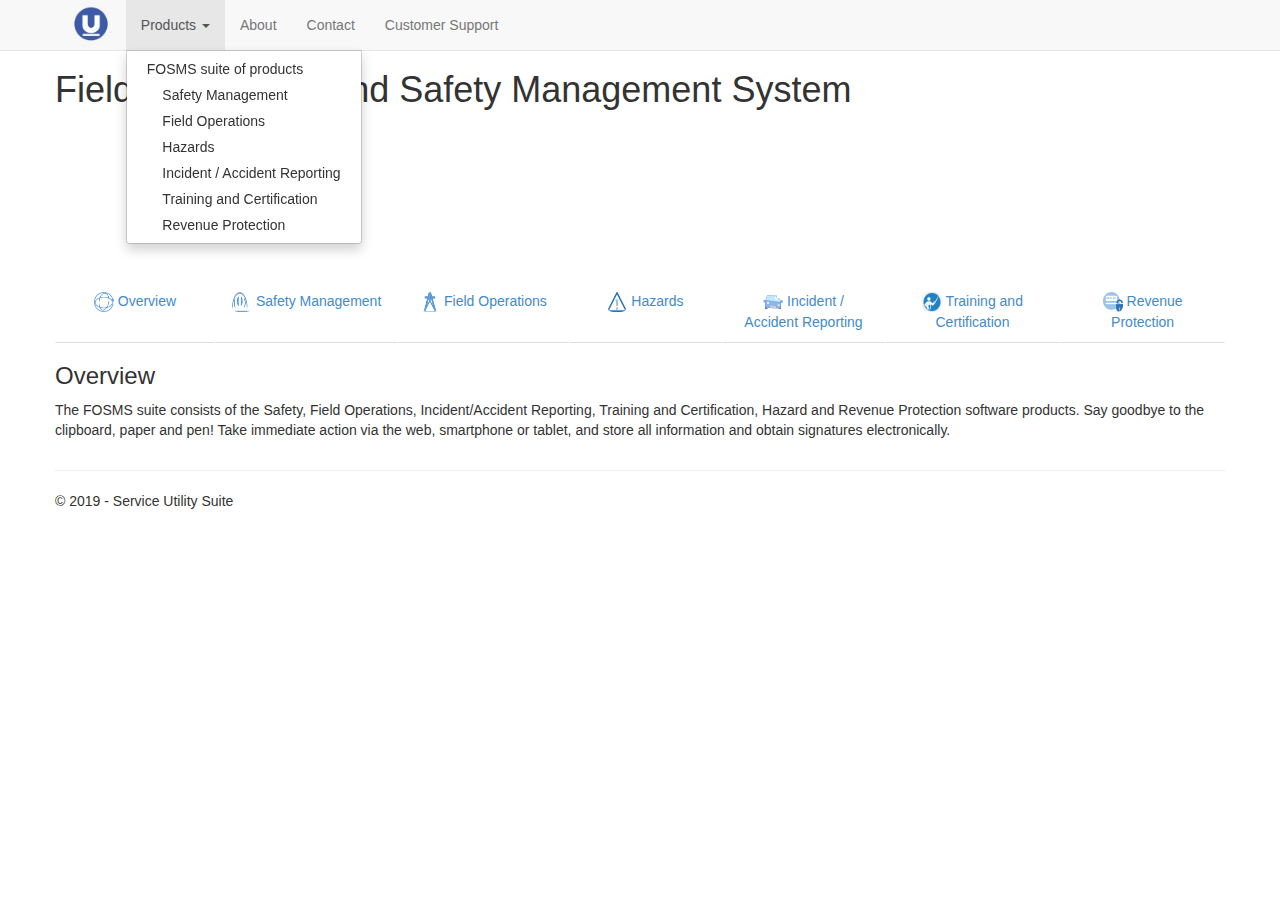
<file: Productsf041.html>
<!DOCTYPE html>

<html lang="en">

<!-- Mirrored from www.utilsoft.net/Products.aspx?menu=menuIncident by HTTrack Website Copier/3.x [XR&CO'2014], Fri, 12 Jan 2019 01:50:40 GMT -->
<!-- Added by HTTrack --><meta http-equiv="content-type" content="text/html;charset=utf-8" /><!-- /Added by HTTrack -->
<head><meta charset="utf-8" /><meta name="viewport" content="width=device-width, initial-scale=1.0" /><title>
	FOSMS - Service Utility Suite
</title><script src="Scripts/modernizr-2.6.2.js"></script>
<link href="Content/bootstrap.css" rel="stylesheet"/>
<link href="Content/Site.css" rel="stylesheet"/>
<link href="favicon.ico" rel="shortcut icon" type="image/x-icon" /><link href="Scripts/slick/slick/slick.css" rel="stylesheet" /><link href="Scripts/slick/slick/slick-theme.css" rel="stylesheet" /><link href="Content/jquery-ui.css" rel="stylesheet" /><link href="Content/styles.css" rel="stylesheet" />

    

    <style type="text/css">
        .HeaderClass {
            padding-top: 5px !important;
            padding-bottom: 5px !important;
        }
    </style>
    <style type="text/css">
        /* <![CDATA[ */
        #menu img.icon {
            border-style: none;
            vertical-align: middle;
        }

        #menu img.separator {
            border-style: none;
            display: block;
        }

        #menu img.horizontal-separator {
            border-style: none;
            vertical-align: middle;
        }

        #menu ul {
            list-style: none;
            margin: 0;
            padding: 0;
            width: auto;
        }

            #menu ul.dynamic {
                z-index: 1;
            }

        #menu a {
            text-decoration: none;
            white-space: nowrap;
            display: block;
        }

            #menu a.static {
                padding-left: 0.15em;
                padding-right: 0.15em;
            }

            #menu a.popout {
                background-image: url("WebResource1476.html?d=rLgJZnnp4yXgepAbeki6vJaVUbfjq86RripXIBAafAaUhe8QCBOJWEDik6C8lvoUSFjAnIUPv0NCqoSXuvSpBB18s_Kv_2ykzeuA4W9DkDI1&amp;t=636354762046607314");
                background-repeat: no-repeat;
                background-position: right center;
                padding-right: 14px;
            }
        /* ]]> */
    </style>

</head>
<body>
    <form method="post" action="https://www.utilsoft.net/Products.aspx?menu=menuIncident" id="ctl01">
<div class="aspNetHidden">
<input type="hidden" name="__EVENTTARGET" id="__EVENTTARGET" value="" />
<input type="hidden" name="__EVENTARGUMENT" id="__EVENTARGUMENT" value="" />
<input type="hidden" name="__VIEWSTATE" id="__VIEWSTATE" value="/wEPDwULLTEwMDUyNjYzMjgPZBYCZg8PFgQeD19fQW50aVhzcmZUb2tlbgUgOGFiMWYzOGViMjJiNDRkOTkzYmIxNTU3Nzg0YWI0OWYeEl9fQW50aVhzcmZVc2VyTmFtZWVkFgICAw9kFgICAg8WAh4HVmlzaWJsZWhkZAQP58JUAIc6xYAsAot/iQGb/EnTqr53pqATmJjG2N2x" />
</div>

<script type="text/javascript">
//<![CDATA[
var theForm = document.forms['ctl01'];
if (!theForm) {
    theForm = document.ctl01;
}
function __doPostBack(eventTarget, eventArgument) {
    if (!theForm.onsubmit || (theForm.onsubmit() != false)) {
        theForm.__EVENTTARGET.value = eventTarget;
        theForm.__EVENTARGUMENT.value = eventArgument;
        theForm.submit();
    }
}
//]]>
</script>



<script src="bundles/MsAjaxJs2b31?v=c42ygB2U07n37m_Sfa8ZbLGVu4Rr2gsBo7MvUEnJeZ81" type="text/javascript"></script>
<script type="text/javascript">
//<![CDATA[
if (typeof(Sys) === 'undefined') throw new Error('ASP.NET Ajax client-side framework failed to load.');
//]]>
</script>

<script src="Scripts/jquery-1.10.2.js" type="text/javascript"></script>
<script src="Scripts/bootstrap.js" type="text/javascript"></script>
<script src="Scripts/respond.js" type="text/javascript"></script>
<script src="bundles/WebFormsJs2764?v=AAyiAYwMfvmwjNSBfIMrBAqfU5exDukMVhrRuZ-PDU01" type="text/javascript"></script>
<div class="aspNetHidden">

	<input type="hidden" name="__VIEWSTATEGENERATOR" id="__VIEWSTATEGENERATOR" value="AA98EE0D" />
</div>
        <script type="text/javascript">
//<![CDATA[
Sys.WebForms.PageRequestManager._initialize('ctl00$ctl12', 'ctl01', [], [], [], 90, 'ctl00');
//]]>
</script>


        <div class="navbar navbar-default navbar-fixed-top">
            
            <div class="container">

                <div class="navbar-header">

                    <button type="button" class="navbar-toggle" data-toggle="collapse" data-target=".navbar-collapse">

                        <span class="icon-bar"></span>
                        <span class="icon-bar"></span>
                        <span class="icon-bar"></span>
                    </button>

                    <a href="index.html" class="navbar-brand HeaderClass">
                        <img src="Content/images/UtilSoftLogo.jpg" style="max-height: 40px;"/></a>
                </div>
                <div class="navbar-collapse collapse">
                    <ul class="nav navbar-nav">

                        <li class="dropdown">



                            <a href="#" class="dropdown-toggle" data-toggle="dropdown" role="button" aria-haspopup="true" aria-expanded="false">Products <span class="caret"></span></a>
                            <ul class="dropdown-menu">
                                
                                
                                <li><a href="Products28c7.html?menu=home">FOSMS suite of products</a></li>
                                <li><a href="Productse2ff.html?menu=menuSafety">&nbsp;&nbsp;&nbsp;&nbsp;Safety Management</a></li>
                                <li><a href="Productsc7f0.html?menu=menuFieldOperations">&nbsp;&nbsp;&nbsp;&nbsp;Field Operations</a></li>
                                <li><a href="Products09ed.html?menu=menuHazards">&nbsp;&nbsp;&nbsp;&nbsp;Hazards</a></li>
                                <li><a href="Productsf041.html?menu=menuIncident">&nbsp;&nbsp;&nbsp;&nbsp;Incident / Accident Reporting</a></li>
                                <li><a href="Productscd35.html?menu=menuCertification">&nbsp;&nbsp;&nbsp;&nbsp;Training and Certification</a></li>
                                <li><a href="Productsdf50.html?menu=menuRevProtection">&nbsp;&nbsp;&nbsp;&nbsp;Revenue Protection</a></li>
                            </ul>


                        </li>
                        
                        <li>
                            <a href="About.html">About</a>
                        </li>
                        <li>
                            <a href="Contact.html">Contact</a>
                        </li>
                        <li>
                            <a href="Logon.html">Customer Support</a>
                        </li>

                    </ul>

                    <ul class="nav navbar-nav navbar-right">

                        
                        
                    </ul>

                </div>
            </div>
        </div>
        
        <div class="container body-content">
            


    
    <div id="jumbotron-div" style="min-height:210px;" class="jumbotron_fofsms">
        <h1 id="jumbo-description">Field Operations and Safety Management System</h1>

    </div>
    <style>
        li.borderless {
            border-top: 0 none;
            border-bottom: 0 none;
            border-left: 0 none;
            border-right: 0 none;
        }

        .boldtext {
            font-weight: bold;
        }


        .nav-tabs > li {
            height: 62px;
        }

            .nav-tabs > li > a, .nav-tabs > li > a > div {
                height: 100%;
                /*display:table;*/
            }

                .nav-tabs > li > a span {
                    display: table-cell;
                    vertical-align: middle;
                }
    </style>
    <div class="content-centered container">
        <div class="row">
            <ul class="nav nav-tabs nav-justified justify-content-center mt-1">

                <li class="nav-item"><a data-toggle="tab" href="#home">
                    <img src="Content/images/OverviewTab.png" class="img-rounded module-tab-image-width" />
                    Overview
                </a></li>
                <li class="nav-item"><a data-toggle="tab" href="#menuSafety">
                    <img src="Content/images/SafetyTab.png" class="img-rounded module-tab-image-width" />
                    Safety Management</a></li>
                <li class=" nav-item"><a data-toggle="tab" href="#menuFieldOperations">
                    <img src="Content/images/FieldEquipTab.png" class="img-rounded module-tab-image-width" />
                    Field Operations</a></li>
                <li class=" nav-item"><a data-toggle="tab" href="#menuHazards">
                    <img src="Content/images/HazardTab.png" class="img-rounded module-tab-image-width" />
                    Hazards</a></li>
                <li class=" nav-item"><a data-toggle="tab" href="#menuIncident">
                    <img src="Content/images/AccidentTab.png" class="img-rounded module-tab-image-width" />
                    Incident / Accident Reporting</a></li>
                <li class=" nav-item"><a data-toggle="tab" href="#menuCertification">
                    <img src="Content/images/TrainingTab.png" class="img-rounded module-tab-image-width" />
                    Training and Certification</a></li>
                <li class=" nav-item"><a data-toggle="tab" href="#menuRevProtection">
                    <img src="Content/images/RevenueTab.png" class="img-rounded module-tab-image-width" />
                    Revenue Protection
                </a></li>

            </ul>

            <div class="tab-content">

                <div id="home" class="tab-pane fade in active">
                    <h3>Overview</h3>

                    <p>
                        The FOSMS suite consists of the Safety, Field Operations, Incident/Accident Reporting, Training and Certification, Hazard and Revenue Protection software products.
                Say goodbye to the clipboard, paper and pen! Take immediate action via the web, smartphone or tablet, 
                and store all information and obtain signatures electronically.
                    </p>
                </div>


                <div id="menuSafety" class="tab-pane fade  ">
                    <h3>Safety</h3>
                    <p>
                        For any utility, the safety and well-being of employees is paramount. The Safety product addresses the following major inspection requirements:
                            	

                    </p>
                    <ul>
                        <li><b>Personal Tool Inspections</b></li>
                        <li><b>Truck Tool Inspections</b></li>
                        <li><b>Trailer Inspections</b></li>
                        <li><b>Vehicle Safety Inspections</b></li>
                        <li><b>Special Vehicle Inspections</b></li>
                        <li><b>Daily DOT Inspections</b></li>
                        <li><b>Vehicle First Aid Inspections</b></li>
                        <li><b>Daily Forklift Inspections</b></li>
                        <li><b>Job Briefing Safety/Tailgate Talk</b></li>
                        <li><b>Worksite/Crew Visit Field Inspections</b></li>
                        <li><b>Contractor Crew Visit Inspections</b></li>
                        <li><b>Facility Inspections</b></li>
                        <li><b>State Level Facility Inspections</b></li>
                        <li><b>State Level Crew Visit Inspections</b></li>
                    </ul>
                </div>
                <div id="menuFieldOperations" class="tab-pane fade">
                    <h3>Field Operations</h3>
                    <p>
                        Utilities have an enormous investment in field operations. 
                This product facilitates scheduled inspections that promote equipment 
                longevity and increased ROI. Also, this enables quick removal of faulty or damaged 
                equipment from service. The product provides the following coverage:

                    </p>


                    <ul>
                        <li><b>Substation Inspections</b></li>
                        <!--
                        <li>Meter Inspections</li>
                        <li>Pole Inspections</li>
                        <li>Substation Inspections</li>
                        -->

                    </ul>

                </div>
                <div id="menuHazards" class="tab-pane fade">
                    <h3>Hazards</h3>
                    <p>
                        Managing Hazards in the services territory is a major responsibility of the
                     utilities as unattended hazardous situations might impact public safety
                 and become a greater threat to the organization's image in the community it serves. 
                The Hazards product capabilities include:
                    </p>


                    <ul>
                        <li><b>Hazard Reporting / Recognition</b></li>
                        <li><b>Storm Assessment (2022)</b></li>
                        <!--
                        <li>Pre/ Post Jobsite Inspection</li>
                        <li>Oil Spill Reporting</li>
                        <li>Accident Investigation</li>
                        -->

                    </ul>

                </div>
                <div id="menuRevProtection" class="tab-pane fade">
                    <h3>Revenue Protection</h3>
                    <p>
                        Revenue loss due to energy theft is a major concern for all utility organizations. Other significant aspects of energy theft include damages to field equipment and compromising of safety. Utilities need to efficiently collect evidence and maintain detailed case records if they want to pursue legal recourse. This product handles the following:



                    </p>

                    <ul>
                        <li><b>Service Theft Case Management</b></li>
                        <!--<li>Meter Detective</li>-->
                        <li><b>General Theft Case Management</b></li>

                    </ul>
                </div>
                <div id="menuIncident" class="tab-pane fade">
                    <h3>Incident / Accident Reporting</h3>
                    <p>
                        You can record vehicle accidents, personal injuries, near
misses and property damage and store all details in a central location.

                    <ul>
                        <li><b>Incident Reporting</b></li>
                    </ul>
                    </p>


                    
                </div>
                <div id="menuCertification" class="tab-pane fade">
                    <h3>Certification/License Management</h3>
                    <p>
                        Utilities have an enormous number of certifications
and licenses they need to manage to make sure their workforce is safe and compliant. Our
system can manage all of it while providing notifications to the employee and their
manager, so you can schedule your renewal class and always keep your training valid and
up to date.

                    <ul>
                        <li><b>Certification Management</b></li>
                    </ul>

                    </p>


                    <h3>Training Tracker</h3>
                    <p>
                        Schedule and track attendance for all your different topics that you
address at your safety meetings. Pass around an iPad or Android tablet to take attendance
electronically.

                    <ul>
                        <li><b>Training Tracker</b></li>
                    </ul>

                    </p>


                </div>



            </div>






            
        </div>
    </div>
    

    <script type="text/javascript">

        $('a[data-toggle="tab"]').on('shown.bs.tab', function (e) {
            var target = $(e.target).attr("href") // activated tab
						//alert(target);
            if (target == "#home") {

                $('#jumbotron-div').attr("class", "jumbotron_fosms");
                $('#jumbo-description').text('Field Operations and Safety Management System');

            } else if (target == "#menuSafety") {
                $('#jumbotron-div').attr("class", "jumbotron_fosms_safety");
                $('#jumbo-description').text('Safety Management');

            } else if (target == "#menuFieldOperations") {
                $('#jumbotron-div').attr("class", "jumbotron_fosms_field_equipment");
                $('#jumbo-description').text('Field Operations');

            } else if (target == "#menuHazards") {
                $('#jumbotron-div').attr("class", "jumbotron_fosms_hazard");
                $('#jumbo-description').text('Hazards');

            } else if (target == "#menuRevProtection") {
                $('#jumbotron-div').attr("class", "jumbotron_fosms_revenue_protection");
                $('#jumbo-description').text('Revenue Protection');

            } else if (target == "#menuIncident") {
                $('#jumbotron-div').attr("class", "jumbotron_fosms_incident_reporting");
                $('#jumbo-description').text('Incident / Accident Reporting');

            } else if (target == "#menuCertification") {
                $('#jumbotron-div').attr("class", "jumbotron_fosms_certification");
                $('#jumbo-description').text('Training and Certification');
            }
        });
        
        function getParameterByName(name) {
	        name = name.replace(/[\[]/, "\\[").replace(/[\]]/, "\\]");
	        var regex = new RegExp("[\\?&]" + name + "=([^&#]*)"),
					results = regex.exec(location.search);
	        return results === null ? "" : decodeURIComponent(results[1].replace(/\+/g, " "));
    	}
        
    $(document).ready(function () {  
        var target = getParameterByName('menu');
        
        if (target != null)
        {
					var linksToGoogle = $('a[href="#'+target+'"]');
					$(linksToGoogle).trigger('click');
        }
        else
        {
        					var linksToGoogle = $('a[href="#home"]');
					$(linksToGoogle).trigger('click');
        }
    });
    </script>

            <hr />
            <footer>
                <p>&copy; 2019 - Service Utility Suite</p>
            </footer>
        </div>
    </form>




</body>


<script src="Scripts/slick/slick/slick.js"></script>
<script>

    $(document).ready(function () {
        $('.company-slideshow').slick({
            infinite: true,
            slidesToShow: 3,
            slidesToScroll: 1,
            autoplay: true,
            variableWidth: true,
            dots: true,
            prevArrow: $('.prev'),
            nextArrow: $('.next')
        });
    });

</script>



<!-- Mirrored from www.utilsoft.net/Products.aspx?menu=menuIncident by HTTrack Website Copier/3.x [XR&CO'2014], Fri, 12 Jan 2019 01:50:40 GMT -->
</html>
</file>
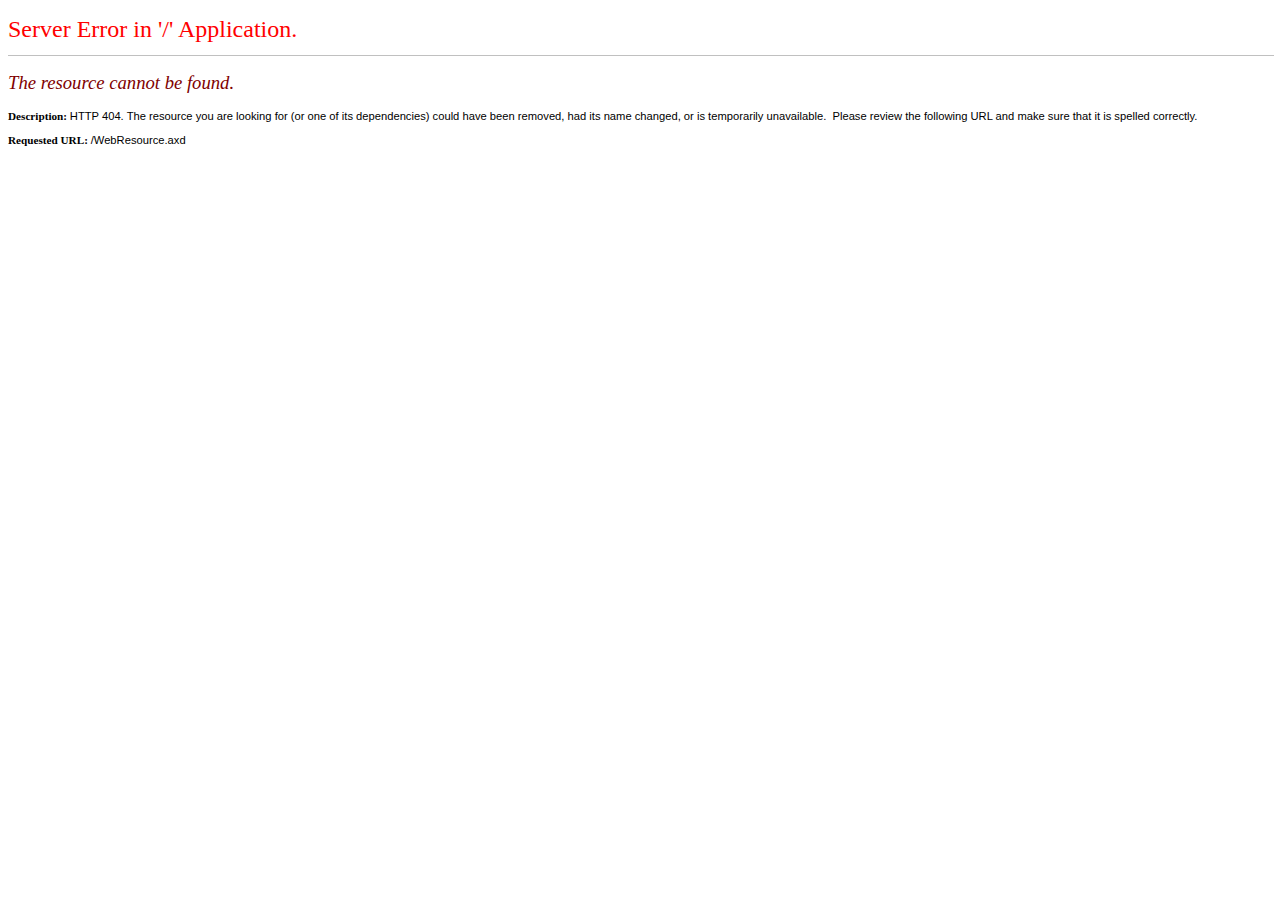
<file: WebResource1476.html>
<!DOCTYPE html>
<html>
    <head>
        <title>The resource cannot be found.</title>
        <meta name="viewport" content="width=device-width" />
        <style>
         body {font-family:"Verdana";font-weight:normal;font-size: .7em;color:black;} 
         p {font-family:"Verdana";font-weight:normal;color:black;margin-top: -5px}
         b {font-family:"Verdana";font-weight:bold;color:black;margin-top: -5px}
         H1 { font-family:"Verdana";font-weight:normal;font-size:18pt;color:red }
         H2 { font-family:"Verdana";font-weight:normal;font-size:14pt;color:maroon }
         pre {font-family:"Consolas","Lucida Console",Monospace;font-size:11pt;margin:0;padding:0.5em;line-height:14pt}
         .marker {font-weight: bold; color: black;text-decoration: none;}
         .version {color: gray;}
         .error {margin-bottom: 10px;}
         .expandable { text-decoration:underline; font-weight:bold; color:navy; cursor:pointer; }
         @media screen and (max-width: 639px) {
          pre { width: 440px; overflow: auto; white-space: pre-wrap; word-wrap: break-word; }
         }
         @media screen and (max-width: 479px) {
          pre { width: 280px; }
         }
        </style>
    </head>

    <body bgcolor="white">

            <span><H1>Server Error in '/' Application.<hr width=100% size=1 color=silver></H1>

            <h2> <i>The resource cannot be found.</i> </h2></span>

            <font face="Arial, Helvetica, Geneva, SunSans-Regular, sans-serif ">

            <b> Description: </b>HTTP 404. The resource you are looking for (or one of its dependencies) could have been removed, had its name changed, or is temporarily unavailable. &nbsp;Please review the following URL and make sure that it is spelled correctly.
            <br><br>

            <b> Requested URL: </b>/WebResource.axd<br><br>

            </font>

    </body>
</html>
</file>
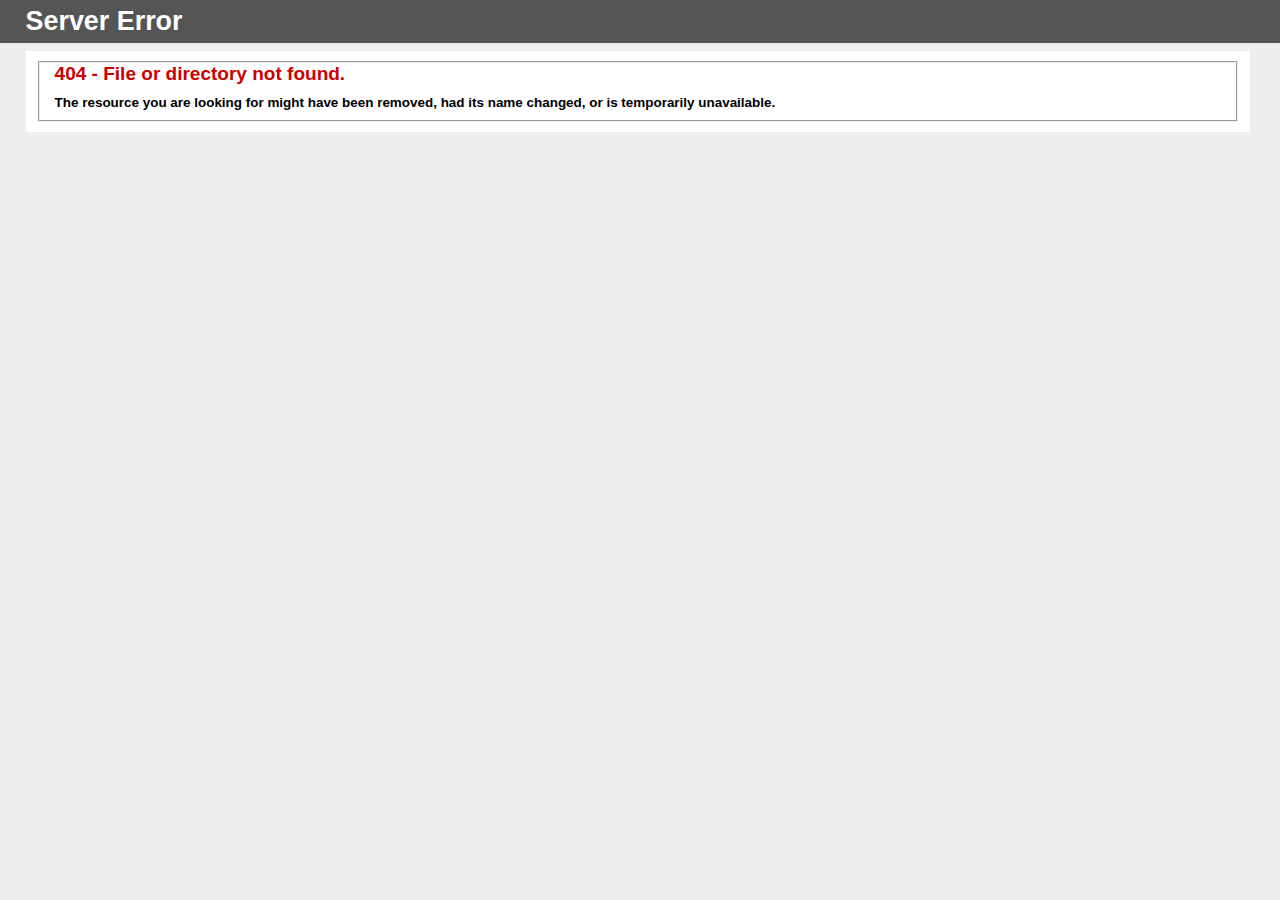
<file: images/bg-sidebar-footer.html>
<!DOCTYPE html PUBLIC "-//W3C//DTD XHTML 1.0 Strict//EN" "http://www.w3.org/TR/xhtml1/DTD/xhtml1-strict.dtd">
<html xmlns="http://www.w3.org/1999/xhtml">
<head>
<meta http-equiv="Content-Type" content="text/html; charset=iso-8859-1"/>
<title>404 - File or directory not found.</title>
<style type="text/css">
<!--
body{margin:0;font-size:.7em;font-family:Verdana, Arial, Helvetica, sans-serif;background:#EEEEEE;}
fieldset{padding:0 15px 10px 15px;} 
h1{font-size:2.4em;margin:0;color:#FFF;}
h2{font-size:1.7em;margin:0;color:#CC0000;} 
h3{font-size:1.2em;margin:10px 0 0 0;color:#000000;} 
#header{width:96%;margin:0 0 0 0;padding:6px 2% 6px 2%;font-family:"trebuchet MS", Verdana, sans-serif;color:#FFF;
background-color:#555555;}
#content{margin:0 0 0 2%;position:relative;}
.content-container{background:#FFF;width:96%;margin-top:8px;padding:10px;position:relative;}
-->
</style>
</head>
<body>
<div id="header"><h1>Server Error</h1></div>
<div id="content">
 <div class="content-container"><fieldset>
  <h2>404 - File or directory not found.</h2>
  <h3>The resource you are looking for might have been removed, had its name changed, or is temporarily unavailable.</h3>
 </fieldset></div>
</div>
</body>
</html>
</file>
<file: Content/Site.css>
/* Move down content because we have a fixed navbar that is 50px tall */
body {
    padding-top: 50px;
    padding-bottom: 20px;
}

/* Wrapping element */
/* Set some basic padding to keep content from hitting the edges */
.body-content {
    padding-left: 15px;
    padding-right: 15px;
}

/* Override the default bootstrap behavior where horizontal description lists 
   will truncate terms that are too long to fit in the left column 
*/
.dl-horizontal dt {
    white-space: normal;
}

/* Set widths on the form inputs since otherwise they're 100% wide */
input[type="text"],
input[type="password"],
input[type="email"],
input[type="tel"],
input[type="select"] {
    max-width: 280px;
}

/* Responsive: Portrait tablets and up */
@media screen and (min-width: 768px) {
    .jumbotron_Home {
        margin-top: 20px;
    }

    .body-content {
        padding: 0;
    }
}

.bg {
    background-image: url('images/utilsoft-image.png');
    /*background: url('/assets/example/bg_blueplane.jpg') no-repeat center center;*/
    /*position: fixed;*/
    width: 100%;
    height: 350px; /*same height as jumbotron_Home */
    top: 0;
    left: 0;
    z-index: -1;
    overflow: visible;
    background-size: cover;
}

.bg_products {
    /*background-image: url('images/shutterstock_290346557-1000w.png');*/
    background: url('images/shutterstock_572931961-900w.jpg') no-repeat top center;
    /*background: url('/assets/example/bg_blueplane.jpg') no-repeat center center;*/
    /*position: fixed;*/
    width: 100%;
    height: 450px; /*same height as jumbotron_Home */
    top: 0;
    left: 0;
    z-index: -1;
    overflow: visible;
    background-size: cover;
}


.bg_about {
    /*background-image: url('images/shutterstock_290346557-1000w.png');*/
    background: url('images/shutterstock_290346557-1000w.png');
    /*position: fixed;*/
    width: 100%;
    height: 450px; /*same height as jumbotron_Home */
    top: 0;
    left: 0;
    z-index: -1;
    overflow: visible;
    background-size: cover;
}

.jumbotron_Home {
    min-height: 160px;
    max-height: 350px;
    color: white;
    text-shadow: #444 0 1px 1px;
    background: transparent;
    width: 100%;
    /*background: url('images/utilsoft-image.png') no-repeat center center;*/
    background-image: url('images/utilsoft-image.png');
    background-repeat: no-repeat;
    background-size: 100% 100%;
    border-radius: 6px;
}

.jumbotron_forklift {
    height: 350px;
    color: white;
    text-shadow: #444 0 1px 1px;
    border-radius: 6px;
    width: 100%;
    background-image: url('images/forklift-product-jumbotron-background.png');
    /*background-image: url('images/shutterstock_572931961-900w.jpg');*/
    background-repeat: no-repeat;
    background-size: 100%;
}

.jumbotron_fosms {
    min-height: 170px;
    max-height: 350px;
    color: white;
    text-shadow: #444 0 1px 1px;
    border-radius: 6px;
    width: 100%;
    background-image: url('images/fosms_product_page.png');
    background-repeat: no-repeat;
    background-size: 100% 100%;
    margin-bottom: 2px;
}



.jumbotron_fosms_safety {
    height: 350px;
    color: white;
    text-shadow: #444 0 1px 1px;
    border-radius: 6px;
    width: 100%;
    background-image: url('images/safetyJumbotron.png');
    background-repeat: no-repeat;
    background-size: 100%;
    margin-bottom: 2px;
}



.jumbotron_fosms_field_equipment {
    height: 350px;
    color: white;
    text-shadow: #444 0 1px 1px;
    border-radius: 6px;
    width: 100%;
    background-image: url('images/fieldEquipmentJumbotron.png');
    background-repeat: no-repeat;
    background-size: 100%;
    margin-bottom: 2px;
}

.jumbotron_fosms_revenue_protection {
    height: 350px;
    color: white;
    text-shadow: #444 0 1px 1px;
    border-radius: 6px;
    width: 100%;
    background-image: url('images/revenueProtectionJumbotron.png');
    background-repeat: no-repeat;
    background-size: 100%;
    margin-bottom: 2px;
}

.jumbotron_fosms_incident_reporting {
    height: 350px;
    color: white;
    text-shadow: #444 0 1px 1px;
    border-radius: 6px;
    width: 100%;
    background-image: url('images/incidentreportingJumbotron.jpg');
    background-repeat: no-repeat;
    background-size: 100%;
    margin-bottom: 2px;
}


.jumbotron_fosms_certification {
    height: 350px;
    color: white;
    text-shadow: #444 0 1px 1px;
    border-radius: 6px;
    width: 100%;
    background-image: url('images/certificationJumbotron.png');
    background-repeat: no-repeat;
    background-size: 100%;
    margin-bottom: 2px;
}

.jumbotron_fosms_hazard {
    height: 350px;
    color: white;
    text-shadow: #444 0 1px 1px;
    border-radius: 6px;
    width: 100%;
    background-image: url('images/hazardJumbotron.png');
    background-repeat: no-repeat;
    background-size: 100%;
    margin-bottom: 2px;
}

.jumbotron_about {
    height: 350px;
    color: white;
    text-shadow: #444 0 1px 1px;
    background-image: url('images/about-jumbotron-background.png');
    /*background-image: url('images/shutterstock_290346557-1000w.png');*/
    background-repeat: no-repeat;
    background-size: 100% 100%;
    background-clip: border-box;
    width: 100%;
    border-radius: 6px;
    vertical-align: bottom;
}

.jumbotron_news {
    height: 350px;
    color: white;
    text-shadow: #444 0 1px 1px;
    background-image: url('images/news-jumbotron.jpg');
    /*background-image: url('images/shutterstock_290346557-1000w.png');*/
    background-repeat: no-repeat;
    background-size: 100%;
    background-clip: border-box;
    width: 100%;
    border-radius: 6px;
    vertical-align: bottom;
}



.jumbotron_contact {
    height: 350px;
    color: white;
    text-shadow: #444 0 1px 1px;
    background-image: url('images/ContactJumbotron.png');
    background-repeat: no-repeat;
    background-size: 100%;
    width: 100%;
    border-radius: 6px;
}



.client_image {
    /*width:50%;*/
    height: 50px;
    width: auto;
}

.client_image2 {
    /*width:50%;*/
    height: 80px;
}


.contributor_image {
    /*width:50%;*/
    height: 75px;
    width: auto;
}


.module_image {
    /*width:50%;*/
    height: 50%;
    width: auto;
}

.customer_image {
    width: 80%;
}

.content_client_slideshow {
    margin: auto;
    padding: 20px;
    width: 100%;
}


.panel-footer {
    background-color: #1c2f46;
    color: white;
}



.company-slideshow {
}

.btn-utilsoft-menu {
    display: inline-block;
    padding: 6px 12px;
    margin-bottom: 0;
    font-size: 14px;
    font-weight: normal;
    line-height: 1.428571429;
    text-align: center;
    white-space: nowrap;
    vertical-align: middle;
    cursor: pointer;
    border: 1px solid transparent;
    border-radius: 4px;
    user-select: none;
}

.btn-primary-utilsoft-menu {
    color: #ffffff;
    background-color: #428bca;
    border-color: #357ebd;
}

.module-tab-width {
    width: 20%;
    align-content: center;
}

.module-tab-image-width {
    width: 20px;
    height: 20px;
}

/** {
   font-size: 14px;
   line-height: 2;
}*/

.centered-content {
    margin: auto;
    max-width: 300px;
}

.news-image {
    border-radius: 5px;
    border: thin;
    width: 150px;
    height: 200px;
}

/*Media query css for all devices*/
/* 
  ##Device = Desktops
  ##Screen = 1281px to higher resolution desktops
*/

@media (min-width: 1281px) {

    .jumbotron_Home, .jumbotron_forklift, .jumbotron_fosms, .jumbotron_fosms_safety,
    .jumbotron_fosms_field_equipment, .jumbotron_fosms_revenue_protection, .jumbotron_fosms_incident_reporting, .jumbotron_fosms_certification .jumbotron_fosms_hazard, .jumbotron_about, .jumbotron_news, .jumbotron_contact {
        height: 350px;
    }
}

/* 
  ##Device = Laptops, Desktops, Tablets
  ##Screen = B/w 1025px to 1280px
*/

@media (min-width: 1025px) and (max-width: 1280px) {

    .jumbotron_Home, .jumbotron_forklift, .jumbotron_fosms, .jumbotron_fosms_safety,
    .jumbotron_fosms_field_equipment, .jumbotron_fosms_revenue_protection, .jumbotron_fosms_incident_reporting, .jumbotron_fosms_certification .jumbotron_fosms_hazard, .jumbotron_about, .jumbotron_news, .jumbotron_contact {
        height: 350px;
    }
}

/* 
  ##Device = Tablets, Ipads (portrait)
  ##Screen = B/w 768px to 1024px
*/

@media (min-width: 768px) and (max-width: 1024px) {

    .jumbotron_Home, .jumbotron_forklift, .jumbotron_fosms, .jumbotron_fosms_safety,
    .jumbotron_fosms_field_equipment, .jumbotron_fosms_revenue_protection, .jumbotron_fosms_incident_reporting, .jumbotron_fosms_certification .jumbotron_fosms_hazard, .jumbotron_about, .jumbotron_news, .jumbotron_contact {
        height: 220px;
    }
}

/* 
  ##Device = Tablets, Ipads (landscape)
  ##Screen = B/w 768px to 1024px
*/

@media (min-width: 768px) and (max-width: 1024px) and (orientation: landscape) {

    .jumbotron_Home, .jumbotron_forklift, .jumbotron_fosms, .jumbotron_fosms_safety,
    .jumbotron_fosms_field_equipment, .jumbotron_fosms_revenue_protection, .jumbotron_fosms_incident_reporting, .jumbotron_fosms_certification .jumbotron_fosms_hazard, .jumbotron_about, .jumbotron_news, .jumbotron_contact {
        height: 230px;
    }
}

/* 
  ##Device = Low Resolution Tablets, Mobiles (Landscape)
  ##Screen = B/w 481px to 767px
*/

@media (min-width: 481px) and (max-width: 767px) {

    .jumbotron_Home, .jumbotron_forklift, .jumbotron_fosms, .jumbotron_fosms_safety,
    .jumbotron_fosms_field_equipment, .jumbotron_fosms_revenue_protection, .jumbotron_fosms_incident_reporting, .jumbotron_fosms_certification .jumbotron_fosms_hazard, .jumbotron_about, .jumbotron_news, .jumbotron_contact {
        height: 210px;
    }
}

/* 
  ##Device = Most of the Smartphones Mobiles (Portrait)
  ##Screen = B/w 320px to 479px
*/

@media (min-width: 320px) and (max-width: 480px) {

    .jumbotron_Home, .jumbotron_forklift, .jumbotron_fosms, .jumbotron_fosms_safety,
    .jumbotron_fosms_field_equipment, .jumbotron_fosms_revenue_protection, .jumbotron_fosms_incident_reporting, .jumbotron_fosms_certification .jumbotron_fosms_hazard, .jumbotron_about, .jumbotron_news, .jumbotron_contact {
        height: 115px;
    }
}
/*Media query css for all devices*/
</file>
<file: Content/styles.css>
#divlogin {
    background-color: #EFEFEF;
    text-align: center;
    width: 61%;
    padding-bottom: 35px;
    border: solid 1px silver;
    font-family: sans-serif;
}

.textmiddle {
    vertical-align: middle;
}

#welcomenote {
    float: left;
    width: 58%;
    margin-top: 20px;
    /*margin: 0px 0px 0px 1px !important;*/
    
    font-size: 14px;
    padding-left: 28px;
    padding-right: 19px;
}

#login {
    border: solid 0px green;
    text-align: center;
    margin: 0px 0px 0px 238px;
    height: 55.3%;
    min-height:200px;
}

#lbluser {
    text-align: right;
    width: 30%;
    float: left;
    margin: 0px !important;
    padding-left: 36px !important;
    margin-top: 2px !important;
    font-size: 14px;
}

#txtuser {
    text-align: left;
    width: 0%;
    float: left;
    margin: 0px !important;
    padding-left: 2px !important;
}

#lblOldpwd {
    text-align: right;
    width: 30%;
    float: left;
    margin: 0px !important;
    padding-left: 36px !important;
    margin-top: 2px !important;
    font-size: 14px;
}

#lblpwd {
    text-align: right;
    width: 30%;
    float: left;
    margin: 0px !important;
    padding-left: 36px !important;
    margin-top: 2px !important;
    font-size: 14px;
}

#tbxpwd {
    text-align: left;
    width: 30%;
    float: left;
    margin: 0px !important;
    padding-left: 2px !important;
}

#tbxOldpwd {
    text-align: left;
    width: 30%;
    float: left;
    margin: 0px !important;
    padding-left: 2px !important;
}

#loginbtn {
    text-align: center;
    width: 100%;
    margin: 0px !important;
    padding-left: 0px !important;
    padding-top: 20px !important;
}

.loginbtn {
    height: 30px;
    width: 60px;
}

#loginheader {
    width: 85%;
    text-align: center;
    padding: 22px 20px 0px 20px;
}

#logincontrols {
    border: solid 0px green;
    text-align: center;
    width: 100%;
    padding: 0px !important;
    margin-left: 0px !important;
    padding-bottom: 20px !important;
}

.paddingZero {
    padding: 0px 0px 0px 0px;
}

.divWrapper {
    width: 100%;
    min-height: 200px;
    height:58.8%
}

.div1Content {
    float: left;
    width: 34%;
    padding-left: 53px;
    height: 51.8%;
}

.div2Content {
    float: right;
    width: 40%;
}

.contactline1 {
    line-height: 10px;
    font-size: 20px;
}

.contactline2 {
    line-height: 10px;
    font-size: 18px;
}

.contactline3 {
    line-height: 10px;
    font-size: 15px;
}

.contactline4 {
    line-height: 10px;
    padding: 0px 0px 10px 0px;
    font-size: 15px;
}

.contactline5 {
    line-height: 10px;
    font-size: 15px;
}

.Boreder1 {
    border: solid 1px black;
}

#aboutus {
    padding-left: 28px;
}

    #aboutus p {
        text-align: justify;
    }

#homeImage img {
    padding-top: 0px;
    margin-top: 0px;
    border: 4px inset black;
}

#homeImage a {
    cursor: default;
    display: table-cell;
    vertical-align: middle;
}

#homeImage {
    width: 100%;
    text-align: center;
    display: table;
    height: 58.9%;
}

.menu {
    float: left;
    padding-left: 10px;
}

html {
    height: 100%;
    overflow: auto;
    width: auto;
}

#body h3 {
    color: black;
    margin: 0;
    padding: 0;
    font-size: 20px;
    font-weight: bold;
    margin: 0;
    text-transform: capitalize;
}

body {
    position: relative;
    min-height: 100%;
    top: 0px;
    width: auto;
    margin: 0px 0px 0px 0px; /*max-width: 1340px; */
    font-family: Arial, Helvetica, sans-serif;
}

#mainForm {
    height: 100%;
    min-width: 1340px;
    margin: 0px 0px 0px 0px;
}

#header {
    margin: 0 auto;
    padding: 0;
    width: 100%;
    background-color: #4c8f96;
    /*height: 20%;*/
    height: 133px;
}

#body {
    width: 85%;
    margin-left: 13%;
    margin-top: 20px;
    margin-right: 5%;
    margin-bottom: 10px;
}

#footer {
    background-color: #4c8f96;
    border-top: 1px solid #9bd9e0;
    margin: 0;
    padding: 0px 0px 0px 0px;
    bottom: 0;
    width: 100%;
    height: 13.9%;
}

    #footer div p {
        color: #ededed;
        font-size: 12px;
        letter-spacing: 0.05em;
        margin: 0;
        /*padding-top: 3%;
  padding-left: 10%;
  padding-right: 10%;*/
        text-align: center;
        position: relative;
        bottom: 10px;
    }

#header .logo {
    width: 25%;
    float: left;
    margin: 0;
    padding: 20px 0 0 0px;
    margin-left: 15%;
}

    #header .logo a {
        background-color: black;
        color: #fff;
        display: block;
        font-family: 'Arimo-Bold';
        font-size: 30px;
        font-weight: normal;
        height: 130px;
        line-height: 130px;
        margin: 0;
        padding: 0;
        text-align: center;
        text-decoration: none;
        text-transform: uppercase;
        width: 340px;
        bottom: 40px;
    }

#menu {
    margin: 0;
    padding: 0;
    z-index: 30;
    padding-top: 67px !important;
    float: right;
    padding-right: 5px;
}

    #menu li {
        margin: 0;
        padding: 3px;
        list-style: none;
        float: left;
        font: bold 11px arial;
    }

        #menu li a {
            display: block;
            margin: 0 1px 0 0;
            padding: 8px 0px 8px 0px;
            min-width: 90px;
            height: 15px;
            font-size: 15px;
            background: #000000;
            color: #FFF;
            text-align: center;
            border-radius: 6px;
            border-radius: 6px\9;
            border: solid 1px black;
            text-decoration: none;
        }

            #menu li a:hover {
                background: #FFFFFF;
                color: #000000;
            }

.selected {
    background: #FFFFFF !important;
    color: #000000 !important;
}

#menu div {
    position: absolute;
    visibility: hidden;
    margin: 0;
    padding: 0;
}

    #menu div a {
        position: relative;
        margin-top: 2px;
        padding: 8px 5px;
        width: 100px;
        white-space: nowrap;
        text-align: center;
        text-decoration: none;
        background: #393535;
        color: #FFFFFF;
        font: 11px arial;
        border-radius: 6px;
        border: 1px solid black;
        z-index: 1000;
    }

        #menu div a:hover {
            background: #4C8F96;
            color: #FFFFFF;
        }

#body .blog {
    padding: 0;
    height: 300px;
}

#body .content {
    float: left;
    margin: 0 35px 0 10px;
    margin: 20px 35px 0 10px\9;
    padding: 0;
    z-index: 8;
}


.innercellpad15 {
    padding-left: 27px;
}

#body .content h3 {
    padding-bottom: 25px;
    padding-left: 0;
}

/*#body .contentp {
    color: black;
    font-size: 13px;
    line-height: 24px;
    margin: 1;
    padding: 0 0 24px 2px;
}*/
 .contentp {
    color: black;
    font-size: 14px;
    line-height: 24px;
    margin: 1;
    padding: 0 0 24px 2px;
}


#body .contentputilsoft {
    color: black;
    font-size: 13px;
    line-height: 24px;
    margin: 0;
    padding: 0 0 24px 27px;
}

#body .content p a {
    text-decoration: underline;
}

    #body .content p a:hover {
        color: #4c8f96;
    }

#body .sidebar {
    background: url(../images/bg-sidebar.html) repeat-y top left;
    float: right;
    margin: 0 10px 82px 0;
    padding: 0;
    width: 425px;
    position: relative\9;
    top: 10px\9;
}

    #body .sidebar h3 {
        background: url(../images/bg-sidebar-heading.html) no-repeat 0 0;
        color: #2f394e;
        font-family: 'Comfortaa-Regular';
        font-size: 20px;
        font-weight: normal;
        letter-spacing: 0.1em;
        margin: 0;
        padding: 25px 10px;
        text-align: center;
        text-transform: capitalize;
    }

    #body .sidebar ul {
        background: url(../images/bg-sidebar-footer.html) no-repeat bottom left;
        margin: 0;
        padding: 0 20px 50px;
    }

        #body .sidebar ul li {
            list-style: none;
            margin: 0;
            padding: 0 0 24px;
        }

            #body .sidebar ul li span {
                color: #2f394e;
                display: block;
                font-size: 16px;
                font-weight: bold;
                letter-spacing: 0.01em;
                line-height: 24px;
                margin: 0;
                padding: 0;
            }

                #body .sidebar ul li span a {
                    color: #2f394e;
                    text-decoration: none;
                }

                    #body .sidebar ul li span a:hover {
                        color: #4c8f97;
                    }

            #body .sidebar ul li p {
                color: #000;
                font-size: 13px;
                line-height: 24px;
                margin: 0;
                padding: 0;
            }

                #body .sidebar ul li p a {
                    color: #000;
                    text-decoration: underline;
                }

                    #body .sidebar ul li p a:hover {
                        color: #4c8f97;
                    }

#homemenu {
    width: 85px;
}

.Border1 {
    border: solid 1px black;
}

#note {
    font-size: 12px;
    font-family: sans-serif;
    color: Blue;
    width: 422px;
    padding-left: 15px;
}

.divMessage {
    text-align: center;
    color: red;
}

.ui-widget.success-dialog {
    font-family: Verdana,Arial,sans-serif;
    font-size: .8em;
}

.ui-widget-content.success-dialog {
    background: #F9F9F9;
    border: 1px solid #90d93f;
    color: #222222;
}

.ui-dialog.success-dialog {
    left: 0;
    outline: 0 none;
    padding: 0 !important;
    position: absolute;
    top: 0;
}

    .ui-dialog.success-dialog .ui-dialog-content {
        background: none repeat scroll 0 0 transparent;
        border: 0 none;
        overflow: auto;
        position: relative;
        padding: 0 !important;
        margin: 0;
    }

    .ui-dialog.success-dialog .ui-widget-header {
        background: #b0de78;
        border: 0;
        color: #fff;
        font-weight: normal;
    }

    .ui-dialog.success-dialog .ui-dialog-titlebar {
        padding: 0.1em .5em;
        position: relative;
        font-size: 1em;
    }
.ui-widget-header {

  background:#4c8f96 !important;
  
 
  
}
</file>
